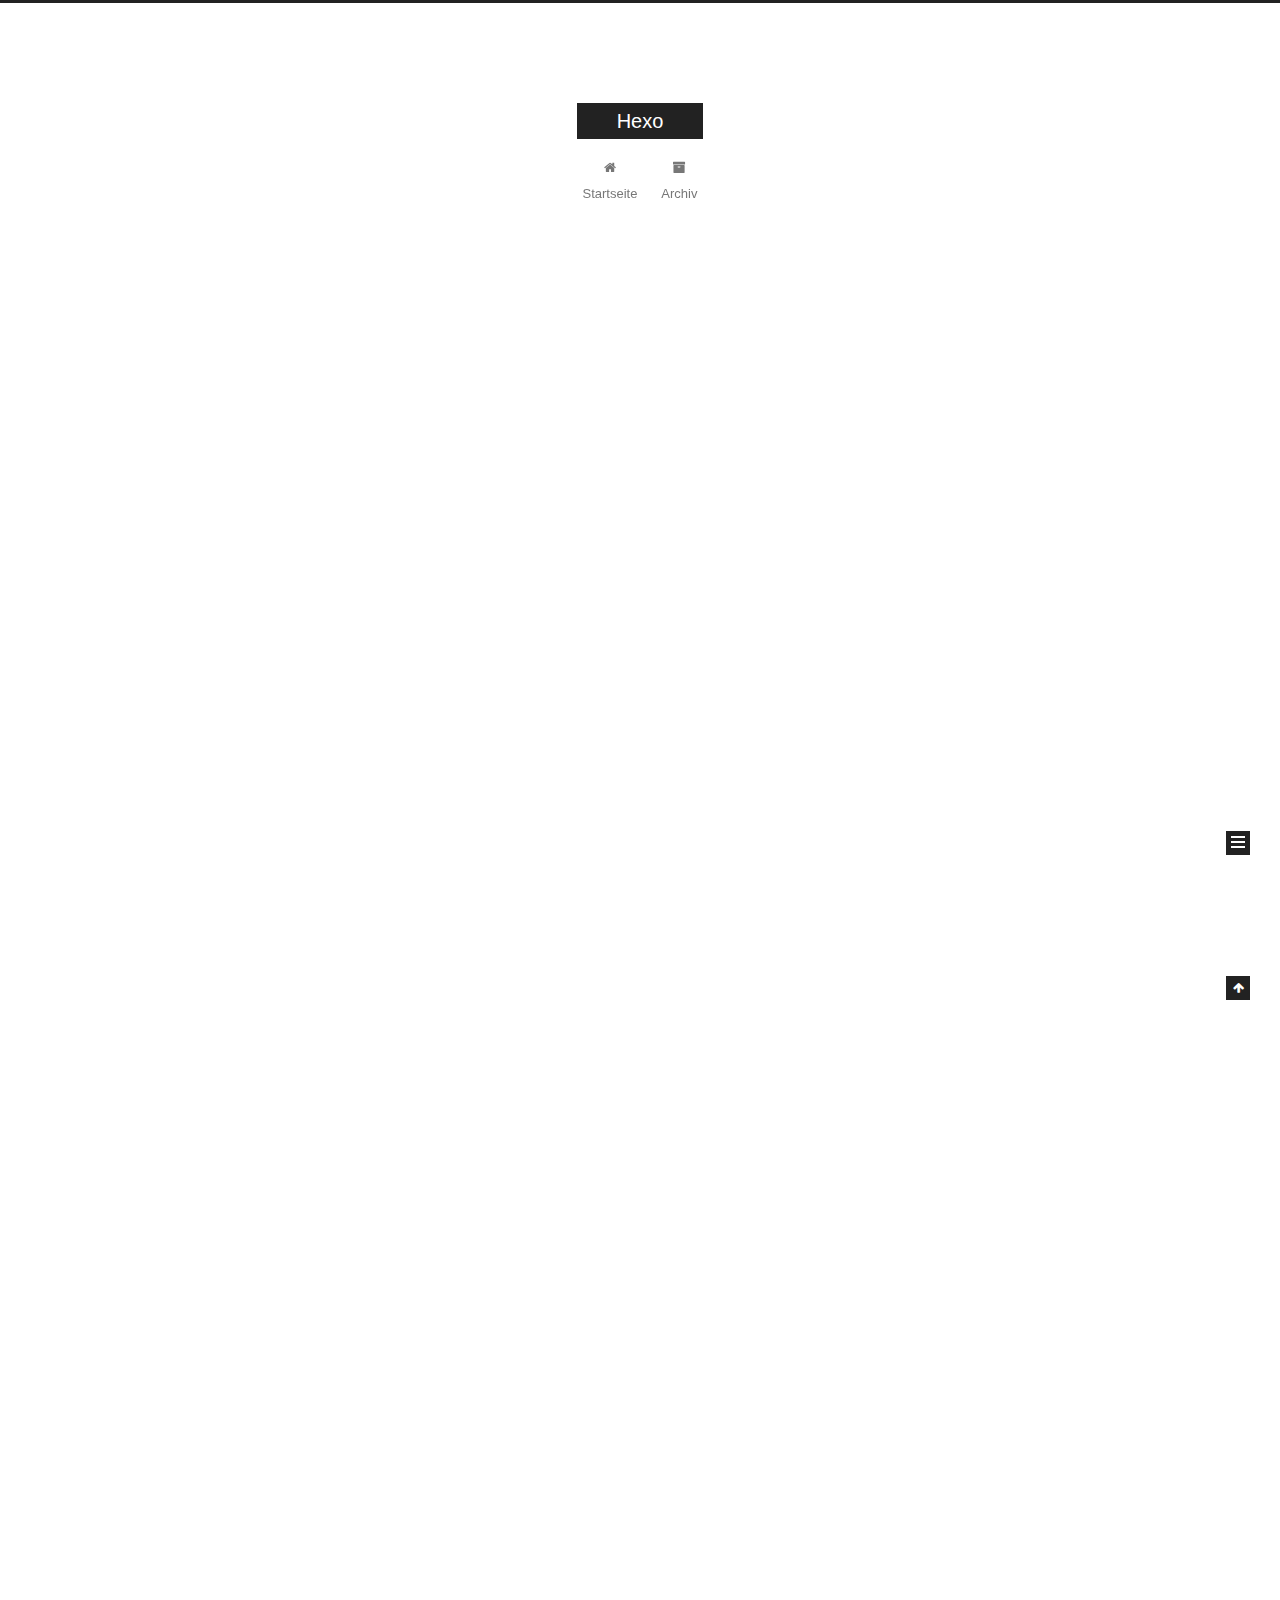
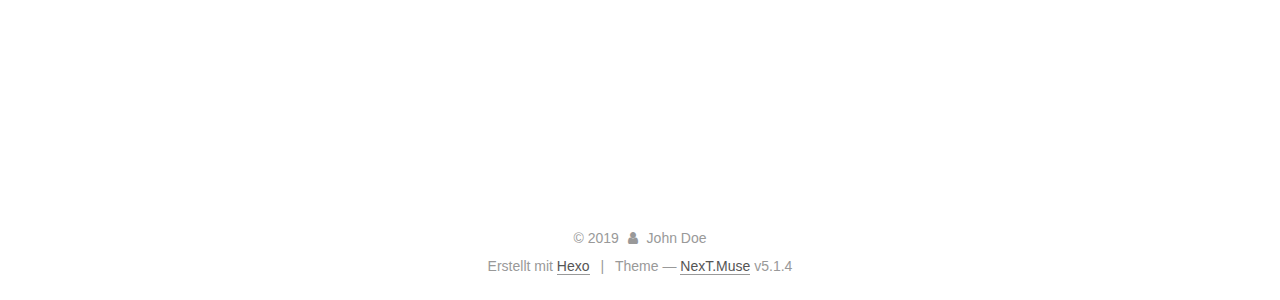
<file: index.html>
<!DOCTYPE html>



  


<html class="theme-next muse use-motion" lang="">
<head>
  <meta charset="UTF-8"/>
<meta http-equiv="X-UA-Compatible" content="IE=edge" />
<meta name="viewport" content="width=device-width, initial-scale=1, maximum-scale=1"/>
<meta name="theme-color" content="#222">









<meta http-equiv="Cache-Control" content="no-transform" />
<meta http-equiv="Cache-Control" content="no-siteapp" />
















  
  
  <link href="/lib/fancybox/source/jquery.fancybox.css?v=2.1.5" rel="stylesheet" type="text/css" />







<link href="/lib/font-awesome/css/font-awesome.min.css?v=4.6.2" rel="stylesheet" type="text/css" />

<link href="/css/main.css?v=5.1.4" rel="stylesheet" type="text/css" />


  <link rel="apple-touch-icon" sizes="180x180" href="/images/apple-touch-icon-next.png?v=5.1.4">


  <link rel="icon" type="image/png" sizes="32x32" href="/images/favicon-32x32-next.png?v=5.1.4">


  <link rel="icon" type="image/png" sizes="16x16" href="/images/favicon-16x16-next.png?v=5.1.4">


  <link rel="mask-icon" href="/images/logo.svg?v=5.1.4" color="#222">





  <meta name="keywords" content="Hexo, NexT" />










<meta property="og:type" content="website">
<meta property="og:title" content="Hexo">
<meta property="og:url" content="http://yoursite.com/index.html">
<meta property="og:site_name" content="Hexo">
<meta name="twitter:card" content="summary">
<meta name="twitter:title" content="Hexo">



<script type="text/javascript" id="hexo.configurations">
  var NexT = window.NexT || {};
  var CONFIG = {
    root: '/',
    scheme: 'Muse',
    version: '5.1.4',
    sidebar: {"position":"left","display":"post","offset":12,"b2t":false,"scrollpercent":false,"onmobile":false},
    fancybox: true,
    tabs: true,
    motion: {"enable":true,"async":false,"transition":{"post_block":"fadeIn","post_header":"slideDownIn","post_body":"slideDownIn","coll_header":"slideLeftIn","sidebar":"slideUpIn"}},
    duoshuo: {
      userId: '0',
      author: 'Author'
    },
    algolia: {
      applicationID: '',
      apiKey: '',
      indexName: '',
      hits: {"per_page":10},
      labels: {"input_placeholder":"Search for Posts","hits_empty":"We didn't find any results for the search: ${query}","hits_stats":"${hits} results found in ${time} ms"}
    }
  };
</script>



  <link rel="canonical" href="http://yoursite.com/"/>





  <title>Hexo</title>
  








</head>

<body itemscope itemtype="http://schema.org/WebPage" lang="">

  
  
    
  

  <div class="container sidebar-position-left 
  page-home">
    <div class="headband"></div>

    <header id="header" class="header" itemscope itemtype="http://schema.org/WPHeader">
      <div class="header-inner"><div class="site-brand-wrapper">
  <div class="site-meta ">
    

    <div class="custom-logo-site-title">
      <a href="/"  class="brand" rel="start">
        <span class="logo-line-before"><i></i></span>
        <span class="site-title">Hexo</span>
        <span class="logo-line-after"><i></i></span>
      </a>
    </div>
      
        <p class="site-subtitle"></p>
      
  </div>

  <div class="site-nav-toggle">
    <button>
      <span class="btn-bar"></span>
      <span class="btn-bar"></span>
      <span class="btn-bar"></span>
    </button>
  </div>
</div>

<nav class="site-nav">
  

  
    <ul id="menu" class="menu">
      
        
        <li class="menu-item menu-item-home">
          <a href="/" rel="section">
            
              <i class="menu-item-icon fa fa-fw fa-home"></i> <br />
            
            Startseite
          </a>
        </li>
      
        
        <li class="menu-item menu-item-archives">
          <a href="/archives/" rel="section">
            
              <i class="menu-item-icon fa fa-fw fa-archive"></i> <br />
            
            Archiv
          </a>
        </li>
      

      
    </ul>
  

  
</nav>



 </div>
    </header>

    <main id="main" class="main">
      <div class="main-inner">
        <div class="content-wrap">
          <div id="content" class="content">
            
  <section id="posts" class="posts-expand">
    
      

  

  
  
  

  <article class="post post-type-normal" itemscope itemtype="http://schema.org/Article">
  
  
  
  <div class="post-block">
    <link itemprop="mainEntityOfPage" href="http://yoursite.com/2019/12/13/博客名字/">

    <span hidden itemprop="author" itemscope itemtype="http://schema.org/Person">
      <meta itemprop="name" content="John Doe">
      <meta itemprop="description" content="">
      <meta itemprop="image" content="/images/avatar.gif">
    </span>

    <span hidden itemprop="publisher" itemscope itemtype="http://schema.org/Organization">
      <meta itemprop="name" content="Hexo">
    </span>

    
      <header class="post-header">

        
        
          <h1 class="post-title" itemprop="name headline">
                
                <a class="post-title-link" href="/2019/12/13/博客名字/" itemprop="url">博客名字</a></h1>
        

        <div class="post-meta">
          <span class="post-time">
            
              <span class="post-meta-item-icon">
                <i class="fa fa-calendar-o"></i>
              </span>
              
                <span class="post-meta-item-text">Veröffentlicht am</span>
              
              <time title="Post created" itemprop="dateCreated datePublished" datetime="2019-12-13T16:36:09+08:00">
                2019-12-13
              </time>
            

            

            
          </span>

          

          
            
          

          
          

          

          

          

        </div>
      </header>
    

    
    
    
    <div class="post-body" itemprop="articleBody">

      
      

      
        
          
            <h1 id="C厂冲冲冲"><a href="#C厂冲冲冲" class="headerlink" title="C厂冲冲冲"></a>C厂冲冲冲</h1>
          
        
      
    </div>
    
    
    

    

    

    

    <footer class="post-footer">
      

      

      

      
      
        <div class="post-eof"></div>
      
    </footer>
  </div>
  
  
  
  </article>


    
      

  

  
  
  

  <article class="post post-type-normal" itemscope itemtype="http://schema.org/Article">
  
  
  
  <div class="post-block">
    <link itemprop="mainEntityOfPage" href="http://yoursite.com/2018/03/22/test-my-site/">

    <span hidden itemprop="author" itemscope itemtype="http://schema.org/Person">
      <meta itemprop="name" content="John Doe">
      <meta itemprop="description" content="">
      <meta itemprop="image" content="/images/avatar.gif">
    </span>

    <span hidden itemprop="publisher" itemscope itemtype="http://schema.org/Organization">
      <meta itemprop="name" content="Hexo">
    </span>

    
      <header class="post-header">

        
        
          <h1 class="post-title" itemprop="name headline">
                
                <a class="post-title-link" href="/2018/03/22/test-my-site/" itemprop="url">test_my_site</a></h1>
        

        <div class="post-meta">
          <span class="post-time">
            
              <span class="post-meta-item-icon">
                <i class="fa fa-calendar-o"></i>
              </span>
              
                <span class="post-meta-item-text">Veröffentlicht am</span>
              
              <time title="Post created" itemprop="dateCreated datePublished" datetime="2018-03-22T18:06:59+08:00">
                2018-03-22
              </time>
            

            

            
          </span>

          

          
            
          

          
          

          

          

          

        </div>
      </header>
    

    
    
    
    <div class="post-body" itemprop="articleBody">

      
      

      
        
          
            
          
        
      
    </div>
    
    
    

    

    

    

    <footer class="post-footer">
      

      

      

      
      
        <div class="post-eof"></div>
      
    </footer>
  </div>
  
  
  
  </article>


    
      

  

  
  
  

  <article class="post post-type-normal" itemscope itemtype="http://schema.org/Article">
  
  
  
  <div class="post-block">
    <link itemprop="mainEntityOfPage" href="http://yoursite.com/2018/03/22/hello-world/">

    <span hidden itemprop="author" itemscope itemtype="http://schema.org/Person">
      <meta itemprop="name" content="John Doe">
      <meta itemprop="description" content="">
      <meta itemprop="image" content="/images/avatar.gif">
    </span>

    <span hidden itemprop="publisher" itemscope itemtype="http://schema.org/Organization">
      <meta itemprop="name" content="Hexo">
    </span>

    
      <header class="post-header">

        
        
          <h1 class="post-title" itemprop="name headline">
                
                <a class="post-title-link" href="/2018/03/22/hello-world/" itemprop="url">Hello World</a></h1>
        

        <div class="post-meta">
          <span class="post-time">
            
              <span class="post-meta-item-icon">
                <i class="fa fa-calendar-o"></i>
              </span>
              
                <span class="post-meta-item-text">Veröffentlicht am</span>
              
              <time title="Post created" itemprop="dateCreated datePublished" datetime="2018-03-22T17:29:22+08:00">
                2018-03-22
              </time>
            

            

            
          </span>

          

          
            
          

          
          

          

          

          

        </div>
      </header>
    

    
    
    
    <div class="post-body" itemprop="articleBody">

      
      

      
        
          
            <p>Welcome to <a href="https://hexo.io/" target="_blank" rel="noopener">Hexo</a>! This is your very first post. Check <a href="https://hexo.io/docs/" target="_blank" rel="noopener">documentation</a> for more info. If you get any problems when using Hexo, you can find the answer in <a href="https://hexo.io/docs/troubleshooting.html" target="_blank" rel="noopener">troubleshooting</a> or you can ask me on <a href="https://github.com/hexojs/hexo/issues" target="_blank" rel="noopener">GitHub</a>.</p>
<h2 id="Quick-Start"><a href="#Quick-Start" class="headerlink" title="Quick Start"></a>Quick Start</h2><h3 id="Create-a-new-post"><a href="#Create-a-new-post" class="headerlink" title="Create a new post"></a>Create a new post</h3><figure class="highlight bash"><table><tr><td class="gutter"><pre><span class="line">1</span><br></pre></td><td class="code"><pre><span class="line">$ hexo new <span class="string">"My New Post"</span></span><br></pre></td></tr></table></figure>
<p>More info: <a href="https://hexo.io/docs/writing.html" target="_blank" rel="noopener">Writing</a></p>
<h3 id="Run-server"><a href="#Run-server" class="headerlink" title="Run server"></a>Run server</h3><figure class="highlight bash"><table><tr><td class="gutter"><pre><span class="line">1</span><br></pre></td><td class="code"><pre><span class="line">$ hexo server</span><br></pre></td></tr></table></figure>
<p>More info: <a href="https://hexo.io/docs/server.html" target="_blank" rel="noopener">Server</a></p>
<h3 id="Generate-static-files"><a href="#Generate-static-files" class="headerlink" title="Generate static files"></a>Generate static files</h3><figure class="highlight bash"><table><tr><td class="gutter"><pre><span class="line">1</span><br></pre></td><td class="code"><pre><span class="line">$ hexo generate</span><br></pre></td></tr></table></figure>
<p>More info: <a href="https://hexo.io/docs/generating.html" target="_blank" rel="noopener">Generating</a></p>
<h3 id="Deploy-to-remote-sites"><a href="#Deploy-to-remote-sites" class="headerlink" title="Deploy to remote sites"></a>Deploy to remote sites</h3><figure class="highlight bash"><table><tr><td class="gutter"><pre><span class="line">1</span><br></pre></td><td class="code"><pre><span class="line">$ hexo deploy</span><br></pre></td></tr></table></figure>
<p>More info: <a href="https://hexo.io/docs/deployment.html" target="_blank" rel="noopener">Deployment</a></p>

          
        
      
    </div>
    
    
    

    

    

    

    <footer class="post-footer">
      

      

      

      
      
        <div class="post-eof"></div>
      
    </footer>
  </div>
  
  
  
  </article>


    
  </section>

  


          </div>
          


          

        </div>
        
          
  
  <div class="sidebar-toggle">
    <div class="sidebar-toggle-line-wrap">
      <span class="sidebar-toggle-line sidebar-toggle-line-first"></span>
      <span class="sidebar-toggle-line sidebar-toggle-line-middle"></span>
      <span class="sidebar-toggle-line sidebar-toggle-line-last"></span>
    </div>
  </div>

  <aside id="sidebar" class="sidebar">
    
    <div class="sidebar-inner">

      

      

      <section class="site-overview-wrap sidebar-panel sidebar-panel-active">
        <div class="site-overview">
          <div class="site-author motion-element" itemprop="author" itemscope itemtype="http://schema.org/Person">
            
              <p class="site-author-name" itemprop="name">John Doe</p>
              <p class="site-description motion-element" itemprop="description"></p>
          </div>

          <nav class="site-state motion-element">

            
              <div class="site-state-item site-state-posts">
              
                <a href="/archives/">
              
                  <span class="site-state-item-count">3</span>
                  <span class="site-state-item-name">Artikel</span>
                </a>
              </div>
            

            

            

          </nav>

          

          

          
          

          
          
<br>

<iframe frameborder="no" border="0" marginwidth="0" marginheight="0" width=330 height=86 src="//music.163.com/outchain/player?type=2&id=35847388&auto=1&height=66"></iframe>

          

        </div>
      </section>

      

      

    </div>
  </aside>


        
      </div>
    </main>

    <footer id="footer" class="footer">
      <div class="footer-inner">
        <div class="copyright">&copy; <span itemprop="copyrightYear">2019</span>
  <span class="with-love">
    <i class="fa fa-user"></i>
  </span>
  <span class="author" itemprop="copyrightHolder">John Doe</span>

  
</div>


  <div class="powered-by">Erstellt mit  <a class="theme-link" target="_blank" href="https://hexo.io">Hexo</a></div>



  <span class="post-meta-divider">|</span>



  <div class="theme-info">Theme &mdash; <a class="theme-link" target="_blank" href="https://github.com/iissnan/hexo-theme-next">NexT.Muse</a> v5.1.4</div>




        







        
      </div>
    </footer>

    
      <div class="back-to-top">
        <i class="fa fa-arrow-up"></i>
        
      </div>
    

    

  </div>

  

<script type="text/javascript">
  if (Object.prototype.toString.call(window.Promise) !== '[object Function]') {
    window.Promise = null;
  }
</script>









  












  
  
    <script type="text/javascript" src="/lib/jquery/index.js?v=2.1.3"></script>
  

  
  
    <script type="text/javascript" src="/lib/fastclick/lib/fastclick.min.js?v=1.0.6"></script>
  

  
  
    <script type="text/javascript" src="/lib/jquery_lazyload/jquery.lazyload.js?v=1.9.7"></script>
  

  
  
    <script type="text/javascript" src="/lib/velocity/velocity.min.js?v=1.2.1"></script>
  

  
  
    <script type="text/javascript" src="/lib/velocity/velocity.ui.min.js?v=1.2.1"></script>
  

  
  
    <script type="text/javascript" src="/lib/fancybox/source/jquery.fancybox.pack.js?v=2.1.5"></script>
  


  


  <script type="text/javascript" src="/js/src/utils.js?v=5.1.4"></script>

  <script type="text/javascript" src="/js/src/motion.js?v=5.1.4"></script>



  
  

  

  


  <script type="text/javascript" src="/js/src/bootstrap.js?v=5.1.4"></script>



  


  




	





  





  












  





  

  

  

  
  

  

  

  

</body>
</html>
</file>
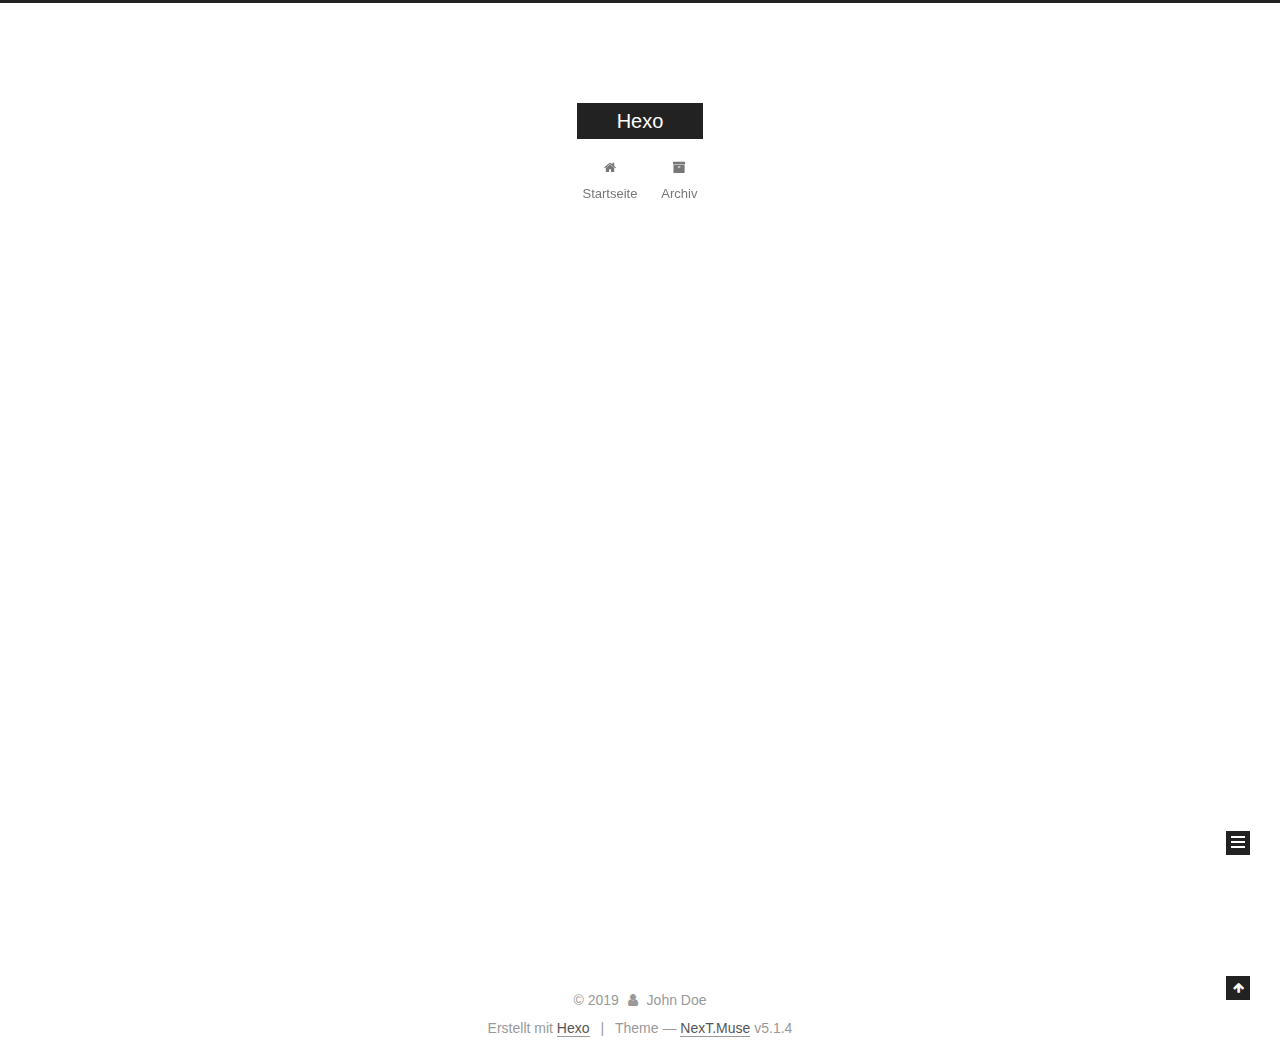
<file: archives/index.html>
<!DOCTYPE html>



  


<html class="theme-next muse use-motion" lang="">
<head>
  <meta charset="UTF-8"/>
<meta http-equiv="X-UA-Compatible" content="IE=edge" />
<meta name="viewport" content="width=device-width, initial-scale=1, maximum-scale=1"/>
<meta name="theme-color" content="#222">









<meta http-equiv="Cache-Control" content="no-transform" />
<meta http-equiv="Cache-Control" content="no-siteapp" />
















  
  
  <link href="/lib/fancybox/source/jquery.fancybox.css?v=2.1.5" rel="stylesheet" type="text/css" />







<link href="/lib/font-awesome/css/font-awesome.min.css?v=4.6.2" rel="stylesheet" type="text/css" />

<link href="/css/main.css?v=5.1.4" rel="stylesheet" type="text/css" />


  <link rel="apple-touch-icon" sizes="180x180" href="/images/apple-touch-icon-next.png?v=5.1.4">


  <link rel="icon" type="image/png" sizes="32x32" href="/images/favicon-32x32-next.png?v=5.1.4">


  <link rel="icon" type="image/png" sizes="16x16" href="/images/favicon-16x16-next.png?v=5.1.4">


  <link rel="mask-icon" href="/images/logo.svg?v=5.1.4" color="#222">





  <meta name="keywords" content="Hexo, NexT" />










<meta property="og:type" content="website">
<meta property="og:title" content="Hexo">
<meta property="og:url" content="http://yoursite.com/archives/index.html">
<meta property="og:site_name" content="Hexo">
<meta name="twitter:card" content="summary">
<meta name="twitter:title" content="Hexo">



<script type="text/javascript" id="hexo.configurations">
  var NexT = window.NexT || {};
  var CONFIG = {
    root: '/',
    scheme: 'Muse',
    version: '5.1.4',
    sidebar: {"position":"left","display":"post","offset":12,"b2t":false,"scrollpercent":false,"onmobile":false},
    fancybox: true,
    tabs: true,
    motion: {"enable":true,"async":false,"transition":{"post_block":"fadeIn","post_header":"slideDownIn","post_body":"slideDownIn","coll_header":"slideLeftIn","sidebar":"slideUpIn"}},
    duoshuo: {
      userId: '0',
      author: 'Author'
    },
    algolia: {
      applicationID: '',
      apiKey: '',
      indexName: '',
      hits: {"per_page":10},
      labels: {"input_placeholder":"Search for Posts","hits_empty":"We didn't find any results for the search: ${query}","hits_stats":"${hits} results found in ${time} ms"}
    }
  };
</script>



  <link rel="canonical" href="http://yoursite.com/archives/"/>





  <title>Archiv | Hexo</title>
  








</head>

<body itemscope itemtype="http://schema.org/WebPage" lang="">

  
  
    
  

  <div class="container sidebar-position-left page-archive">
    <div class="headband"></div>

    <header id="header" class="header" itemscope itemtype="http://schema.org/WPHeader">
      <div class="header-inner"><div class="site-brand-wrapper">
  <div class="site-meta ">
    

    <div class="custom-logo-site-title">
      <a href="/"  class="brand" rel="start">
        <span class="logo-line-before"><i></i></span>
        <span class="site-title">Hexo</span>
        <span class="logo-line-after"><i></i></span>
      </a>
    </div>
      
        <p class="site-subtitle"></p>
      
  </div>

  <div class="site-nav-toggle">
    <button>
      <span class="btn-bar"></span>
      <span class="btn-bar"></span>
      <span class="btn-bar"></span>
    </button>
  </div>
</div>

<nav class="site-nav">
  

  
    <ul id="menu" class="menu">
      
        
        <li class="menu-item menu-item-home">
          <a href="/" rel="section">
            
              <i class="menu-item-icon fa fa-fw fa-home"></i> <br />
            
            Startseite
          </a>
        </li>
      
        
        <li class="menu-item menu-item-archives">
          <a href="/archives/" rel="section">
            
              <i class="menu-item-icon fa fa-fw fa-archive"></i> <br />
            
            Archiv
          </a>
        </li>
      

      
    </ul>
  

  
</nav>



 </div>
    </header>

    <main id="main" class="main">
      <div class="main-inner">
        <div class="content-wrap">
          <div id="content" class="content">
            

  
  
  
  <div class="post-block archive">
    <div id="posts" class="posts-collapse">
      <span class="archive-move-on"></span>

      <span class="archive-page-counter">
        
        
        
          
        
        Öhm..! Insgesamt 4 Artikel. Bleib dran.
      </span>

      

        
        
        

        
          
          <div class="collection-title">
            <h1 class="archive-year" id="archive-year-2019">2019</h1>
          </div>
        
        

        

  <article class="post post-type-normal" itemscope itemtype="http://schema.org/Article">
    <header class="post-header">

      <h2 class="post-title">
        
            <a class="post-title-link" href="/2019/12/14/To-HX/" itemprop="url">
              
                <span itemprop="name">To HX</span>
              
            </a>
        
      </h2>

      <div class="post-meta">
        <time class="post-time" itemprop="dateCreated"
              datetime="2019-12-14T22:07:29+08:00"
              content="2019-12-14" >
          12-14
        </time>
      </div>

    </header>
  </article>



      

        
        
        

        
        

        

  <article class="post post-type-normal" itemscope itemtype="http://schema.org/Article">
    <header class="post-header">

      <h2 class="post-title">
        
            <a class="post-title-link" href="/2019/12/13/博客名字/" itemprop="url">
              
                <span itemprop="name">博客名字</span>
              
            </a>
        
      </h2>

      <div class="post-meta">
        <time class="post-time" itemprop="dateCreated"
              datetime="2019-12-13T16:36:09+08:00"
              content="2019-12-13" >
          12-13
        </time>
      </div>

    </header>
  </article>



      

        
        
        

        
          
          <div class="collection-title">
            <h1 class="archive-year" id="archive-year-2018">2018</h1>
          </div>
        
        

        

  <article class="post post-type-normal" itemscope itemtype="http://schema.org/Article">
    <header class="post-header">

      <h2 class="post-title">
        
            <a class="post-title-link" href="/2018/03/22/test-my-site/" itemprop="url">
              
                <span itemprop="name">test_my_site</span>
              
            </a>
        
      </h2>

      <div class="post-meta">
        <time class="post-time" itemprop="dateCreated"
              datetime="2018-03-22T18:06:59+08:00"
              content="2018-03-22" >
          03-22
        </time>
      </div>

    </header>
  </article>



      

        
        
        

        
        

        

  <article class="post post-type-normal" itemscope itemtype="http://schema.org/Article">
    <header class="post-header">

      <h2 class="post-title">
        
            <a class="post-title-link" href="/2018/03/22/hello-world/" itemprop="url">
              
                <span itemprop="name">Hello World</span>
              
            </a>
        
      </h2>

      <div class="post-meta">
        <time class="post-time" itemprop="dateCreated"
              datetime="2018-03-22T17:29:22+08:00"
              content="2018-03-22" >
          03-22
        </time>
      </div>

    </header>
  </article>



      

    </div>
  </div>
  
  
  

  



          </div>
          


          

        </div>
        
          
  
  <div class="sidebar-toggle">
    <div class="sidebar-toggle-line-wrap">
      <span class="sidebar-toggle-line sidebar-toggle-line-first"></span>
      <span class="sidebar-toggle-line sidebar-toggle-line-middle"></span>
      <span class="sidebar-toggle-line sidebar-toggle-line-last"></span>
    </div>
  </div>

  <aside id="sidebar" class="sidebar">
    
    <div class="sidebar-inner">

      

      

      <section class="site-overview-wrap sidebar-panel sidebar-panel-active">
        <div class="site-overview">
          <div class="site-author motion-element" itemprop="author" itemscope itemtype="http://schema.org/Person">
            
              <p class="site-author-name" itemprop="name">John Doe</p>
              <p class="site-description motion-element" itemprop="description"></p>
          </div>

          <nav class="site-state motion-element">

            
              <div class="site-state-item site-state-posts">
              
                <a href="/archives/">
              
                  <span class="site-state-item-count">4</span>
                  <span class="site-state-item-name">Artikel</span>
                </a>
              </div>
            

            

            

          </nav>

          

          

          
          

          
          
<br>

<iframe frameborder="no" border="0" marginwidth="0" marginheight="0" width=330 height=86 src="//music.163.com/outchain/player?type=2&id=35847388&auto=1&height=66"></iframe>

          

        </div>
      </section>

      

      

    </div>
  </aside>


        
      </div>
    </main>

    <footer id="footer" class="footer">
      <div class="footer-inner">
        <div class="copyright">&copy; <span itemprop="copyrightYear">2019</span>
  <span class="with-love">
    <i class="fa fa-user"></i>
  </span>
  <span class="author" itemprop="copyrightHolder">John Doe</span>

  
</div>


  <div class="powered-by">Erstellt mit  <a class="theme-link" target="_blank" href="https://hexo.io">Hexo</a></div>



  <span class="post-meta-divider">|</span>



  <div class="theme-info">Theme &mdash; <a class="theme-link" target="_blank" href="https://github.com/iissnan/hexo-theme-next">NexT.Muse</a> v5.1.4</div>




        







        
      </div>
    </footer>

    
      <div class="back-to-top">
        <i class="fa fa-arrow-up"></i>
        
      </div>
    

    

  </div>

  

<script type="text/javascript">
  if (Object.prototype.toString.call(window.Promise) !== '[object Function]') {
    window.Promise = null;
  }
</script>









  












  
  
    <script type="text/javascript" src="/lib/jquery/index.js?v=2.1.3"></script>
  

  
  
    <script type="text/javascript" src="/lib/fastclick/lib/fastclick.min.js?v=1.0.6"></script>
  

  
  
    <script type="text/javascript" src="/lib/jquery_lazyload/jquery.lazyload.js?v=1.9.7"></script>
  

  
  
    <script type="text/javascript" src="/lib/velocity/velocity.min.js?v=1.2.1"></script>
  

  
  
    <script type="text/javascript" src="/lib/velocity/velocity.ui.min.js?v=1.2.1"></script>
  

  
  
    <script type="text/javascript" src="/lib/fancybox/source/jquery.fancybox.pack.js?v=2.1.5"></script>
  


  


  <script type="text/javascript" src="/js/src/utils.js?v=5.1.4"></script>

  <script type="text/javascript" src="/js/src/motion.js?v=5.1.4"></script>



  
  

  

  


  <script type="text/javascript" src="/js/src/bootstrap.js?v=5.1.4"></script>



  


  




	





  





  












  





  

  

  

  
  

  

  

  

</body>
</html>
</file>
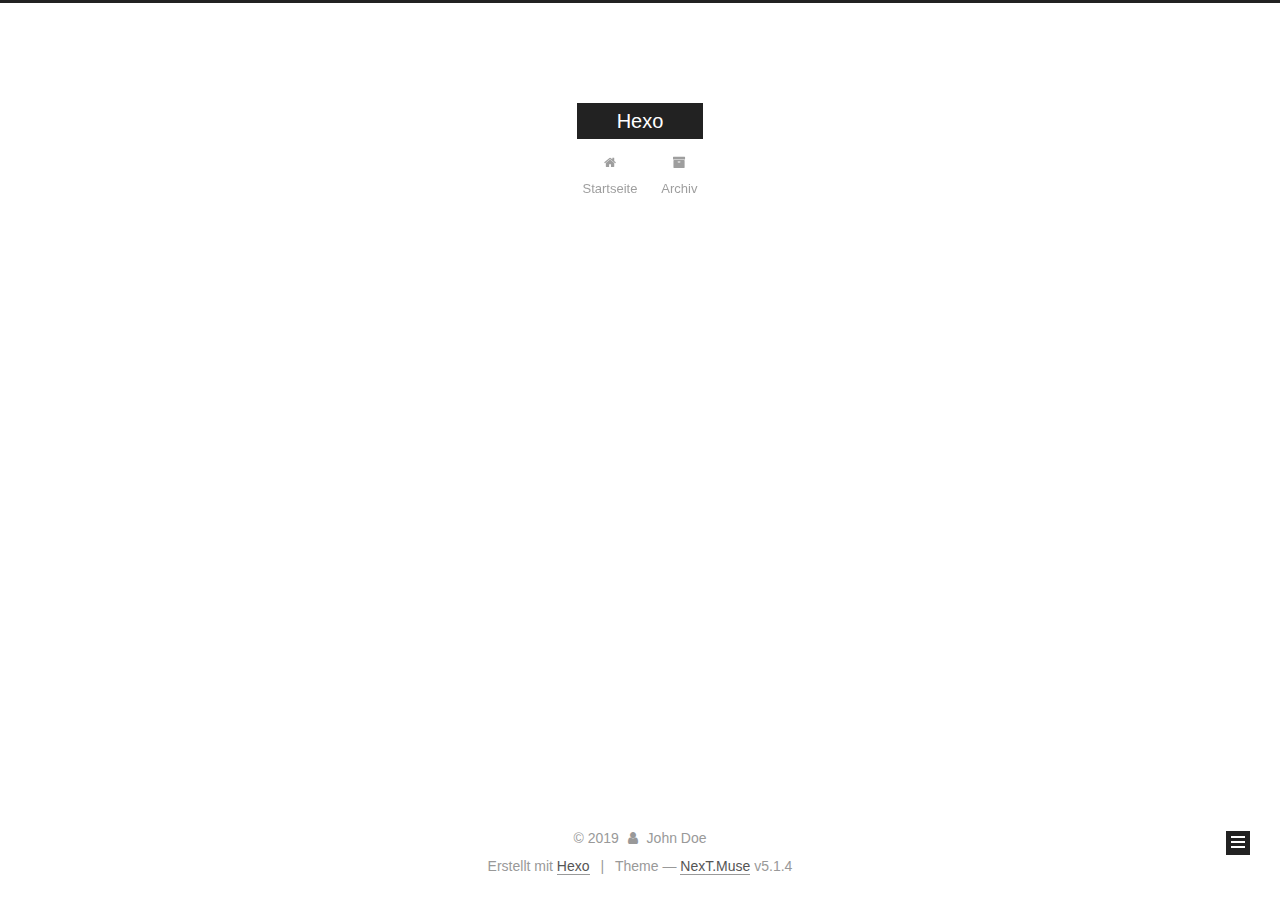
<file: archives/2018/index.html>
<!DOCTYPE html>



  


<html class="theme-next muse use-motion" lang="">
<head>
  <meta charset="UTF-8"/>
<meta http-equiv="X-UA-Compatible" content="IE=edge" />
<meta name="viewport" content="width=device-width, initial-scale=1, maximum-scale=1"/>
<meta name="theme-color" content="#222">









<meta http-equiv="Cache-Control" content="no-transform" />
<meta http-equiv="Cache-Control" content="no-siteapp" />
















  
  
  <link href="/lib/fancybox/source/jquery.fancybox.css?v=2.1.5" rel="stylesheet" type="text/css" />







<link href="/lib/font-awesome/css/font-awesome.min.css?v=4.6.2" rel="stylesheet" type="text/css" />

<link href="/css/main.css?v=5.1.4" rel="stylesheet" type="text/css" />


  <link rel="apple-touch-icon" sizes="180x180" href="/images/apple-touch-icon-next.png?v=5.1.4">


  <link rel="icon" type="image/png" sizes="32x32" href="/images/favicon-32x32-next.png?v=5.1.4">


  <link rel="icon" type="image/png" sizes="16x16" href="/images/favicon-16x16-next.png?v=5.1.4">


  <link rel="mask-icon" href="/images/logo.svg?v=5.1.4" color="#222">





  <meta name="keywords" content="Hexo, NexT" />










<meta property="og:type" content="website">
<meta property="og:title" content="Hexo">
<meta property="og:url" content="http://yoursite.com/archives/2018/index.html">
<meta property="og:site_name" content="Hexo">
<meta name="twitter:card" content="summary">
<meta name="twitter:title" content="Hexo">



<script type="text/javascript" id="hexo.configurations">
  var NexT = window.NexT || {};
  var CONFIG = {
    root: '/',
    scheme: 'Muse',
    version: '5.1.4',
    sidebar: {"position":"left","display":"post","offset":12,"b2t":false,"scrollpercent":false,"onmobile":false},
    fancybox: true,
    tabs: true,
    motion: {"enable":true,"async":false,"transition":{"post_block":"fadeIn","post_header":"slideDownIn","post_body":"slideDownIn","coll_header":"slideLeftIn","sidebar":"slideUpIn"}},
    duoshuo: {
      userId: '0',
      author: 'Author'
    },
    algolia: {
      applicationID: '',
      apiKey: '',
      indexName: '',
      hits: {"per_page":10},
      labels: {"input_placeholder":"Search for Posts","hits_empty":"We didn't find any results for the search: ${query}","hits_stats":"${hits} results found in ${time} ms"}
    }
  };
</script>



  <link rel="canonical" href="http://yoursite.com/archives/2018/"/>





  <title>Archiv | Hexo</title>
  








</head>

<body itemscope itemtype="http://schema.org/WebPage" lang="">

  
  
    
  

  <div class="container sidebar-position-left page-archive">
    <div class="headband"></div>

    <header id="header" class="header" itemscope itemtype="http://schema.org/WPHeader">
      <div class="header-inner"><div class="site-brand-wrapper">
  <div class="site-meta ">
    

    <div class="custom-logo-site-title">
      <a href="/"  class="brand" rel="start">
        <span class="logo-line-before"><i></i></span>
        <span class="site-title">Hexo</span>
        <span class="logo-line-after"><i></i></span>
      </a>
    </div>
      
        <p class="site-subtitle"></p>
      
  </div>

  <div class="site-nav-toggle">
    <button>
      <span class="btn-bar"></span>
      <span class="btn-bar"></span>
      <span class="btn-bar"></span>
    </button>
  </div>
</div>

<nav class="site-nav">
  

  
    <ul id="menu" class="menu">
      
        
        <li class="menu-item menu-item-home">
          <a href="/" rel="section">
            
              <i class="menu-item-icon fa fa-fw fa-home"></i> <br />
            
            Startseite
          </a>
        </li>
      
        
        <li class="menu-item menu-item-archives">
          <a href="/archives/" rel="section">
            
              <i class="menu-item-icon fa fa-fw fa-archive"></i> <br />
            
            Archiv
          </a>
        </li>
      

      
    </ul>
  

  
</nav>



 </div>
    </header>

    <main id="main" class="main">
      <div class="main-inner">
        <div class="content-wrap">
          <div id="content" class="content">
            

  
  
  
  <div class="post-block archive">
    <div id="posts" class="posts-collapse">
      <span class="archive-move-on"></span>

      <span class="archive-page-counter">
        
        
        
          
        
        Öhm..! Insgesamt 4 Artikel. Bleib dran.
      </span>

      

        
        
        

        
          
          <div class="collection-title">
            <h1 class="archive-year" id="archive-year-2018">2018</h1>
          </div>
        
        

        

  <article class="post post-type-normal" itemscope itemtype="http://schema.org/Article">
    <header class="post-header">

      <h2 class="post-title">
        
            <a class="post-title-link" href="/2018/03/22/test-my-site/" itemprop="url">
              
                <span itemprop="name">test_my_site</span>
              
            </a>
        
      </h2>

      <div class="post-meta">
        <time class="post-time" itemprop="dateCreated"
              datetime="2018-03-22T18:06:59+08:00"
              content="2018-03-22" >
          03-22
        </time>
      </div>

    </header>
  </article>



      

        
        
        

        
        

        

  <article class="post post-type-normal" itemscope itemtype="http://schema.org/Article">
    <header class="post-header">

      <h2 class="post-title">
        
            <a class="post-title-link" href="/2018/03/22/hello-world/" itemprop="url">
              
                <span itemprop="name">Hello World</span>
              
            </a>
        
      </h2>

      <div class="post-meta">
        <time class="post-time" itemprop="dateCreated"
              datetime="2018-03-22T17:29:22+08:00"
              content="2018-03-22" >
          03-22
        </time>
      </div>

    </header>
  </article>



      

    </div>
  </div>
  
  
  

  



          </div>
          


          

        </div>
        
          
  
  <div class="sidebar-toggle">
    <div class="sidebar-toggle-line-wrap">
      <span class="sidebar-toggle-line sidebar-toggle-line-first"></span>
      <span class="sidebar-toggle-line sidebar-toggle-line-middle"></span>
      <span class="sidebar-toggle-line sidebar-toggle-line-last"></span>
    </div>
  </div>

  <aside id="sidebar" class="sidebar">
    
    <div class="sidebar-inner">

      

      

      <section class="site-overview-wrap sidebar-panel sidebar-panel-active">
        <div class="site-overview">
          <div class="site-author motion-element" itemprop="author" itemscope itemtype="http://schema.org/Person">
            
              <p class="site-author-name" itemprop="name">John Doe</p>
              <p class="site-description motion-element" itemprop="description"></p>
          </div>

          <nav class="site-state motion-element">

            
              <div class="site-state-item site-state-posts">
              
                <a href="/archives/">
              
                  <span class="site-state-item-count">4</span>
                  <span class="site-state-item-name">Artikel</span>
                </a>
              </div>
            

            

            

          </nav>

          

          

          
          

          
          
<br>

<iframe frameborder="no" border="0" marginwidth="0" marginheight="0" width=330 height=86 src="//music.163.com/outchain/player?type=2&id=35847388&auto=1&height=66"></iframe>

          

        </div>
      </section>

      

      

    </div>
  </aside>


        
      </div>
    </main>

    <footer id="footer" class="footer">
      <div class="footer-inner">
        <div class="copyright">&copy; <span itemprop="copyrightYear">2019</span>
  <span class="with-love">
    <i class="fa fa-user"></i>
  </span>
  <span class="author" itemprop="copyrightHolder">John Doe</span>

  
</div>


  <div class="powered-by">Erstellt mit  <a class="theme-link" target="_blank" href="https://hexo.io">Hexo</a></div>



  <span class="post-meta-divider">|</span>



  <div class="theme-info">Theme &mdash; <a class="theme-link" target="_blank" href="https://github.com/iissnan/hexo-theme-next">NexT.Muse</a> v5.1.4</div>




        







        
      </div>
    </footer>

    
      <div class="back-to-top">
        <i class="fa fa-arrow-up"></i>
        
      </div>
    

    

  </div>

  

<script type="text/javascript">
  if (Object.prototype.toString.call(window.Promise) !== '[object Function]') {
    window.Promise = null;
  }
</script>









  












  
  
    <script type="text/javascript" src="/lib/jquery/index.js?v=2.1.3"></script>
  

  
  
    <script type="text/javascript" src="/lib/fastclick/lib/fastclick.min.js?v=1.0.6"></script>
  

  
  
    <script type="text/javascript" src="/lib/jquery_lazyload/jquery.lazyload.js?v=1.9.7"></script>
  

  
  
    <script type="text/javascript" src="/lib/velocity/velocity.min.js?v=1.2.1"></script>
  

  
  
    <script type="text/javascript" src="/lib/velocity/velocity.ui.min.js?v=1.2.1"></script>
  

  
  
    <script type="text/javascript" src="/lib/fancybox/source/jquery.fancybox.pack.js?v=2.1.5"></script>
  


  


  <script type="text/javascript" src="/js/src/utils.js?v=5.1.4"></script>

  <script type="text/javascript" src="/js/src/motion.js?v=5.1.4"></script>



  
  

  

  


  <script type="text/javascript" src="/js/src/bootstrap.js?v=5.1.4"></script>



  


  




	





  





  












  





  

  

  

  
  

  

  

  

</body>
</html>
</file>
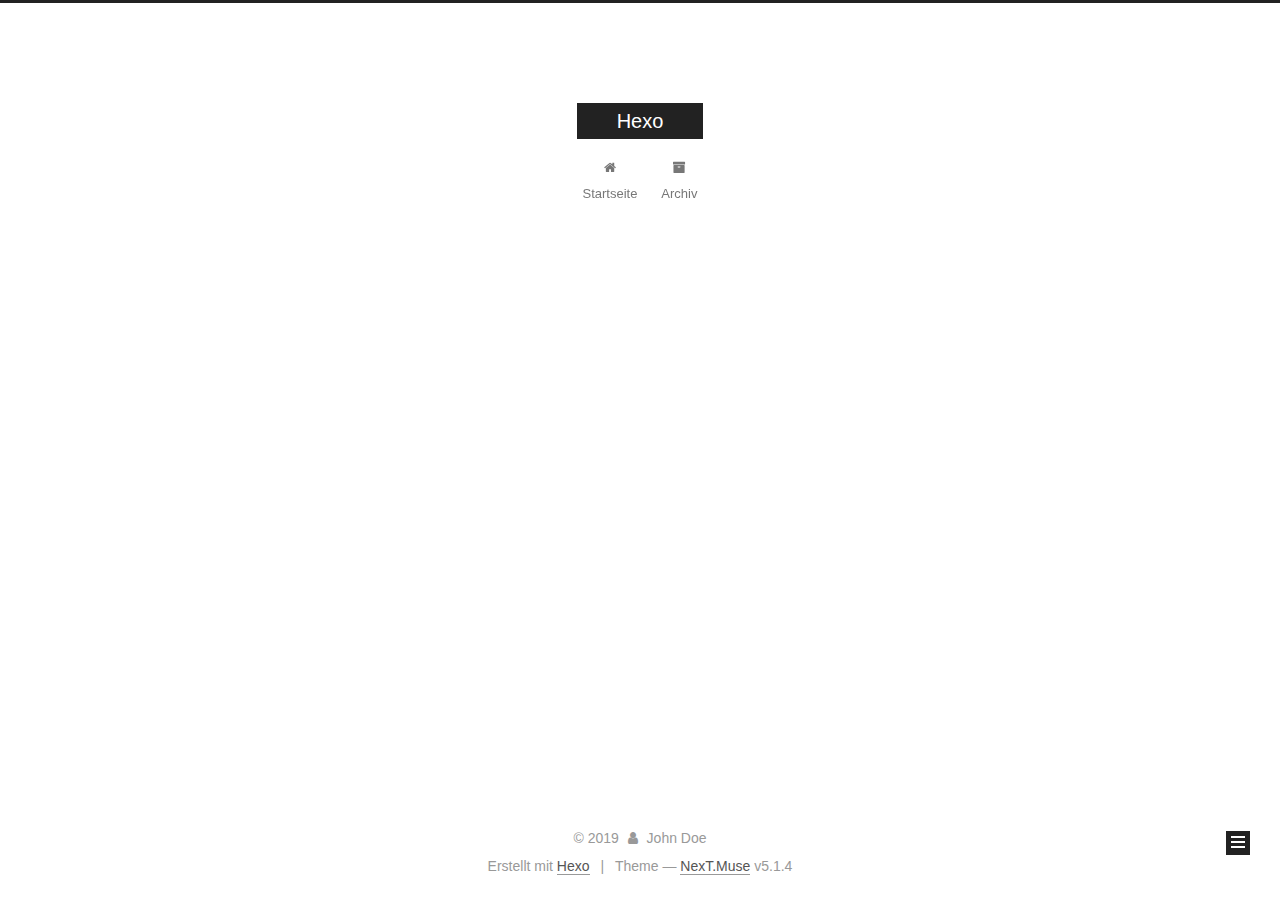
<file: archives/2019/index.html>
<!DOCTYPE html>



  


<html class="theme-next muse use-motion" lang="">
<head>
  <meta charset="UTF-8"/>
<meta http-equiv="X-UA-Compatible" content="IE=edge" />
<meta name="viewport" content="width=device-width, initial-scale=1, maximum-scale=1"/>
<meta name="theme-color" content="#222">









<meta http-equiv="Cache-Control" content="no-transform" />
<meta http-equiv="Cache-Control" content="no-siteapp" />
















  
  
  <link href="/lib/fancybox/source/jquery.fancybox.css?v=2.1.5" rel="stylesheet" type="text/css" />







<link href="/lib/font-awesome/css/font-awesome.min.css?v=4.6.2" rel="stylesheet" type="text/css" />

<link href="/css/main.css?v=5.1.4" rel="stylesheet" type="text/css" />


  <link rel="apple-touch-icon" sizes="180x180" href="/images/apple-touch-icon-next.png?v=5.1.4">


  <link rel="icon" type="image/png" sizes="32x32" href="/images/favicon-32x32-next.png?v=5.1.4">


  <link rel="icon" type="image/png" sizes="16x16" href="/images/favicon-16x16-next.png?v=5.1.4">


  <link rel="mask-icon" href="/images/logo.svg?v=5.1.4" color="#222">





  <meta name="keywords" content="Hexo, NexT" />










<meta property="og:type" content="website">
<meta property="og:title" content="Hexo">
<meta property="og:url" content="http://yoursite.com/archives/2019/index.html">
<meta property="og:site_name" content="Hexo">
<meta name="twitter:card" content="summary">
<meta name="twitter:title" content="Hexo">



<script type="text/javascript" id="hexo.configurations">
  var NexT = window.NexT || {};
  var CONFIG = {
    root: '/',
    scheme: 'Muse',
    version: '5.1.4',
    sidebar: {"position":"left","display":"post","offset":12,"b2t":false,"scrollpercent":false,"onmobile":false},
    fancybox: true,
    tabs: true,
    motion: {"enable":true,"async":false,"transition":{"post_block":"fadeIn","post_header":"slideDownIn","post_body":"slideDownIn","coll_header":"slideLeftIn","sidebar":"slideUpIn"}},
    duoshuo: {
      userId: '0',
      author: 'Author'
    },
    algolia: {
      applicationID: '',
      apiKey: '',
      indexName: '',
      hits: {"per_page":10},
      labels: {"input_placeholder":"Search for Posts","hits_empty":"We didn't find any results for the search: ${query}","hits_stats":"${hits} results found in ${time} ms"}
    }
  };
</script>



  <link rel="canonical" href="http://yoursite.com/archives/2019/"/>





  <title>Archiv | Hexo</title>
  








</head>

<body itemscope itemtype="http://schema.org/WebPage" lang="">

  
  
    
  

  <div class="container sidebar-position-left page-archive">
    <div class="headband"></div>

    <header id="header" class="header" itemscope itemtype="http://schema.org/WPHeader">
      <div class="header-inner"><div class="site-brand-wrapper">
  <div class="site-meta ">
    

    <div class="custom-logo-site-title">
      <a href="/"  class="brand" rel="start">
        <span class="logo-line-before"><i></i></span>
        <span class="site-title">Hexo</span>
        <span class="logo-line-after"><i></i></span>
      </a>
    </div>
      
        <p class="site-subtitle"></p>
      
  </div>

  <div class="site-nav-toggle">
    <button>
      <span class="btn-bar"></span>
      <span class="btn-bar"></span>
      <span class="btn-bar"></span>
    </button>
  </div>
</div>

<nav class="site-nav">
  

  
    <ul id="menu" class="menu">
      
        
        <li class="menu-item menu-item-home">
          <a href="/" rel="section">
            
              <i class="menu-item-icon fa fa-fw fa-home"></i> <br />
            
            Startseite
          </a>
        </li>
      
        
        <li class="menu-item menu-item-archives">
          <a href="/archives/" rel="section">
            
              <i class="menu-item-icon fa fa-fw fa-archive"></i> <br />
            
            Archiv
          </a>
        </li>
      

      
    </ul>
  

  
</nav>



 </div>
    </header>

    <main id="main" class="main">
      <div class="main-inner">
        <div class="content-wrap">
          <div id="content" class="content">
            

  
  
  
  <div class="post-block archive">
    <div id="posts" class="posts-collapse">
      <span class="archive-move-on"></span>

      <span class="archive-page-counter">
        
        
        
          
        
        Öhm..! Insgesamt 4 Artikel. Bleib dran.
      </span>

      

        
        
        

        
          
          <div class="collection-title">
            <h1 class="archive-year" id="archive-year-2019">2019</h1>
          </div>
        
        

        

  <article class="post post-type-normal" itemscope itemtype="http://schema.org/Article">
    <header class="post-header">

      <h2 class="post-title">
        
            <a class="post-title-link" href="/2019/12/14/To-HX/" itemprop="url">
              
                <span itemprop="name">To HX</span>
              
            </a>
        
      </h2>

      <div class="post-meta">
        <time class="post-time" itemprop="dateCreated"
              datetime="2019-12-14T22:07:29+08:00"
              content="2019-12-14" >
          12-14
        </time>
      </div>

    </header>
  </article>



      

        
        
        

        
        

        

  <article class="post post-type-normal" itemscope itemtype="http://schema.org/Article">
    <header class="post-header">

      <h2 class="post-title">
        
            <a class="post-title-link" href="/2019/12/13/博客名字/" itemprop="url">
              
                <span itemprop="name">博客名字</span>
              
            </a>
        
      </h2>

      <div class="post-meta">
        <time class="post-time" itemprop="dateCreated"
              datetime="2019-12-13T16:36:09+08:00"
              content="2019-12-13" >
          12-13
        </time>
      </div>

    </header>
  </article>



      

    </div>
  </div>
  
  
  

  



          </div>
          


          

        </div>
        
          
  
  <div class="sidebar-toggle">
    <div class="sidebar-toggle-line-wrap">
      <span class="sidebar-toggle-line sidebar-toggle-line-first"></span>
      <span class="sidebar-toggle-line sidebar-toggle-line-middle"></span>
      <span class="sidebar-toggle-line sidebar-toggle-line-last"></span>
    </div>
  </div>

  <aside id="sidebar" class="sidebar">
    
    <div class="sidebar-inner">

      

      

      <section class="site-overview-wrap sidebar-panel sidebar-panel-active">
        <div class="site-overview">
          <div class="site-author motion-element" itemprop="author" itemscope itemtype="http://schema.org/Person">
            
              <p class="site-author-name" itemprop="name">John Doe</p>
              <p class="site-description motion-element" itemprop="description"></p>
          </div>

          <nav class="site-state motion-element">

            
              <div class="site-state-item site-state-posts">
              
                <a href="/archives/">
              
                  <span class="site-state-item-count">4</span>
                  <span class="site-state-item-name">Artikel</span>
                </a>
              </div>
            

            

            

          </nav>

          

          

          
          

          
          
<br>

<iframe frameborder="no" border="0" marginwidth="0" marginheight="0" width=330 height=86 src="//music.163.com/outchain/player?type=2&id=35847388&auto=1&height=66"></iframe>

          

        </div>
      </section>

      

      

    </div>
  </aside>


        
      </div>
    </main>

    <footer id="footer" class="footer">
      <div class="footer-inner">
        <div class="copyright">&copy; <span itemprop="copyrightYear">2019</span>
  <span class="with-love">
    <i class="fa fa-user"></i>
  </span>
  <span class="author" itemprop="copyrightHolder">John Doe</span>

  
</div>


  <div class="powered-by">Erstellt mit  <a class="theme-link" target="_blank" href="https://hexo.io">Hexo</a></div>



  <span class="post-meta-divider">|</span>



  <div class="theme-info">Theme &mdash; <a class="theme-link" target="_blank" href="https://github.com/iissnan/hexo-theme-next">NexT.Muse</a> v5.1.4</div>




        







        
      </div>
    </footer>

    
      <div class="back-to-top">
        <i class="fa fa-arrow-up"></i>
        
      </div>
    

    

  </div>

  

<script type="text/javascript">
  if (Object.prototype.toString.call(window.Promise) !== '[object Function]') {
    window.Promise = null;
  }
</script>









  












  
  
    <script type="text/javascript" src="/lib/jquery/index.js?v=2.1.3"></script>
  

  
  
    <script type="text/javascript" src="/lib/fastclick/lib/fastclick.min.js?v=1.0.6"></script>
  

  
  
    <script type="text/javascript" src="/lib/jquery_lazyload/jquery.lazyload.js?v=1.9.7"></script>
  

  
  
    <script type="text/javascript" src="/lib/velocity/velocity.min.js?v=1.2.1"></script>
  

  
  
    <script type="text/javascript" src="/lib/velocity/velocity.ui.min.js?v=1.2.1"></script>
  

  
  
    <script type="text/javascript" src="/lib/fancybox/source/jquery.fancybox.pack.js?v=2.1.5"></script>
  


  


  <script type="text/javascript" src="/js/src/utils.js?v=5.1.4"></script>

  <script type="text/javascript" src="/js/src/motion.js?v=5.1.4"></script>



  
  

  

  


  <script type="text/javascript" src="/js/src/bootstrap.js?v=5.1.4"></script>



  


  




	





  





  












  





  

  

  

  
  

  

  

  

</body>
</html>
</file>
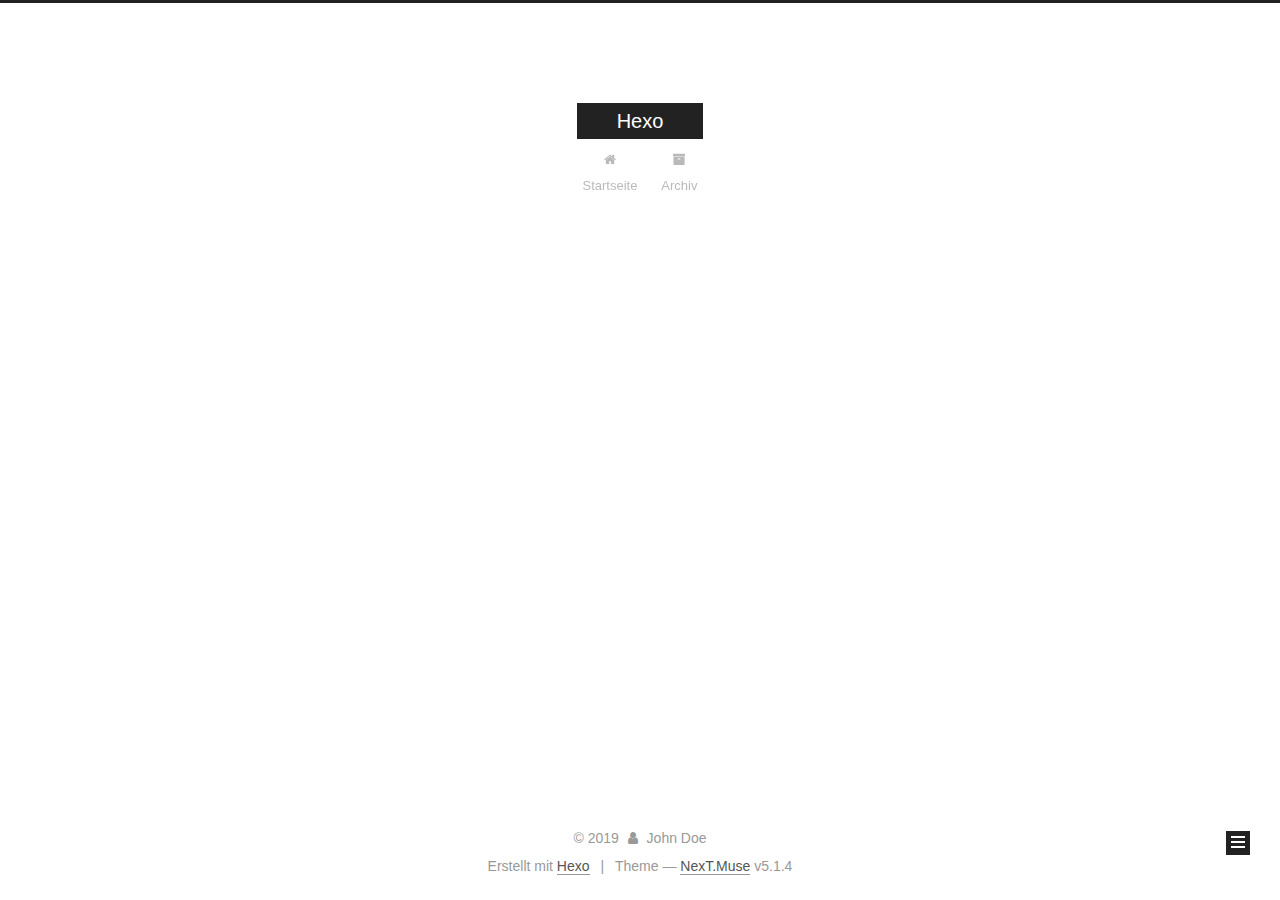
<file: archives/2018/03/index.html>
<!DOCTYPE html>



  


<html class="theme-next muse use-motion" lang="">
<head>
  <meta charset="UTF-8"/>
<meta http-equiv="X-UA-Compatible" content="IE=edge" />
<meta name="viewport" content="width=device-width, initial-scale=1, maximum-scale=1"/>
<meta name="theme-color" content="#222">









<meta http-equiv="Cache-Control" content="no-transform" />
<meta http-equiv="Cache-Control" content="no-siteapp" />
















  
  
  <link href="/lib/fancybox/source/jquery.fancybox.css?v=2.1.5" rel="stylesheet" type="text/css" />







<link href="/lib/font-awesome/css/font-awesome.min.css?v=4.6.2" rel="stylesheet" type="text/css" />

<link href="/css/main.css?v=5.1.4" rel="stylesheet" type="text/css" />


  <link rel="apple-touch-icon" sizes="180x180" href="/images/apple-touch-icon-next.png?v=5.1.4">


  <link rel="icon" type="image/png" sizes="32x32" href="/images/favicon-32x32-next.png?v=5.1.4">


  <link rel="icon" type="image/png" sizes="16x16" href="/images/favicon-16x16-next.png?v=5.1.4">


  <link rel="mask-icon" href="/images/logo.svg?v=5.1.4" color="#222">





  <meta name="keywords" content="Hexo, NexT" />










<meta property="og:type" content="website">
<meta property="og:title" content="Hexo">
<meta property="og:url" content="http://yoursite.com/archives/2018/03/index.html">
<meta property="og:site_name" content="Hexo">
<meta name="twitter:card" content="summary">
<meta name="twitter:title" content="Hexo">



<script type="text/javascript" id="hexo.configurations">
  var NexT = window.NexT || {};
  var CONFIG = {
    root: '/',
    scheme: 'Muse',
    version: '5.1.4',
    sidebar: {"position":"left","display":"post","offset":12,"b2t":false,"scrollpercent":false,"onmobile":false},
    fancybox: true,
    tabs: true,
    motion: {"enable":true,"async":false,"transition":{"post_block":"fadeIn","post_header":"slideDownIn","post_body":"slideDownIn","coll_header":"slideLeftIn","sidebar":"slideUpIn"}},
    duoshuo: {
      userId: '0',
      author: 'Author'
    },
    algolia: {
      applicationID: '',
      apiKey: '',
      indexName: '',
      hits: {"per_page":10},
      labels: {"input_placeholder":"Search for Posts","hits_empty":"We didn't find any results for the search: ${query}","hits_stats":"${hits} results found in ${time} ms"}
    }
  };
</script>



  <link rel="canonical" href="http://yoursite.com/archives/2018/03/"/>





  <title>Archiv | Hexo</title>
  








</head>

<body itemscope itemtype="http://schema.org/WebPage" lang="">

  
  
    
  

  <div class="container sidebar-position-left page-archive">
    <div class="headband"></div>

    <header id="header" class="header" itemscope itemtype="http://schema.org/WPHeader">
      <div class="header-inner"><div class="site-brand-wrapper">
  <div class="site-meta ">
    

    <div class="custom-logo-site-title">
      <a href="/"  class="brand" rel="start">
        <span class="logo-line-before"><i></i></span>
        <span class="site-title">Hexo</span>
        <span class="logo-line-after"><i></i></span>
      </a>
    </div>
      
        <p class="site-subtitle"></p>
      
  </div>

  <div class="site-nav-toggle">
    <button>
      <span class="btn-bar"></span>
      <span class="btn-bar"></span>
      <span class="btn-bar"></span>
    </button>
  </div>
</div>

<nav class="site-nav">
  

  
    <ul id="menu" class="menu">
      
        
        <li class="menu-item menu-item-home">
          <a href="/" rel="section">
            
              <i class="menu-item-icon fa fa-fw fa-home"></i> <br />
            
            Startseite
          </a>
        </li>
      
        
        <li class="menu-item menu-item-archives">
          <a href="/archives/" rel="section">
            
              <i class="menu-item-icon fa fa-fw fa-archive"></i> <br />
            
            Archiv
          </a>
        </li>
      

      
    </ul>
  

  
</nav>



 </div>
    </header>

    <main id="main" class="main">
      <div class="main-inner">
        <div class="content-wrap">
          <div id="content" class="content">
            

  
  
  
  <div class="post-block archive">
    <div id="posts" class="posts-collapse">
      <span class="archive-move-on"></span>

      <span class="archive-page-counter">
        
        
        
          
        
        Öhm..! Insgesamt 4 Artikel. Bleib dran.
      </span>

      

        
        
        

        
          
          <div class="collection-title">
            <h1 class="archive-year" id="archive-year-2018">2018</h1>
          </div>
        
        

        

  <article class="post post-type-normal" itemscope itemtype="http://schema.org/Article">
    <header class="post-header">

      <h2 class="post-title">
        
            <a class="post-title-link" href="/2018/03/22/test-my-site/" itemprop="url">
              
                <span itemprop="name">test_my_site</span>
              
            </a>
        
      </h2>

      <div class="post-meta">
        <time class="post-time" itemprop="dateCreated"
              datetime="2018-03-22T18:06:59+08:00"
              content="2018-03-22" >
          03-22
        </time>
      </div>

    </header>
  </article>



      

        
        
        

        
        

        

  <article class="post post-type-normal" itemscope itemtype="http://schema.org/Article">
    <header class="post-header">

      <h2 class="post-title">
        
            <a class="post-title-link" href="/2018/03/22/hello-world/" itemprop="url">
              
                <span itemprop="name">Hello World</span>
              
            </a>
        
      </h2>

      <div class="post-meta">
        <time class="post-time" itemprop="dateCreated"
              datetime="2018-03-22T17:29:22+08:00"
              content="2018-03-22" >
          03-22
        </time>
      </div>

    </header>
  </article>



      

    </div>
  </div>
  
  
  

  



          </div>
          


          

        </div>
        
          
  
  <div class="sidebar-toggle">
    <div class="sidebar-toggle-line-wrap">
      <span class="sidebar-toggle-line sidebar-toggle-line-first"></span>
      <span class="sidebar-toggle-line sidebar-toggle-line-middle"></span>
      <span class="sidebar-toggle-line sidebar-toggle-line-last"></span>
    </div>
  </div>

  <aside id="sidebar" class="sidebar">
    
    <div class="sidebar-inner">

      

      

      <section class="site-overview-wrap sidebar-panel sidebar-panel-active">
        <div class="site-overview">
          <div class="site-author motion-element" itemprop="author" itemscope itemtype="http://schema.org/Person">
            
              <p class="site-author-name" itemprop="name">John Doe</p>
              <p class="site-description motion-element" itemprop="description"></p>
          </div>

          <nav class="site-state motion-element">

            
              <div class="site-state-item site-state-posts">
              
                <a href="/archives/">
              
                  <span class="site-state-item-count">4</span>
                  <span class="site-state-item-name">Artikel</span>
                </a>
              </div>
            

            

            

          </nav>

          

          

          
          

          
          
<br>

<iframe frameborder="no" border="0" marginwidth="0" marginheight="0" width=330 height=86 src="//music.163.com/outchain/player?type=2&id=35847388&auto=1&height=66"></iframe>

          

        </div>
      </section>

      

      

    </div>
  </aside>


        
      </div>
    </main>

    <footer id="footer" class="footer">
      <div class="footer-inner">
        <div class="copyright">&copy; <span itemprop="copyrightYear">2019</span>
  <span class="with-love">
    <i class="fa fa-user"></i>
  </span>
  <span class="author" itemprop="copyrightHolder">John Doe</span>

  
</div>


  <div class="powered-by">Erstellt mit  <a class="theme-link" target="_blank" href="https://hexo.io">Hexo</a></div>



  <span class="post-meta-divider">|</span>



  <div class="theme-info">Theme &mdash; <a class="theme-link" target="_blank" href="https://github.com/iissnan/hexo-theme-next">NexT.Muse</a> v5.1.4</div>




        







        
      </div>
    </footer>

    
      <div class="back-to-top">
        <i class="fa fa-arrow-up"></i>
        
      </div>
    

    

  </div>

  

<script type="text/javascript">
  if (Object.prototype.toString.call(window.Promise) !== '[object Function]') {
    window.Promise = null;
  }
</script>









  












  
  
    <script type="text/javascript" src="/lib/jquery/index.js?v=2.1.3"></script>
  

  
  
    <script type="text/javascript" src="/lib/fastclick/lib/fastclick.min.js?v=1.0.6"></script>
  

  
  
    <script type="text/javascript" src="/lib/jquery_lazyload/jquery.lazyload.js?v=1.9.7"></script>
  

  
  
    <script type="text/javascript" src="/lib/velocity/velocity.min.js?v=1.2.1"></script>
  

  
  
    <script type="text/javascript" src="/lib/velocity/velocity.ui.min.js?v=1.2.1"></script>
  

  
  
    <script type="text/javascript" src="/lib/fancybox/source/jquery.fancybox.pack.js?v=2.1.5"></script>
  


  


  <script type="text/javascript" src="/js/src/utils.js?v=5.1.4"></script>

  <script type="text/javascript" src="/js/src/motion.js?v=5.1.4"></script>



  
  

  

  


  <script type="text/javascript" src="/js/src/bootstrap.js?v=5.1.4"></script>



  


  




	





  





  












  





  

  

  

  
  

  

  

  

</body>
</html>
</file>
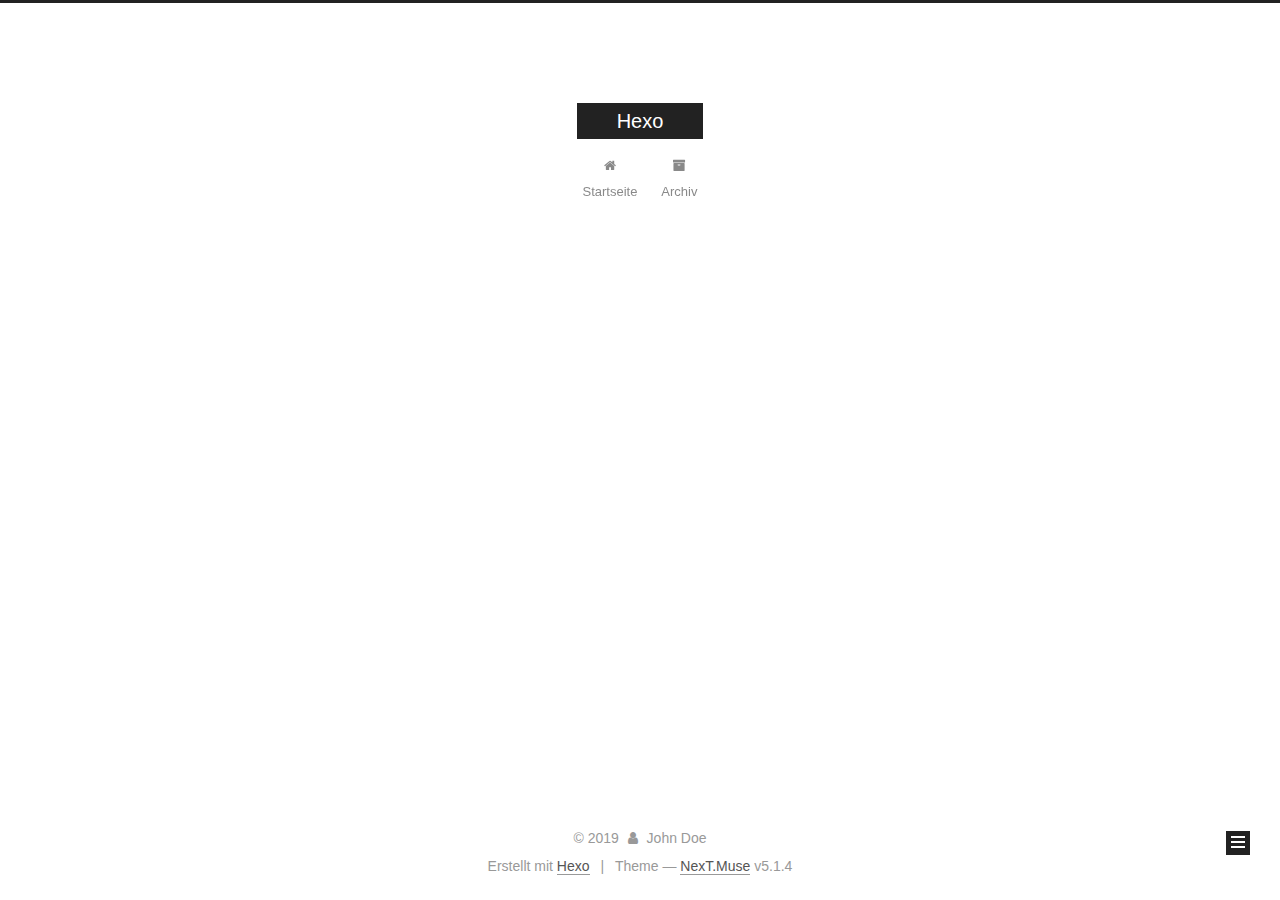
<file: archives/2019/12/index.html>
<!DOCTYPE html>



  


<html class="theme-next muse use-motion" lang="">
<head>
  <meta charset="UTF-8"/>
<meta http-equiv="X-UA-Compatible" content="IE=edge" />
<meta name="viewport" content="width=device-width, initial-scale=1, maximum-scale=1"/>
<meta name="theme-color" content="#222">









<meta http-equiv="Cache-Control" content="no-transform" />
<meta http-equiv="Cache-Control" content="no-siteapp" />
















  
  
  <link href="/lib/fancybox/source/jquery.fancybox.css?v=2.1.5" rel="stylesheet" type="text/css" />







<link href="/lib/font-awesome/css/font-awesome.min.css?v=4.6.2" rel="stylesheet" type="text/css" />

<link href="/css/main.css?v=5.1.4" rel="stylesheet" type="text/css" />


  <link rel="apple-touch-icon" sizes="180x180" href="/images/apple-touch-icon-next.png?v=5.1.4">


  <link rel="icon" type="image/png" sizes="32x32" href="/images/favicon-32x32-next.png?v=5.1.4">


  <link rel="icon" type="image/png" sizes="16x16" href="/images/favicon-16x16-next.png?v=5.1.4">


  <link rel="mask-icon" href="/images/logo.svg?v=5.1.4" color="#222">





  <meta name="keywords" content="Hexo, NexT" />










<meta property="og:type" content="website">
<meta property="og:title" content="Hexo">
<meta property="og:url" content="http://yoursite.com/archives/2019/12/index.html">
<meta property="og:site_name" content="Hexo">
<meta name="twitter:card" content="summary">
<meta name="twitter:title" content="Hexo">



<script type="text/javascript" id="hexo.configurations">
  var NexT = window.NexT || {};
  var CONFIG = {
    root: '/',
    scheme: 'Muse',
    version: '5.1.4',
    sidebar: {"position":"left","display":"post","offset":12,"b2t":false,"scrollpercent":false,"onmobile":false},
    fancybox: true,
    tabs: true,
    motion: {"enable":true,"async":false,"transition":{"post_block":"fadeIn","post_header":"slideDownIn","post_body":"slideDownIn","coll_header":"slideLeftIn","sidebar":"slideUpIn"}},
    duoshuo: {
      userId: '0',
      author: 'Author'
    },
    algolia: {
      applicationID: '',
      apiKey: '',
      indexName: '',
      hits: {"per_page":10},
      labels: {"input_placeholder":"Search for Posts","hits_empty":"We didn't find any results for the search: ${query}","hits_stats":"${hits} results found in ${time} ms"}
    }
  };
</script>



  <link rel="canonical" href="http://yoursite.com/archives/2019/12/"/>





  <title>Archiv | Hexo</title>
  








</head>

<body itemscope itemtype="http://schema.org/WebPage" lang="">

  
  
    
  

  <div class="container sidebar-position-left page-archive">
    <div class="headband"></div>

    <header id="header" class="header" itemscope itemtype="http://schema.org/WPHeader">
      <div class="header-inner"><div class="site-brand-wrapper">
  <div class="site-meta ">
    

    <div class="custom-logo-site-title">
      <a href="/"  class="brand" rel="start">
        <span class="logo-line-before"><i></i></span>
        <span class="site-title">Hexo</span>
        <span class="logo-line-after"><i></i></span>
      </a>
    </div>
      
        <p class="site-subtitle"></p>
      
  </div>

  <div class="site-nav-toggle">
    <button>
      <span class="btn-bar"></span>
      <span class="btn-bar"></span>
      <span class="btn-bar"></span>
    </button>
  </div>
</div>

<nav class="site-nav">
  

  
    <ul id="menu" class="menu">
      
        
        <li class="menu-item menu-item-home">
          <a href="/" rel="section">
            
              <i class="menu-item-icon fa fa-fw fa-home"></i> <br />
            
            Startseite
          </a>
        </li>
      
        
        <li class="menu-item menu-item-archives">
          <a href="/archives/" rel="section">
            
              <i class="menu-item-icon fa fa-fw fa-archive"></i> <br />
            
            Archiv
          </a>
        </li>
      

      
    </ul>
  

  
</nav>



 </div>
    </header>

    <main id="main" class="main">
      <div class="main-inner">
        <div class="content-wrap">
          <div id="content" class="content">
            

  
  
  
  <div class="post-block archive">
    <div id="posts" class="posts-collapse">
      <span class="archive-move-on"></span>

      <span class="archive-page-counter">
        
        
        
          
        
        Öhm..! Insgesamt 4 Artikel. Bleib dran.
      </span>

      

        
        
        

        
          
          <div class="collection-title">
            <h1 class="archive-year" id="archive-year-2019">2019</h1>
          </div>
        
        

        

  <article class="post post-type-normal" itemscope itemtype="http://schema.org/Article">
    <header class="post-header">

      <h2 class="post-title">
        
            <a class="post-title-link" href="/2019/12/14/To-HX/" itemprop="url">
              
                <span itemprop="name">To HX</span>
              
            </a>
        
      </h2>

      <div class="post-meta">
        <time class="post-time" itemprop="dateCreated"
              datetime="2019-12-14T22:07:29+08:00"
              content="2019-12-14" >
          12-14
        </time>
      </div>

    </header>
  </article>



      

        
        
        

        
        

        

  <article class="post post-type-normal" itemscope itemtype="http://schema.org/Article">
    <header class="post-header">

      <h2 class="post-title">
        
            <a class="post-title-link" href="/2019/12/13/博客名字/" itemprop="url">
              
                <span itemprop="name">博客名字</span>
              
            </a>
        
      </h2>

      <div class="post-meta">
        <time class="post-time" itemprop="dateCreated"
              datetime="2019-12-13T16:36:09+08:00"
              content="2019-12-13" >
          12-13
        </time>
      </div>

    </header>
  </article>



      

    </div>
  </div>
  
  
  

  



          </div>
          


          

        </div>
        
          
  
  <div class="sidebar-toggle">
    <div class="sidebar-toggle-line-wrap">
      <span class="sidebar-toggle-line sidebar-toggle-line-first"></span>
      <span class="sidebar-toggle-line sidebar-toggle-line-middle"></span>
      <span class="sidebar-toggle-line sidebar-toggle-line-last"></span>
    </div>
  </div>

  <aside id="sidebar" class="sidebar">
    
    <div class="sidebar-inner">

      

      

      <section class="site-overview-wrap sidebar-panel sidebar-panel-active">
        <div class="site-overview">
          <div class="site-author motion-element" itemprop="author" itemscope itemtype="http://schema.org/Person">
            
              <p class="site-author-name" itemprop="name">John Doe</p>
              <p class="site-description motion-element" itemprop="description"></p>
          </div>

          <nav class="site-state motion-element">

            
              <div class="site-state-item site-state-posts">
              
                <a href="/archives/">
              
                  <span class="site-state-item-count">4</span>
                  <span class="site-state-item-name">Artikel</span>
                </a>
              </div>
            

            

            

          </nav>

          

          

          
          

          
          
<br>

<iframe frameborder="no" border="0" marginwidth="0" marginheight="0" width=330 height=86 src="//music.163.com/outchain/player?type=2&id=35847388&auto=1&height=66"></iframe>

          

        </div>
      </section>

      

      

    </div>
  </aside>


        
      </div>
    </main>

    <footer id="footer" class="footer">
      <div class="footer-inner">
        <div class="copyright">&copy; <span itemprop="copyrightYear">2019</span>
  <span class="with-love">
    <i class="fa fa-user"></i>
  </span>
  <span class="author" itemprop="copyrightHolder">John Doe</span>

  
</div>


  <div class="powered-by">Erstellt mit  <a class="theme-link" target="_blank" href="https://hexo.io">Hexo</a></div>



  <span class="post-meta-divider">|</span>



  <div class="theme-info">Theme &mdash; <a class="theme-link" target="_blank" href="https://github.com/iissnan/hexo-theme-next">NexT.Muse</a> v5.1.4</div>




        







        
      </div>
    </footer>

    
      <div class="back-to-top">
        <i class="fa fa-arrow-up"></i>
        
      </div>
    

    

  </div>

  

<script type="text/javascript">
  if (Object.prototype.toString.call(window.Promise) !== '[object Function]') {
    window.Promise = null;
  }
</script>









  












  
  
    <script type="text/javascript" src="/lib/jquery/index.js?v=2.1.3"></script>
  

  
  
    <script type="text/javascript" src="/lib/fastclick/lib/fastclick.min.js?v=1.0.6"></script>
  

  
  
    <script type="text/javascript" src="/lib/jquery_lazyload/jquery.lazyload.js?v=1.9.7"></script>
  

  
  
    <script type="text/javascript" src="/lib/velocity/velocity.min.js?v=1.2.1"></script>
  

  
  
    <script type="text/javascript" src="/lib/velocity/velocity.ui.min.js?v=1.2.1"></script>
  

  
  
    <script type="text/javascript" src="/lib/fancybox/source/jquery.fancybox.pack.js?v=2.1.5"></script>
  


  


  <script type="text/javascript" src="/js/src/utils.js?v=5.1.4"></script>

  <script type="text/javascript" src="/js/src/motion.js?v=5.1.4"></script>



  
  

  

  


  <script type="text/javascript" src="/js/src/bootstrap.js?v=5.1.4"></script>



  


  




	





  





  












  





  

  

  

  
  

  

  

  

</body>
</html>
</file>
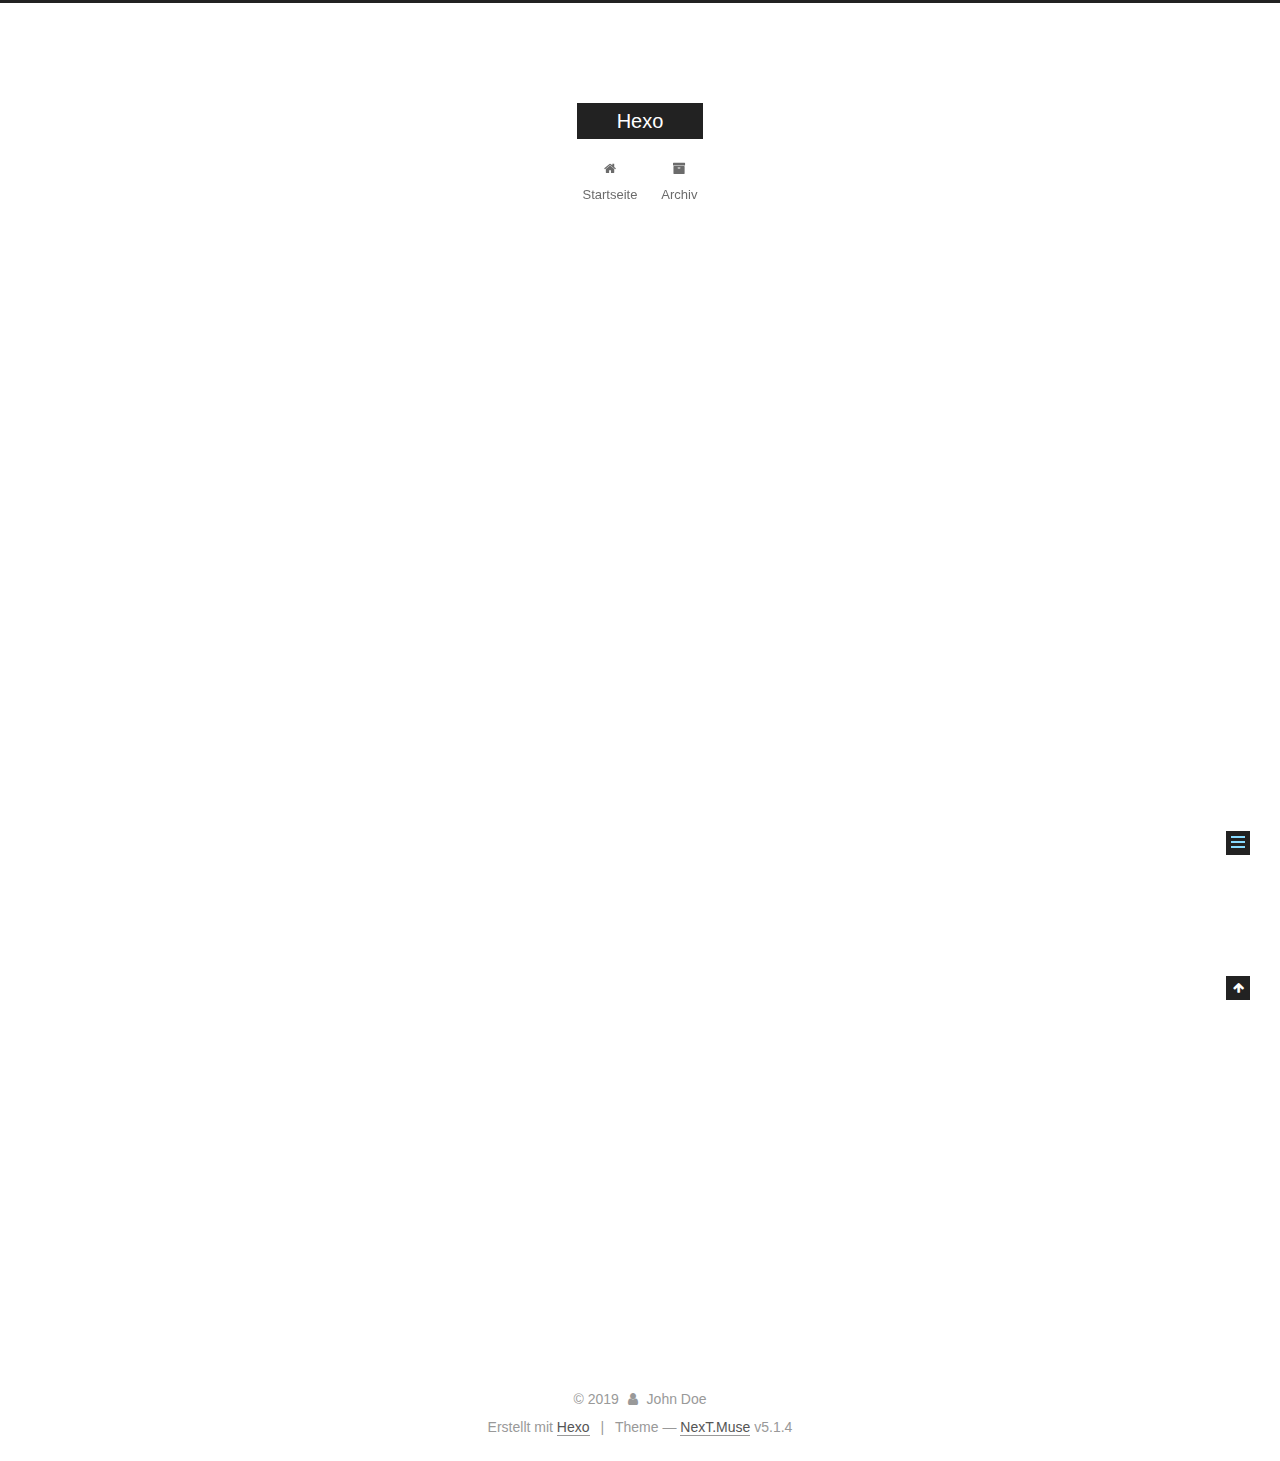
<file: 2018/03/22/hello-world/index.html>
<!DOCTYPE html>



  


<html class="theme-next muse use-motion" lang="">
<head>
  <meta charset="UTF-8"/>
<meta http-equiv="X-UA-Compatible" content="IE=edge" />
<meta name="viewport" content="width=device-width, initial-scale=1, maximum-scale=1"/>
<meta name="theme-color" content="#222">









<meta http-equiv="Cache-Control" content="no-transform" />
<meta http-equiv="Cache-Control" content="no-siteapp" />
















  
  
  <link href="/lib/fancybox/source/jquery.fancybox.css?v=2.1.5" rel="stylesheet" type="text/css" />







<link href="/lib/font-awesome/css/font-awesome.min.css?v=4.6.2" rel="stylesheet" type="text/css" />

<link href="/css/main.css?v=5.1.4" rel="stylesheet" type="text/css" />


  <link rel="apple-touch-icon" sizes="180x180" href="/images/apple-touch-icon-next.png?v=5.1.4">


  <link rel="icon" type="image/png" sizes="32x32" href="/images/favicon-32x32-next.png?v=5.1.4">


  <link rel="icon" type="image/png" sizes="16x16" href="/images/favicon-16x16-next.png?v=5.1.4">


  <link rel="mask-icon" href="/images/logo.svg?v=5.1.4" color="#222">





  <meta name="keywords" content="Hexo, NexT" />










<meta name="description" content="Welcome to Hexo! This is your very first post. Check documentation for more info. If you get any problems when using Hexo, you can find the answer in troubleshooting or you can ask me on GitHub. Quick">
<meta property="og:type" content="article">
<meta property="og:title" content="Hello World">
<meta property="og:url" content="http://yoursite.com/2018/03/22/hello-world/index.html">
<meta property="og:site_name" content="Hexo">
<meta property="og:description" content="Welcome to Hexo! This is your very first post. Check documentation for more info. If you get any problems when using Hexo, you can find the answer in troubleshooting or you can ask me on GitHub. Quick">
<meta property="og:updated_time" content="2018-03-22T09:29:22.599Z">
<meta name="twitter:card" content="summary">
<meta name="twitter:title" content="Hello World">
<meta name="twitter:description" content="Welcome to Hexo! This is your very first post. Check documentation for more info. If you get any problems when using Hexo, you can find the answer in troubleshooting or you can ask me on GitHub. Quick">



<script type="text/javascript" id="hexo.configurations">
  var NexT = window.NexT || {};
  var CONFIG = {
    root: '/',
    scheme: 'Muse',
    version: '5.1.4',
    sidebar: {"position":"left","display":"post","offset":12,"b2t":false,"scrollpercent":false,"onmobile":false},
    fancybox: true,
    tabs: true,
    motion: {"enable":true,"async":false,"transition":{"post_block":"fadeIn","post_header":"slideDownIn","post_body":"slideDownIn","coll_header":"slideLeftIn","sidebar":"slideUpIn"}},
    duoshuo: {
      userId: '0',
      author: 'Author'
    },
    algolia: {
      applicationID: '',
      apiKey: '',
      indexName: '',
      hits: {"per_page":10},
      labels: {"input_placeholder":"Search for Posts","hits_empty":"We didn't find any results for the search: ${query}","hits_stats":"${hits} results found in ${time} ms"}
    }
  };
</script>



  <link rel="canonical" href="http://yoursite.com/2018/03/22/hello-world/"/>





  <title>Hello World | Hexo</title>
  








</head>

<body itemscope itemtype="http://schema.org/WebPage" lang="">

  
  
    
  

  <div class="container sidebar-position-left page-post-detail">
    <div class="headband"></div>

    <header id="header" class="header" itemscope itemtype="http://schema.org/WPHeader">
      <div class="header-inner"><div class="site-brand-wrapper">
  <div class="site-meta ">
    

    <div class="custom-logo-site-title">
      <a href="/"  class="brand" rel="start">
        <span class="logo-line-before"><i></i></span>
        <span class="site-title">Hexo</span>
        <span class="logo-line-after"><i></i></span>
      </a>
    </div>
      
        <p class="site-subtitle"></p>
      
  </div>

  <div class="site-nav-toggle">
    <button>
      <span class="btn-bar"></span>
      <span class="btn-bar"></span>
      <span class="btn-bar"></span>
    </button>
  </div>
</div>

<nav class="site-nav">
  

  
    <ul id="menu" class="menu">
      
        
        <li class="menu-item menu-item-home">
          <a href="/" rel="section">
            
              <i class="menu-item-icon fa fa-fw fa-home"></i> <br />
            
            Startseite
          </a>
        </li>
      
        
        <li class="menu-item menu-item-archives">
          <a href="/archives/" rel="section">
            
              <i class="menu-item-icon fa fa-fw fa-archive"></i> <br />
            
            Archiv
          </a>
        </li>
      

      
    </ul>
  

  
</nav>



 </div>
    </header>

    <main id="main" class="main">
      <div class="main-inner">
        <div class="content-wrap">
          <div id="content" class="content">
            

  <div id="posts" class="posts-expand">
    

  

  
  
  

  <article class="post post-type-normal" itemscope itemtype="http://schema.org/Article">
  
  
  
  <div class="post-block">
    <link itemprop="mainEntityOfPage" href="http://yoursite.com/2018/03/22/hello-world/">

    <span hidden itemprop="author" itemscope itemtype="http://schema.org/Person">
      <meta itemprop="name" content="John Doe">
      <meta itemprop="description" content="">
      <meta itemprop="image" content="/images/avatar.gif">
    </span>

    <span hidden itemprop="publisher" itemscope itemtype="http://schema.org/Organization">
      <meta itemprop="name" content="Hexo">
    </span>

    
      <header class="post-header">

        
        
          <h1 class="post-title" itemprop="name headline">Hello World</h1>
        

        <div class="post-meta">
          <span class="post-time">
            
              <span class="post-meta-item-icon">
                <i class="fa fa-calendar-o"></i>
              </span>
              
                <span class="post-meta-item-text">Veröffentlicht am</span>
              
              <time title="Post created" itemprop="dateCreated datePublished" datetime="2018-03-22T17:29:22+08:00">
                2018-03-22
              </time>
            

            

            
          </span>

          

          
            
          

          
          

          

          

          

        </div>
      </header>
    

    
    
    
    <div class="post-body" itemprop="articleBody">

      
      

      
        <p>Welcome to <a href="https://hexo.io/" target="_blank" rel="noopener">Hexo</a>! This is your very first post. Check <a href="https://hexo.io/docs/" target="_blank" rel="noopener">documentation</a> for more info. If you get any problems when using Hexo, you can find the answer in <a href="https://hexo.io/docs/troubleshooting.html" target="_blank" rel="noopener">troubleshooting</a> or you can ask me on <a href="https://github.com/hexojs/hexo/issues" target="_blank" rel="noopener">GitHub</a>.</p>
<h2 id="Quick-Start"><a href="#Quick-Start" class="headerlink" title="Quick Start"></a>Quick Start</h2><h3 id="Create-a-new-post"><a href="#Create-a-new-post" class="headerlink" title="Create a new post"></a>Create a new post</h3><figure class="highlight bash"><table><tr><td class="gutter"><pre><span class="line">1</span><br></pre></td><td class="code"><pre><span class="line">$ hexo new <span class="string">"My New Post"</span></span><br></pre></td></tr></table></figure>
<p>More info: <a href="https://hexo.io/docs/writing.html" target="_blank" rel="noopener">Writing</a></p>
<h3 id="Run-server"><a href="#Run-server" class="headerlink" title="Run server"></a>Run server</h3><figure class="highlight bash"><table><tr><td class="gutter"><pre><span class="line">1</span><br></pre></td><td class="code"><pre><span class="line">$ hexo server</span><br></pre></td></tr></table></figure>
<p>More info: <a href="https://hexo.io/docs/server.html" target="_blank" rel="noopener">Server</a></p>
<h3 id="Generate-static-files"><a href="#Generate-static-files" class="headerlink" title="Generate static files"></a>Generate static files</h3><figure class="highlight bash"><table><tr><td class="gutter"><pre><span class="line">1</span><br></pre></td><td class="code"><pre><span class="line">$ hexo generate</span><br></pre></td></tr></table></figure>
<p>More info: <a href="https://hexo.io/docs/generating.html" target="_blank" rel="noopener">Generating</a></p>
<h3 id="Deploy-to-remote-sites"><a href="#Deploy-to-remote-sites" class="headerlink" title="Deploy to remote sites"></a>Deploy to remote sites</h3><figure class="highlight bash"><table><tr><td class="gutter"><pre><span class="line">1</span><br></pre></td><td class="code"><pre><span class="line">$ hexo deploy</span><br></pre></td></tr></table></figure>
<p>More info: <a href="https://hexo.io/docs/deployment.html" target="_blank" rel="noopener">Deployment</a></p>

      
    </div>
    
    
    

    

    

    

    <footer class="post-footer">
      

      
      
      

      
        <div class="post-nav">
          <div class="post-nav-next post-nav-item">
            
          </div>

          <span class="post-nav-divider"></span>

          <div class="post-nav-prev post-nav-item">
            
              <a href="/2018/03/22/test-my-site/" rel="prev" title="test_my_site">
                test_my_site <i class="fa fa-chevron-right"></i>
              </a>
            
          </div>
        </div>
      

      
      
    </footer>
  </div>
  
  
  
  </article>



    <div class="post-spread">
      
    </div>
  </div>


          </div>
          


          

  



        </div>
        
          
  
  <div class="sidebar-toggle">
    <div class="sidebar-toggle-line-wrap">
      <span class="sidebar-toggle-line sidebar-toggle-line-first"></span>
      <span class="sidebar-toggle-line sidebar-toggle-line-middle"></span>
      <span class="sidebar-toggle-line sidebar-toggle-line-last"></span>
    </div>
  </div>

  <aside id="sidebar" class="sidebar">
    
    <div class="sidebar-inner">

      

      
        <ul class="sidebar-nav motion-element">
          <li class="sidebar-nav-toc sidebar-nav-active" data-target="post-toc-wrap">
            Inhaltsverzeichnis
          </li>
          <li class="sidebar-nav-overview" data-target="site-overview-wrap">
            Übersicht
          </li>
        </ul>
      

      <section class="site-overview-wrap sidebar-panel">
        <div class="site-overview">
          <div class="site-author motion-element" itemprop="author" itemscope itemtype="http://schema.org/Person">
            
              <p class="site-author-name" itemprop="name">John Doe</p>
              <p class="site-description motion-element" itemprop="description"></p>
          </div>

          <nav class="site-state motion-element">

            
              <div class="site-state-item site-state-posts">
              
                <a href="/archives/">
              
                  <span class="site-state-item-count">4</span>
                  <span class="site-state-item-name">Artikel</span>
                </a>
              </div>
            

            

            

          </nav>

          

          

          
          

          
          
<br>

<iframe frameborder="no" border="0" marginwidth="0" marginheight="0" width=330 height=86 src="//music.163.com/outchain/player?type=2&id=35847388&auto=1&height=66"></iframe>

          

        </div>
      </section>

      
      <!--noindex-->
        <section class="post-toc-wrap motion-element sidebar-panel sidebar-panel-active">
          <div class="post-toc">

            
              
            

            
              <div class="post-toc-content"><ol class="nav"><li class="nav-item nav-level-2"><a class="nav-link" href="#Quick-Start"><span class="nav-number">1.</span> <span class="nav-text">Quick Start</span></a><ol class="nav-child"><li class="nav-item nav-level-3"><a class="nav-link" href="#Create-a-new-post"><span class="nav-number">1.1.</span> <span class="nav-text">Create a new post</span></a></li><li class="nav-item nav-level-3"><a class="nav-link" href="#Run-server"><span class="nav-number">1.2.</span> <span class="nav-text">Run server</span></a></li><li class="nav-item nav-level-3"><a class="nav-link" href="#Generate-static-files"><span class="nav-number">1.3.</span> <span class="nav-text">Generate static files</span></a></li><li class="nav-item nav-level-3"><a class="nav-link" href="#Deploy-to-remote-sites"><span class="nav-number">1.4.</span> <span class="nav-text">Deploy to remote sites</span></a></li></ol></li></ol></div>
            

          </div>
        </section>
      <!--/noindex-->
      

      

    </div>
  </aside>


        
      </div>
    </main>

    <footer id="footer" class="footer">
      <div class="footer-inner">
        <div class="copyright">&copy; <span itemprop="copyrightYear">2019</span>
  <span class="with-love">
    <i class="fa fa-user"></i>
  </span>
  <span class="author" itemprop="copyrightHolder">John Doe</span>

  
</div>


  <div class="powered-by">Erstellt mit  <a class="theme-link" target="_blank" href="https://hexo.io">Hexo</a></div>



  <span class="post-meta-divider">|</span>



  <div class="theme-info">Theme &mdash; <a class="theme-link" target="_blank" href="https://github.com/iissnan/hexo-theme-next">NexT.Muse</a> v5.1.4</div>




        







        
      </div>
    </footer>

    
      <div class="back-to-top">
        <i class="fa fa-arrow-up"></i>
        
      </div>
    

    

  </div>

  

<script type="text/javascript">
  if (Object.prototype.toString.call(window.Promise) !== '[object Function]') {
    window.Promise = null;
  }
</script>









  












  
  
    <script type="text/javascript" src="/lib/jquery/index.js?v=2.1.3"></script>
  

  
  
    <script type="text/javascript" src="/lib/fastclick/lib/fastclick.min.js?v=1.0.6"></script>
  

  
  
    <script type="text/javascript" src="/lib/jquery_lazyload/jquery.lazyload.js?v=1.9.7"></script>
  

  
  
    <script type="text/javascript" src="/lib/velocity/velocity.min.js?v=1.2.1"></script>
  

  
  
    <script type="text/javascript" src="/lib/velocity/velocity.ui.min.js?v=1.2.1"></script>
  

  
  
    <script type="text/javascript" src="/lib/fancybox/source/jquery.fancybox.pack.js?v=2.1.5"></script>
  


  


  <script type="text/javascript" src="/js/src/utils.js?v=5.1.4"></script>

  <script type="text/javascript" src="/js/src/motion.js?v=5.1.4"></script>



  
  

  
  <script type="text/javascript" src="/js/src/scrollspy.js?v=5.1.4"></script>
<script type="text/javascript" src="/js/src/post-details.js?v=5.1.4"></script>



  


  <script type="text/javascript" src="/js/src/bootstrap.js?v=5.1.4"></script>



  


  




	





  





  












  





  

  

  

  
  

  

  

  

</body>
</html>
</file>
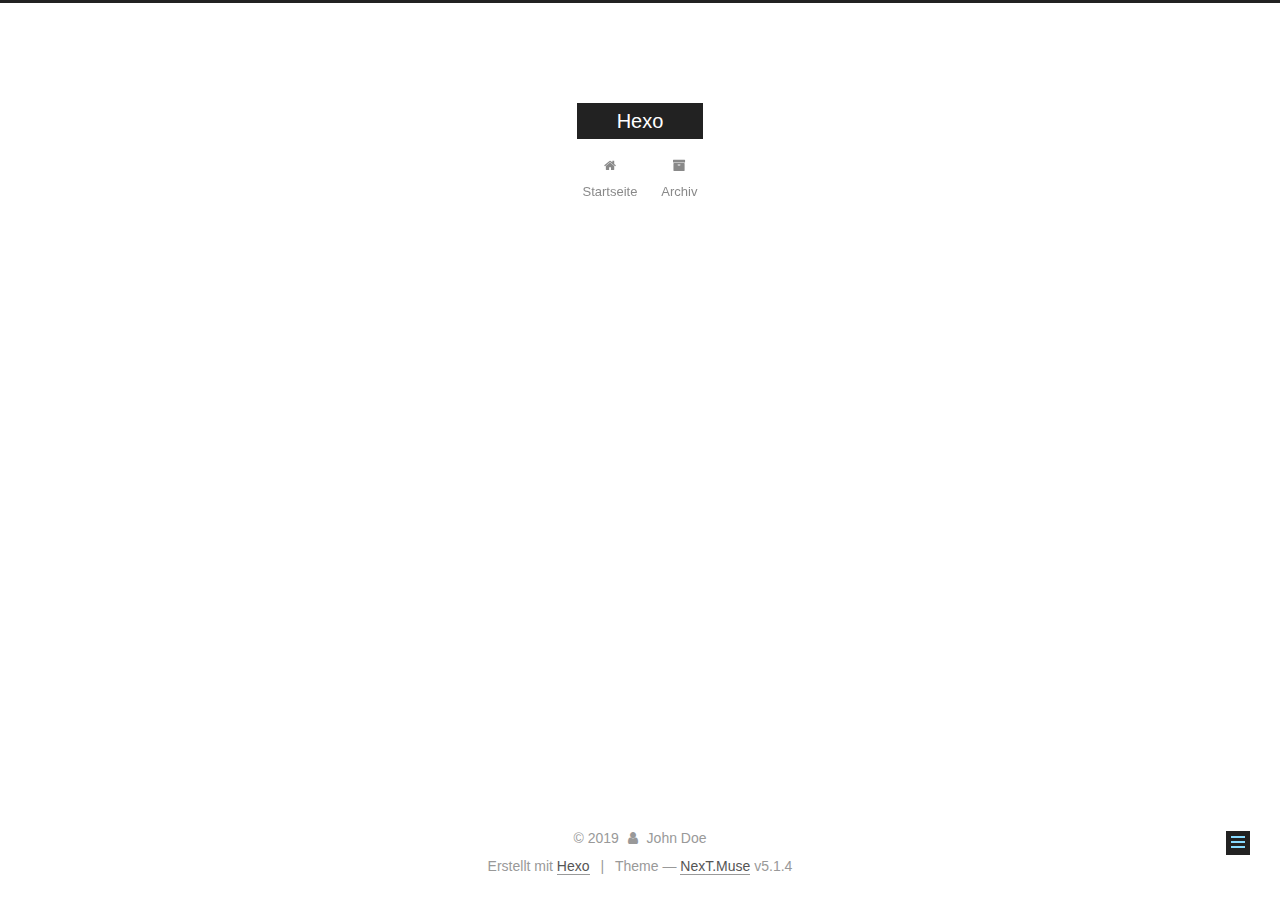
<file: 2018/03/22/test-my-site/index.html>
<!DOCTYPE html>



  


<html class="theme-next muse use-motion" lang="">
<head>
  <meta charset="UTF-8"/>
<meta http-equiv="X-UA-Compatible" content="IE=edge" />
<meta name="viewport" content="width=device-width, initial-scale=1, maximum-scale=1"/>
<meta name="theme-color" content="#222">









<meta http-equiv="Cache-Control" content="no-transform" />
<meta http-equiv="Cache-Control" content="no-siteapp" />
















  
  
  <link href="/lib/fancybox/source/jquery.fancybox.css?v=2.1.5" rel="stylesheet" type="text/css" />







<link href="/lib/font-awesome/css/font-awesome.min.css?v=4.6.2" rel="stylesheet" type="text/css" />

<link href="/css/main.css?v=5.1.4" rel="stylesheet" type="text/css" />


  <link rel="apple-touch-icon" sizes="180x180" href="/images/apple-touch-icon-next.png?v=5.1.4">


  <link rel="icon" type="image/png" sizes="32x32" href="/images/favicon-32x32-next.png?v=5.1.4">


  <link rel="icon" type="image/png" sizes="16x16" href="/images/favicon-16x16-next.png?v=5.1.4">


  <link rel="mask-icon" href="/images/logo.svg?v=5.1.4" color="#222">





  <meta name="keywords" content="Hexo, NexT" />










<meta property="og:type" content="article">
<meta property="og:title" content="test_my_site">
<meta property="og:url" content="http://yoursite.com/2018/03/22/test-my-site/index.html">
<meta property="og:site_name" content="Hexo">
<meta property="og:updated_time" content="2018-03-22T10:06:59.361Z">
<meta name="twitter:card" content="summary">
<meta name="twitter:title" content="test_my_site">



<script type="text/javascript" id="hexo.configurations">
  var NexT = window.NexT || {};
  var CONFIG = {
    root: '/',
    scheme: 'Muse',
    version: '5.1.4',
    sidebar: {"position":"left","display":"post","offset":12,"b2t":false,"scrollpercent":false,"onmobile":false},
    fancybox: true,
    tabs: true,
    motion: {"enable":true,"async":false,"transition":{"post_block":"fadeIn","post_header":"slideDownIn","post_body":"slideDownIn","coll_header":"slideLeftIn","sidebar":"slideUpIn"}},
    duoshuo: {
      userId: '0',
      author: 'Author'
    },
    algolia: {
      applicationID: '',
      apiKey: '',
      indexName: '',
      hits: {"per_page":10},
      labels: {"input_placeholder":"Search for Posts","hits_empty":"We didn't find any results for the search: ${query}","hits_stats":"${hits} results found in ${time} ms"}
    }
  };
</script>



  <link rel="canonical" href="http://yoursite.com/2018/03/22/test-my-site/"/>





  <title>test_my_site | Hexo</title>
  








</head>

<body itemscope itemtype="http://schema.org/WebPage" lang="">

  
  
    
  

  <div class="container sidebar-position-left page-post-detail">
    <div class="headband"></div>

    <header id="header" class="header" itemscope itemtype="http://schema.org/WPHeader">
      <div class="header-inner"><div class="site-brand-wrapper">
  <div class="site-meta ">
    

    <div class="custom-logo-site-title">
      <a href="/"  class="brand" rel="start">
        <span class="logo-line-before"><i></i></span>
        <span class="site-title">Hexo</span>
        <span class="logo-line-after"><i></i></span>
      </a>
    </div>
      
        <p class="site-subtitle"></p>
      
  </div>

  <div class="site-nav-toggle">
    <button>
      <span class="btn-bar"></span>
      <span class="btn-bar"></span>
      <span class="btn-bar"></span>
    </button>
  </div>
</div>

<nav class="site-nav">
  

  
    <ul id="menu" class="menu">
      
        
        <li class="menu-item menu-item-home">
          <a href="/" rel="section">
            
              <i class="menu-item-icon fa fa-fw fa-home"></i> <br />
            
            Startseite
          </a>
        </li>
      
        
        <li class="menu-item menu-item-archives">
          <a href="/archives/" rel="section">
            
              <i class="menu-item-icon fa fa-fw fa-archive"></i> <br />
            
            Archiv
          </a>
        </li>
      

      
    </ul>
  

  
</nav>



 </div>
    </header>

    <main id="main" class="main">
      <div class="main-inner">
        <div class="content-wrap">
          <div id="content" class="content">
            

  <div id="posts" class="posts-expand">
    

  

  
  
  

  <article class="post post-type-normal" itemscope itemtype="http://schema.org/Article">
  
  
  
  <div class="post-block">
    <link itemprop="mainEntityOfPage" href="http://yoursite.com/2018/03/22/test-my-site/">

    <span hidden itemprop="author" itemscope itemtype="http://schema.org/Person">
      <meta itemprop="name" content="John Doe">
      <meta itemprop="description" content="">
      <meta itemprop="image" content="/images/avatar.gif">
    </span>

    <span hidden itemprop="publisher" itemscope itemtype="http://schema.org/Organization">
      <meta itemprop="name" content="Hexo">
    </span>

    
      <header class="post-header">

        
        
          <h1 class="post-title" itemprop="name headline">test_my_site</h1>
        

        <div class="post-meta">
          <span class="post-time">
            
              <span class="post-meta-item-icon">
                <i class="fa fa-calendar-o"></i>
              </span>
              
                <span class="post-meta-item-text">Veröffentlicht am</span>
              
              <time title="Post created" itemprop="dateCreated datePublished" datetime="2018-03-22T18:06:59+08:00">
                2018-03-22
              </time>
            

            

            
          </span>

          

          
            
          

          
          

          

          

          

        </div>
      </header>
    

    
    
    
    <div class="post-body" itemprop="articleBody">

      
      

      
        
      
    </div>
    
    
    

    

    

    

    <footer class="post-footer">
      

      
      
      

      
        <div class="post-nav">
          <div class="post-nav-next post-nav-item">
            
              <a href="/2018/03/22/hello-world/" rel="next" title="Hello World">
                <i class="fa fa-chevron-left"></i> Hello World
              </a>
            
          </div>

          <span class="post-nav-divider"></span>

          <div class="post-nav-prev post-nav-item">
            
              <a href="/2019/12/13/博客名字/" rel="prev" title="博客名字">
                博客名字 <i class="fa fa-chevron-right"></i>
              </a>
            
          </div>
        </div>
      

      
      
    </footer>
  </div>
  
  
  
  </article>



    <div class="post-spread">
      
    </div>
  </div>


          </div>
          


          

  



        </div>
        
          
  
  <div class="sidebar-toggle">
    <div class="sidebar-toggle-line-wrap">
      <span class="sidebar-toggle-line sidebar-toggle-line-first"></span>
      <span class="sidebar-toggle-line sidebar-toggle-line-middle"></span>
      <span class="sidebar-toggle-line sidebar-toggle-line-last"></span>
    </div>
  </div>

  <aside id="sidebar" class="sidebar">
    
    <div class="sidebar-inner">

      

      

      <section class="site-overview-wrap sidebar-panel sidebar-panel-active">
        <div class="site-overview">
          <div class="site-author motion-element" itemprop="author" itemscope itemtype="http://schema.org/Person">
            
              <p class="site-author-name" itemprop="name">John Doe</p>
              <p class="site-description motion-element" itemprop="description"></p>
          </div>

          <nav class="site-state motion-element">

            
              <div class="site-state-item site-state-posts">
              
                <a href="/archives/">
              
                  <span class="site-state-item-count">4</span>
                  <span class="site-state-item-name">Artikel</span>
                </a>
              </div>
            

            

            

          </nav>

          

          

          
          

          
          
<br>

<iframe frameborder="no" border="0" marginwidth="0" marginheight="0" width=330 height=86 src="//music.163.com/outchain/player?type=2&id=35847388&auto=1&height=66"></iframe>

          

        </div>
      </section>

      

      

    </div>
  </aside>


        
      </div>
    </main>

    <footer id="footer" class="footer">
      <div class="footer-inner">
        <div class="copyright">&copy; <span itemprop="copyrightYear">2019</span>
  <span class="with-love">
    <i class="fa fa-user"></i>
  </span>
  <span class="author" itemprop="copyrightHolder">John Doe</span>

  
</div>


  <div class="powered-by">Erstellt mit  <a class="theme-link" target="_blank" href="https://hexo.io">Hexo</a></div>



  <span class="post-meta-divider">|</span>



  <div class="theme-info">Theme &mdash; <a class="theme-link" target="_blank" href="https://github.com/iissnan/hexo-theme-next">NexT.Muse</a> v5.1.4</div>




        







        
      </div>
    </footer>

    
      <div class="back-to-top">
        <i class="fa fa-arrow-up"></i>
        
      </div>
    

    

  </div>

  

<script type="text/javascript">
  if (Object.prototype.toString.call(window.Promise) !== '[object Function]') {
    window.Promise = null;
  }
</script>









  












  
  
    <script type="text/javascript" src="/lib/jquery/index.js?v=2.1.3"></script>
  

  
  
    <script type="text/javascript" src="/lib/fastclick/lib/fastclick.min.js?v=1.0.6"></script>
  

  
  
    <script type="text/javascript" src="/lib/jquery_lazyload/jquery.lazyload.js?v=1.9.7"></script>
  

  
  
    <script type="text/javascript" src="/lib/velocity/velocity.min.js?v=1.2.1"></script>
  

  
  
    <script type="text/javascript" src="/lib/velocity/velocity.ui.min.js?v=1.2.1"></script>
  

  
  
    <script type="text/javascript" src="/lib/fancybox/source/jquery.fancybox.pack.js?v=2.1.5"></script>
  


  


  <script type="text/javascript" src="/js/src/utils.js?v=5.1.4"></script>

  <script type="text/javascript" src="/js/src/motion.js?v=5.1.4"></script>



  
  

  
  <script type="text/javascript" src="/js/src/scrollspy.js?v=5.1.4"></script>
<script type="text/javascript" src="/js/src/post-details.js?v=5.1.4"></script>



  


  <script type="text/javascript" src="/js/src/bootstrap.js?v=5.1.4"></script>



  


  




	





  





  












  





  

  

  

  
  

  

  

  

</body>
</html>
</file>
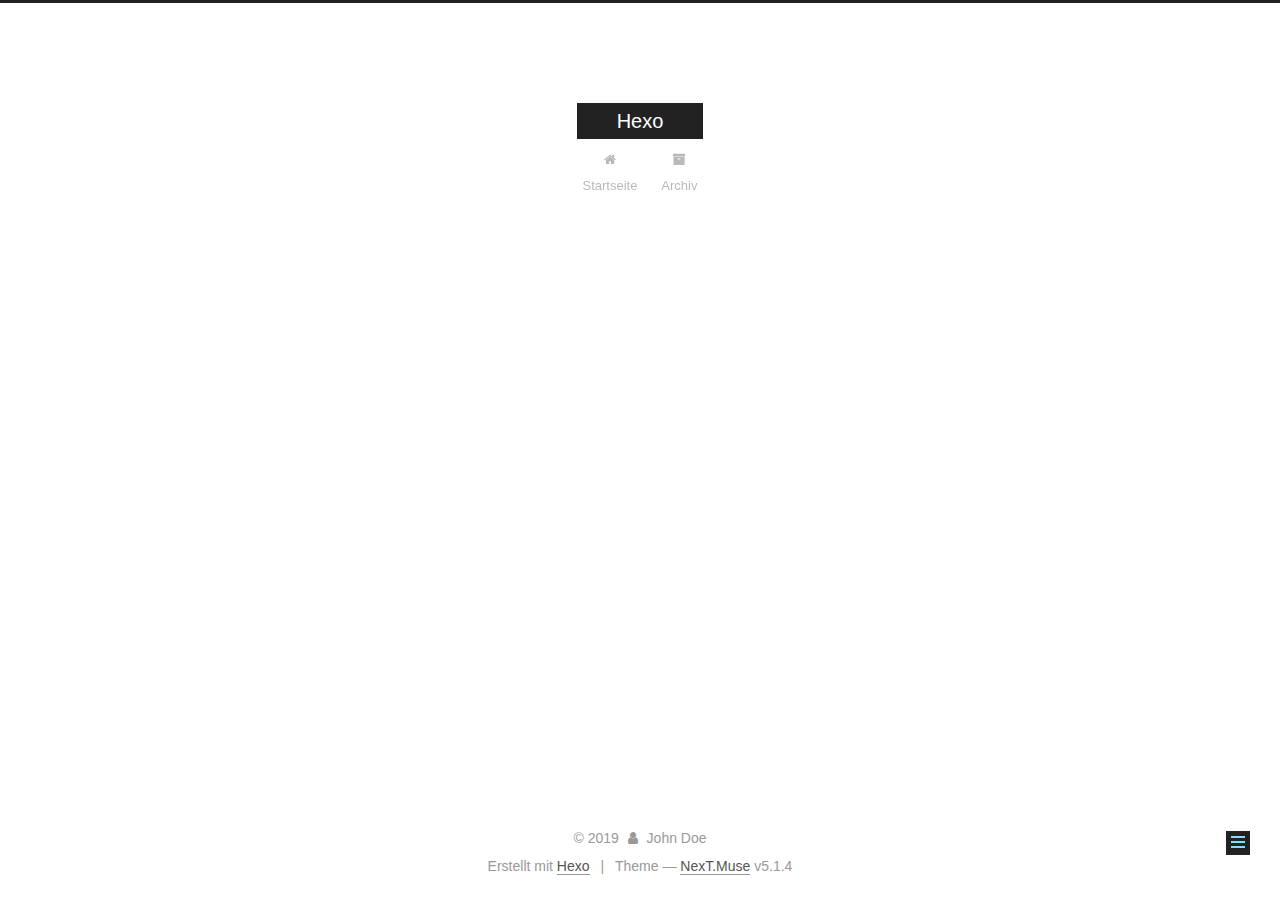
<file: 2019/12/13/博客名字/index.html>
<!DOCTYPE html>



  


<html class="theme-next muse use-motion" lang="">
<head>
  <meta charset="UTF-8"/>
<meta http-equiv="X-UA-Compatible" content="IE=edge" />
<meta name="viewport" content="width=device-width, initial-scale=1, maximum-scale=1"/>
<meta name="theme-color" content="#222">









<meta http-equiv="Cache-Control" content="no-transform" />
<meta http-equiv="Cache-Control" content="no-siteapp" />
















  
  
  <link href="/lib/fancybox/source/jquery.fancybox.css?v=2.1.5" rel="stylesheet" type="text/css" />







<link href="/lib/font-awesome/css/font-awesome.min.css?v=4.6.2" rel="stylesheet" type="text/css" />

<link href="/css/main.css?v=5.1.4" rel="stylesheet" type="text/css" />


  <link rel="apple-touch-icon" sizes="180x180" href="/images/apple-touch-icon-next.png?v=5.1.4">


  <link rel="icon" type="image/png" sizes="32x32" href="/images/favicon-32x32-next.png?v=5.1.4">


  <link rel="icon" type="image/png" sizes="16x16" href="/images/favicon-16x16-next.png?v=5.1.4">


  <link rel="mask-icon" href="/images/logo.svg?v=5.1.4" color="#222">





  <meta name="keywords" content="Hexo, NexT" />










<meta name="description" content="C厂冲冲冲">
<meta property="og:type" content="article">
<meta property="og:title" content="博客名字">
<meta property="og:url" content="http://yoursite.com/2019/12/13/博客名字/index.html">
<meta property="og:site_name" content="Hexo">
<meta property="og:description" content="C厂冲冲冲">
<meta property="og:updated_time" content="2019-12-14T13:59:36.820Z">
<meta name="twitter:card" content="summary">
<meta name="twitter:title" content="博客名字">
<meta name="twitter:description" content="C厂冲冲冲">



<script type="text/javascript" id="hexo.configurations">
  var NexT = window.NexT || {};
  var CONFIG = {
    root: '/',
    scheme: 'Muse',
    version: '5.1.4',
    sidebar: {"position":"left","display":"post","offset":12,"b2t":false,"scrollpercent":false,"onmobile":false},
    fancybox: true,
    tabs: true,
    motion: {"enable":true,"async":false,"transition":{"post_block":"fadeIn","post_header":"slideDownIn","post_body":"slideDownIn","coll_header":"slideLeftIn","sidebar":"slideUpIn"}},
    duoshuo: {
      userId: '0',
      author: 'Author'
    },
    algolia: {
      applicationID: '',
      apiKey: '',
      indexName: '',
      hits: {"per_page":10},
      labels: {"input_placeholder":"Search for Posts","hits_empty":"We didn't find any results for the search: ${query}","hits_stats":"${hits} results found in ${time} ms"}
    }
  };
</script>



  <link rel="canonical" href="http://yoursite.com/2019/12/13/博客名字/"/>





  <title>博客名字 | Hexo</title>
  








</head>

<body itemscope itemtype="http://schema.org/WebPage" lang="">

  
  
    
  

  <div class="container sidebar-position-left page-post-detail">
    <div class="headband"></div>

    <header id="header" class="header" itemscope itemtype="http://schema.org/WPHeader">
      <div class="header-inner"><div class="site-brand-wrapper">
  <div class="site-meta ">
    

    <div class="custom-logo-site-title">
      <a href="/"  class="brand" rel="start">
        <span class="logo-line-before"><i></i></span>
        <span class="site-title">Hexo</span>
        <span class="logo-line-after"><i></i></span>
      </a>
    </div>
      
        <p class="site-subtitle"></p>
      
  </div>

  <div class="site-nav-toggle">
    <button>
      <span class="btn-bar"></span>
      <span class="btn-bar"></span>
      <span class="btn-bar"></span>
    </button>
  </div>
</div>

<nav class="site-nav">
  

  
    <ul id="menu" class="menu">
      
        
        <li class="menu-item menu-item-home">
          <a href="/" rel="section">
            
              <i class="menu-item-icon fa fa-fw fa-home"></i> <br />
            
            Startseite
          </a>
        </li>
      
        
        <li class="menu-item menu-item-archives">
          <a href="/archives/" rel="section">
            
              <i class="menu-item-icon fa fa-fw fa-archive"></i> <br />
            
            Archiv
          </a>
        </li>
      

      
    </ul>
  

  
</nav>



 </div>
    </header>

    <main id="main" class="main">
      <div class="main-inner">
        <div class="content-wrap">
          <div id="content" class="content">
            

  <div id="posts" class="posts-expand">
    

  

  
  
  

  <article class="post post-type-normal" itemscope itemtype="http://schema.org/Article">
  
  
  
  <div class="post-block">
    <link itemprop="mainEntityOfPage" href="http://yoursite.com/2019/12/13/博客名字/">

    <span hidden itemprop="author" itemscope itemtype="http://schema.org/Person">
      <meta itemprop="name" content="John Doe">
      <meta itemprop="description" content="">
      <meta itemprop="image" content="/images/avatar.gif">
    </span>

    <span hidden itemprop="publisher" itemscope itemtype="http://schema.org/Organization">
      <meta itemprop="name" content="Hexo">
    </span>

    
      <header class="post-header">

        
        
          <h1 class="post-title" itemprop="name headline">博客名字</h1>
        

        <div class="post-meta">
          <span class="post-time">
            
              <span class="post-meta-item-icon">
                <i class="fa fa-calendar-o"></i>
              </span>
              
                <span class="post-meta-item-text">Veröffentlicht am</span>
              
              <time title="Post created" itemprop="dateCreated datePublished" datetime="2019-12-13T16:36:09+08:00">
                2019-12-13
              </time>
            

            

            
          </span>

          

          
            
          

          
          

          

          

          

        </div>
      </header>
    

    
    
    
    <div class="post-body" itemprop="articleBody">

      
      

      
        <h1 id="C厂冲冲冲"><a href="#C厂冲冲冲" class="headerlink" title="C厂冲冲冲"></a>C厂冲冲冲</h1>
      
    </div>
    
    
    

    

    

    

    <footer class="post-footer">
      

      
      
      

      
        <div class="post-nav">
          <div class="post-nav-next post-nav-item">
            
              <a href="/2018/03/22/test-my-site/" rel="next" title="test_my_site">
                <i class="fa fa-chevron-left"></i> test_my_site
              </a>
            
          </div>

          <span class="post-nav-divider"></span>

          <div class="post-nav-prev post-nav-item">
            
              <a href="/2019/12/14/To-HX/" rel="prev" title="To HX">
                To HX <i class="fa fa-chevron-right"></i>
              </a>
            
          </div>
        </div>
      

      
      
    </footer>
  </div>
  
  
  
  </article>



    <div class="post-spread">
      
    </div>
  </div>


          </div>
          


          

  



        </div>
        
          
  
  <div class="sidebar-toggle">
    <div class="sidebar-toggle-line-wrap">
      <span class="sidebar-toggle-line sidebar-toggle-line-first"></span>
      <span class="sidebar-toggle-line sidebar-toggle-line-middle"></span>
      <span class="sidebar-toggle-line sidebar-toggle-line-last"></span>
    </div>
  </div>

  <aside id="sidebar" class="sidebar">
    
    <div class="sidebar-inner">

      

      
        <ul class="sidebar-nav motion-element">
          <li class="sidebar-nav-toc sidebar-nav-active" data-target="post-toc-wrap">
            Inhaltsverzeichnis
          </li>
          <li class="sidebar-nav-overview" data-target="site-overview-wrap">
            Übersicht
          </li>
        </ul>
      

      <section class="site-overview-wrap sidebar-panel">
        <div class="site-overview">
          <div class="site-author motion-element" itemprop="author" itemscope itemtype="http://schema.org/Person">
            
              <p class="site-author-name" itemprop="name">John Doe</p>
              <p class="site-description motion-element" itemprop="description"></p>
          </div>

          <nav class="site-state motion-element">

            
              <div class="site-state-item site-state-posts">
              
                <a href="/archives/">
              
                  <span class="site-state-item-count">4</span>
                  <span class="site-state-item-name">Artikel</span>
                </a>
              </div>
            

            

            

          </nav>

          

          

          
          

          
          
<br>

<iframe frameborder="no" border="0" marginwidth="0" marginheight="0" width=330 height=86 src="//music.163.com/outchain/player?type=2&id=35847388&auto=1&height=66"></iframe>

          

        </div>
      </section>

      
      <!--noindex-->
        <section class="post-toc-wrap motion-element sidebar-panel sidebar-panel-active">
          <div class="post-toc">

            
              
            

            
              <div class="post-toc-content"><ol class="nav"><li class="nav-item nav-level-1"><a class="nav-link" href="#C厂冲冲冲"><span class="nav-number">1.</span> <span class="nav-text">C厂冲冲冲</span></a></li></ol></div>
            

          </div>
        </section>
      <!--/noindex-->
      

      

    </div>
  </aside>


        
      </div>
    </main>

    <footer id="footer" class="footer">
      <div class="footer-inner">
        <div class="copyright">&copy; <span itemprop="copyrightYear">2019</span>
  <span class="with-love">
    <i class="fa fa-user"></i>
  </span>
  <span class="author" itemprop="copyrightHolder">John Doe</span>

  
</div>


  <div class="powered-by">Erstellt mit  <a class="theme-link" target="_blank" href="https://hexo.io">Hexo</a></div>



  <span class="post-meta-divider">|</span>



  <div class="theme-info">Theme &mdash; <a class="theme-link" target="_blank" href="https://github.com/iissnan/hexo-theme-next">NexT.Muse</a> v5.1.4</div>




        







        
      </div>
    </footer>

    
      <div class="back-to-top">
        <i class="fa fa-arrow-up"></i>
        
      </div>
    

    

  </div>

  

<script type="text/javascript">
  if (Object.prototype.toString.call(window.Promise) !== '[object Function]') {
    window.Promise = null;
  }
</script>









  












  
  
    <script type="text/javascript" src="/lib/jquery/index.js?v=2.1.3"></script>
  

  
  
    <script type="text/javascript" src="/lib/fastclick/lib/fastclick.min.js?v=1.0.6"></script>
  

  
  
    <script type="text/javascript" src="/lib/jquery_lazyload/jquery.lazyload.js?v=1.9.7"></script>
  

  
  
    <script type="text/javascript" src="/lib/velocity/velocity.min.js?v=1.2.1"></script>
  

  
  
    <script type="text/javascript" src="/lib/velocity/velocity.ui.min.js?v=1.2.1"></script>
  

  
  
    <script type="text/javascript" src="/lib/fancybox/source/jquery.fancybox.pack.js?v=2.1.5"></script>
  


  


  <script type="text/javascript" src="/js/src/utils.js?v=5.1.4"></script>

  <script type="text/javascript" src="/js/src/motion.js?v=5.1.4"></script>



  
  

  
  <script type="text/javascript" src="/js/src/scrollspy.js?v=5.1.4"></script>
<script type="text/javascript" src="/js/src/post-details.js?v=5.1.4"></script>



  


  <script type="text/javascript" src="/js/src/bootstrap.js?v=5.1.4"></script>



  


  




	





  





  












  





  

  

  

  
  

  

  

  

</body>
</html>
</file>
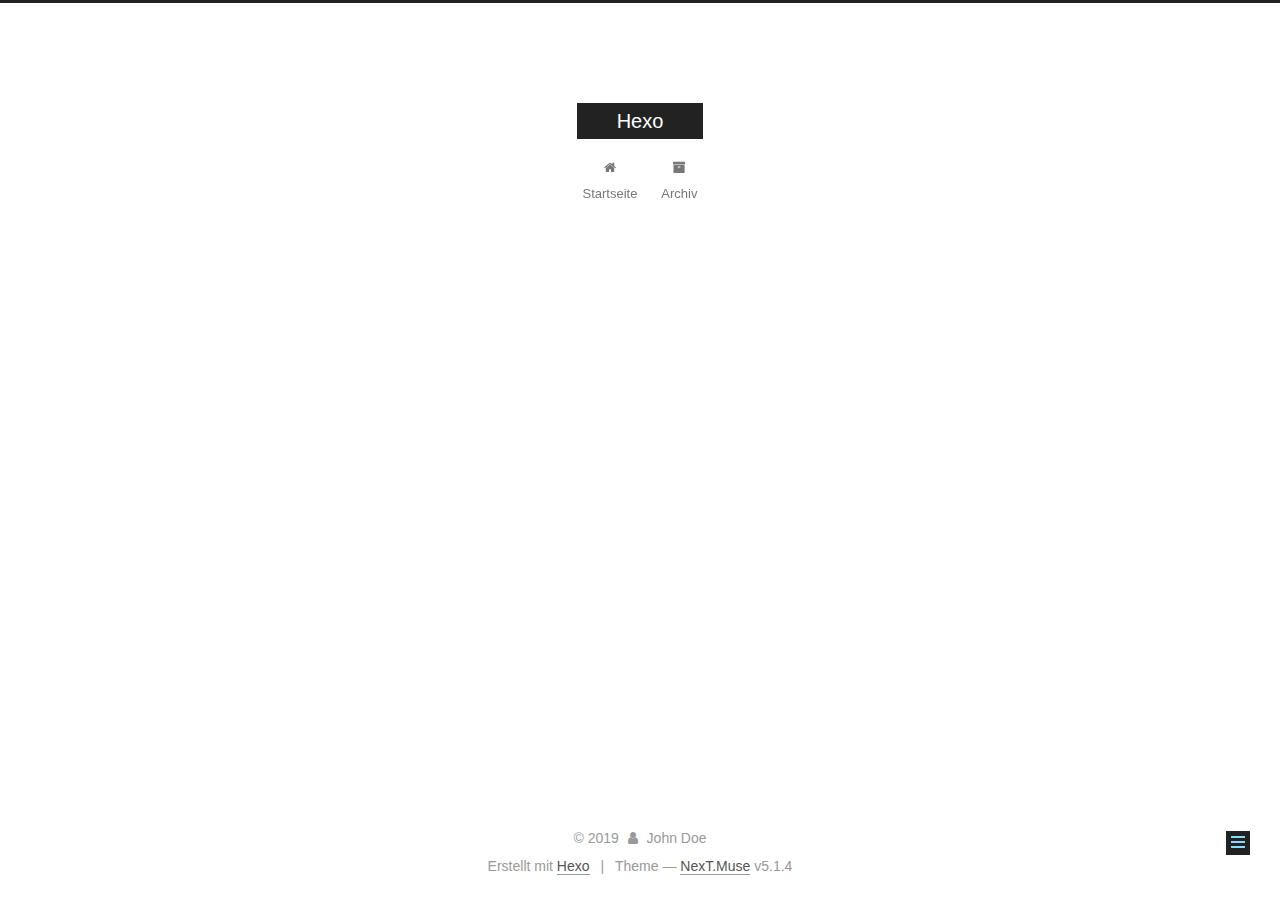
<file: 2019/12/14/To-HX/index.html>
<!DOCTYPE html>



  


<html class="theme-next muse use-motion" lang="">
<head>
  <meta charset="UTF-8"/>
<meta http-equiv="X-UA-Compatible" content="IE=edge" />
<meta name="viewport" content="width=device-width, initial-scale=1, maximum-scale=1"/>
<meta name="theme-color" content="#222">









<meta http-equiv="Cache-Control" content="no-transform" />
<meta http-equiv="Cache-Control" content="no-siteapp" />
















  
  
  <link href="/lib/fancybox/source/jquery.fancybox.css?v=2.1.5" rel="stylesheet" type="text/css" />







<link href="/lib/font-awesome/css/font-awesome.min.css?v=4.6.2" rel="stylesheet" type="text/css" />

<link href="/css/main.css?v=5.1.4" rel="stylesheet" type="text/css" />


  <link rel="apple-touch-icon" sizes="180x180" href="/images/apple-touch-icon-next.png?v=5.1.4">


  <link rel="icon" type="image/png" sizes="32x32" href="/images/favicon-32x32-next.png?v=5.1.4">


  <link rel="icon" type="image/png" sizes="16x16" href="/images/favicon-16x16-next.png?v=5.1.4">


  <link rel="mask-icon" href="/images/logo.svg?v=5.1.4" color="#222">





  <meta name="keywords" content="Hexo, NexT" />










<meta name="description" content="I LOVE YOU">
<meta property="og:type" content="article">
<meta property="og:title" content="To HX">
<meta property="og:url" content="http://yoursite.com/2019/12/14/To-HX/index.html">
<meta property="og:site_name" content="Hexo">
<meta property="og:description" content="I LOVE YOU">
<meta property="og:updated_time" content="2019-12-14T14:08:49.769Z">
<meta name="twitter:card" content="summary">
<meta name="twitter:title" content="To HX">
<meta name="twitter:description" content="I LOVE YOU">



<script type="text/javascript" id="hexo.configurations">
  var NexT = window.NexT || {};
  var CONFIG = {
    root: '/',
    scheme: 'Muse',
    version: '5.1.4',
    sidebar: {"position":"left","display":"post","offset":12,"b2t":false,"scrollpercent":false,"onmobile":false},
    fancybox: true,
    tabs: true,
    motion: {"enable":true,"async":false,"transition":{"post_block":"fadeIn","post_header":"slideDownIn","post_body":"slideDownIn","coll_header":"slideLeftIn","sidebar":"slideUpIn"}},
    duoshuo: {
      userId: '0',
      author: 'Author'
    },
    algolia: {
      applicationID: '',
      apiKey: '',
      indexName: '',
      hits: {"per_page":10},
      labels: {"input_placeholder":"Search for Posts","hits_empty":"We didn't find any results for the search: ${query}","hits_stats":"${hits} results found in ${time} ms"}
    }
  };
</script>



  <link rel="canonical" href="http://yoursite.com/2019/12/14/To-HX/"/>





  <title>To HX | Hexo</title>
  








</head>

<body itemscope itemtype="http://schema.org/WebPage" lang="">

  
  
    
  

  <div class="container sidebar-position-left page-post-detail">
    <div class="headband"></div>

    <header id="header" class="header" itemscope itemtype="http://schema.org/WPHeader">
      <div class="header-inner"><div class="site-brand-wrapper">
  <div class="site-meta ">
    

    <div class="custom-logo-site-title">
      <a href="/"  class="brand" rel="start">
        <span class="logo-line-before"><i></i></span>
        <span class="site-title">Hexo</span>
        <span class="logo-line-after"><i></i></span>
      </a>
    </div>
      
        <p class="site-subtitle"></p>
      
  </div>

  <div class="site-nav-toggle">
    <button>
      <span class="btn-bar"></span>
      <span class="btn-bar"></span>
      <span class="btn-bar"></span>
    </button>
  </div>
</div>

<nav class="site-nav">
  

  
    <ul id="menu" class="menu">
      
        
        <li class="menu-item menu-item-home">
          <a href="/" rel="section">
            
              <i class="menu-item-icon fa fa-fw fa-home"></i> <br />
            
            Startseite
          </a>
        </li>
      
        
        <li class="menu-item menu-item-archives">
          <a href="/archives/" rel="section">
            
              <i class="menu-item-icon fa fa-fw fa-archive"></i> <br />
            
            Archiv
          </a>
        </li>
      

      
    </ul>
  

  
</nav>



 </div>
    </header>

    <main id="main" class="main">
      <div class="main-inner">
        <div class="content-wrap">
          <div id="content" class="content">
            

  <div id="posts" class="posts-expand">
    

  

  
  
  

  <article class="post post-type-normal" itemscope itemtype="http://schema.org/Article">
  
  
  
  <div class="post-block">
    <link itemprop="mainEntityOfPage" href="http://yoursite.com/2019/12/14/To-HX/">

    <span hidden itemprop="author" itemscope itemtype="http://schema.org/Person">
      <meta itemprop="name" content="John Doe">
      <meta itemprop="description" content="">
      <meta itemprop="image" content="/images/avatar.gif">
    </span>

    <span hidden itemprop="publisher" itemscope itemtype="http://schema.org/Organization">
      <meta itemprop="name" content="Hexo">
    </span>

    
      <header class="post-header">

        
        
          <h1 class="post-title" itemprop="name headline">To HX</h1>
        

        <div class="post-meta">
          <span class="post-time">
            
              <span class="post-meta-item-icon">
                <i class="fa fa-calendar-o"></i>
              </span>
              
                <span class="post-meta-item-text">Veröffentlicht am</span>
              
              <time title="Post created" itemprop="dateCreated datePublished" datetime="2019-12-14T22:07:29+08:00">
                2019-12-14
              </time>
            

            

            
          </span>

          

          
            
          

          
          

          

          

          

        </div>
      </header>
    

    
    
    
    <div class="post-body" itemprop="articleBody">

      
      

      
        <p>I LOVE YOU</p>

      
    </div>
    
    
    

    

    

    

    <footer class="post-footer">
      

      
      
      

      
        <div class="post-nav">
          <div class="post-nav-next post-nav-item">
            
              <a href="/2019/12/13/博客名字/" rel="next" title="博客名字">
                <i class="fa fa-chevron-left"></i> 博客名字
              </a>
            
          </div>

          <span class="post-nav-divider"></span>

          <div class="post-nav-prev post-nav-item">
            
          </div>
        </div>
      

      
      
    </footer>
  </div>
  
  
  
  </article>



    <div class="post-spread">
      
    </div>
  </div>


          </div>
          


          

  



        </div>
        
          
  
  <div class="sidebar-toggle">
    <div class="sidebar-toggle-line-wrap">
      <span class="sidebar-toggle-line sidebar-toggle-line-first"></span>
      <span class="sidebar-toggle-line sidebar-toggle-line-middle"></span>
      <span class="sidebar-toggle-line sidebar-toggle-line-last"></span>
    </div>
  </div>

  <aside id="sidebar" class="sidebar">
    
    <div class="sidebar-inner">

      

      

      <section class="site-overview-wrap sidebar-panel sidebar-panel-active">
        <div class="site-overview">
          <div class="site-author motion-element" itemprop="author" itemscope itemtype="http://schema.org/Person">
            
              <p class="site-author-name" itemprop="name">John Doe</p>
              <p class="site-description motion-element" itemprop="description"></p>
          </div>

          <nav class="site-state motion-element">

            
              <div class="site-state-item site-state-posts">
              
                <a href="/archives/">
              
                  <span class="site-state-item-count">4</span>
                  <span class="site-state-item-name">Artikel</span>
                </a>
              </div>
            

            

            

          </nav>

          

          

          
          

          
          
<br>

<iframe frameborder="no" border="0" marginwidth="0" marginheight="0" width=330 height=86 src="//music.163.com/outchain/player?type=2&id=35847388&auto=1&height=66"></iframe>

          

        </div>
      </section>

      

      

    </div>
  </aside>


        
      </div>
    </main>

    <footer id="footer" class="footer">
      <div class="footer-inner">
        <div class="copyright">&copy; <span itemprop="copyrightYear">2019</span>
  <span class="with-love">
    <i class="fa fa-user"></i>
  </span>
  <span class="author" itemprop="copyrightHolder">John Doe</span>

  
</div>


  <div class="powered-by">Erstellt mit  <a class="theme-link" target="_blank" href="https://hexo.io">Hexo</a></div>



  <span class="post-meta-divider">|</span>



  <div class="theme-info">Theme &mdash; <a class="theme-link" target="_blank" href="https://github.com/iissnan/hexo-theme-next">NexT.Muse</a> v5.1.4</div>




        







        
      </div>
    </footer>

    
      <div class="back-to-top">
        <i class="fa fa-arrow-up"></i>
        
      </div>
    

    

  </div>

  

<script type="text/javascript">
  if (Object.prototype.toString.call(window.Promise) !== '[object Function]') {
    window.Promise = null;
  }
</script>









  












  
  
    <script type="text/javascript" src="/lib/jquery/index.js?v=2.1.3"></script>
  

  
  
    <script type="text/javascript" src="/lib/fastclick/lib/fastclick.min.js?v=1.0.6"></script>
  

  
  
    <script type="text/javascript" src="/lib/jquery_lazyload/jquery.lazyload.js?v=1.9.7"></script>
  

  
  
    <script type="text/javascript" src="/lib/velocity/velocity.min.js?v=1.2.1"></script>
  

  
  
    <script type="text/javascript" src="/lib/velocity/velocity.ui.min.js?v=1.2.1"></script>
  

  
  
    <script type="text/javascript" src="/lib/fancybox/source/jquery.fancybox.pack.js?v=2.1.5"></script>
  


  


  <script type="text/javascript" src="/js/src/utils.js?v=5.1.4"></script>

  <script type="text/javascript" src="/js/src/motion.js?v=5.1.4"></script>



  
  

  
  <script type="text/javascript" src="/js/src/scrollspy.js?v=5.1.4"></script>
<script type="text/javascript" src="/js/src/post-details.js?v=5.1.4"></script>



  


  <script type="text/javascript" src="/js/src/bootstrap.js?v=5.1.4"></script>



  


  




	





  





  












  





  

  

  

  
  

  

  

  

</body>
</html>
</file>
<file: css/main.css>
/* normalize.css v3.0.2 | MIT License | git.io/normalize */
html {
  font-family: sans-serif; /* 1 */
  -ms-text-size-adjust: 100%; /* 2 */
  -webkit-text-size-adjust: 100%; /* 2 */
}
body {
  margin: 0;
}
article,
aside,
details,
figcaption,
figure,
footer,
header,
hgroup,
main,
menu,
nav,
section,
summary {
  display: block;
}
audio,
canvas,
progress,
video {
  display: inline-block; /* 1 */
  vertical-align: baseline; /* 2 */
}
audio:not([controls]) {
  display: none;
  height: 0;
}
[hidden],
template {
  display: none;
}
a {
  background-color: transparent;
}
a:active,
a:hover {
  outline: 0;
}
abbr[title] {
  border-bottom: 1px dotted;
}
b,
strong {
  font-weight: bold;
}
dfn {
  font-style: italic;
}
h1 {
  font-size: 2em;
  margin: 0.67em 0;
}
mark {
  background: #ff0;
  color: #000;
}
small {
  font-size: 80%;
}
sub,
sup {
  font-size: 75%;
  line-height: 0;
  position: relative;
  vertical-align: baseline;
}
sup {
  top: -0.5em;
}
sub {
  bottom: -0.25em;
}
img {
  border: 0;
}
svg:not(:root) {
  overflow: hidden;
}
figure {
  margin: 1em 40px;
}
hr {
  -moz-box-sizing: content-box;
  box-sizing: content-box;
  height: 0;
}
pre {
  overflow: auto;
}
code,
kbd,
pre,
samp {
  font-family: monospace, monospace;
  font-size: 1em;
}
button,
input,
optgroup,
select,
textarea {
  color: inherit; /* 1 */
  font: inherit; /* 2 */
  margin: 0; /* 3 */
}
button {
  overflow: visible;
}
button,
select {
  text-transform: none;
}
button,
html input[type="button"],
input[type="reset"],
input[type="submit"] {
  -webkit-appearance: button; /* 2 */
  cursor: pointer; /* 3 */
}
button[disabled],
html input[disabled] {
  cursor: default;
}
button::-moz-focus-inner,
input::-moz-focus-inner {
  border: 0;
  padding: 0;
}
input {
  line-height: normal;
}
input[type="checkbox"],
input[type="radio"] {
  box-sizing: border-box; /* 1 */
  padding: 0; /* 2 */
}
input[type="number"]::-webkit-inner-spin-button,
input[type="number"]::-webkit-outer-spin-button {
  height: auto;
}
input[type="search"] {
  -webkit-appearance: textfield; /* 1 */
  -moz-box-sizing: content-box;
  -webkit-box-sizing: content-box; /* 2 */
  box-sizing: content-box;
}
input[type="search"]::-webkit-search-cancel-button,
input[type="search"]::-webkit-search-decoration {
  -webkit-appearance: none;
}
fieldset {
  border: 1px solid #c0c0c0;
  margin: 0 2px;
  padding: 0.35em 0.625em 0.75em;
}
legend {
  border: 0; /* 1 */
  padding: 0; /* 2 */
}
textarea {
  overflow: auto;
}
optgroup {
  font-weight: bold;
}
table {
  border-collapse: collapse;
  border-spacing: 0;
}
td,
th {
  padding: 0;
}
::selection {
  background: #262a30;
  color: #fff;
}
body {
  position: relative;
  font-family: 'Lato', "PingFang SC", "Microsoft YaHei", sans-serif;
  font-size: 14px;
  line-height: 2;
  color: #555;
  background: #fff;
}
@media (max-width: 767px) {
  body {
    padding-right: 0 !important;
  }
}
@media (min-width: 768px) and (max-width: 991px) {
  body {
    padding-right: 0 !important;
  }
}
@media (min-width: 1600px) {
  body {
    font-size: 16px;
  }
}
h1,
h2,
h3,
h4,
h5,
h6 {
  margin: 0;
  padding: 0;
  font-weight: bold;
  line-height: 1.5;
  font-family: 'Lato', "PingFang SC", "Microsoft YaHei", sans-serif;
}
h2,
h3,
h4,
h5,
h6 {
  margin: 20px 0 15px;
}
h1 {
  font-size: 22px;
}
@media (max-width: 767px) {
  h1 {
    font-size: 18px;
  }
}
h2 {
  font-size: 20px;
}
@media (max-width: 767px) {
  h2 {
    font-size: 16px;
  }
}
h3 {
  font-size: 18px;
}
@media (max-width: 767px) {
  h3 {
    font-size: 14px;
  }
}
h4 {
  font-size: 16px;
}
@media (max-width: 767px) {
  h4 {
    font-size: 12px;
  }
}
h5 {
  font-size: 14px;
}
@media (max-width: 767px) {
  h5 {
    font-size: 10px;
  }
}
h6 {
  font-size: 12px;
}
@media (max-width: 767px) {
  h6 {
    font-size: 8px;
  }
}
p {
  margin: 0 0 20px 0;
}
a {
  color: #555;
  text-decoration: none;
  outline: none;
  border-bottom: 1px solid #999;
  word-wrap: break-word;
}
a:hover {
  color: #222;
  border-bottom-color: #222;
}
blockquote {
  margin: 0;
  padding: 0;
}
img {
  display: block;
  margin: auto;
  max-width: 100%;
  height: auto;
}
hr {
  margin: 40px 0;
  height: 3px;
  border: none;
  background-color: #ddd;
  background-image: repeating-linear-gradient(-45deg, #fff, #fff 4px, transparent 4px, transparent 8px);
}
blockquote {
  padding: 0 15px;
  color: #666;
  border-left: 4px solid #ddd;
}
blockquote cite::before {
  content: "-";
  padding: 0 5px;
}
dt {
  font-weight: 700;
}
dd {
  margin: 0;
  padding: 0;
}
kbd {
  border: 1px solid #ccc;
  border-radius: 0.2em;
  box-shadow: 0.1em 0.1em 0.2em rgba(0,0,0,0.1);
  background-color: #f9f9f9;
  font-family: inherit;
  background-image: -webkit-linear-gradient(top, #eee, #fff, #eee);
  padding: 0.1em 0.3em;
  white-space: nowrap;
}
.text-left {
  text-align: left;
}
.text-center {
  text-align: center;
}
.text-right {
  text-align: right;
}
.text-justify {
  text-align: justify;
}
.text-nowrap {
  white-space: nowrap;
}
.text-lowercase {
  text-transform: lowercase;
}
.text-uppercase {
  text-transform: uppercase;
}
.text-capitalize {
  text-transform: capitalize;
}
.center-block {
  display: block;
  margin-left: auto;
  margin-right: auto;
}
.clearfix:before,
.clearfix:after {
  content: " ";
  display: table;
}
.clearfix:after {
  clear: both;
}
.pullquote {
  width: 45%;
}
.pullquote.left {
  float: left;
  margin-left: 5px;
  margin-right: 10px;
}
.pullquote.right {
  float: right;
  margin-left: 10px;
  margin-right: 5px;
}
.affix.affix.affix {
  position: fixed;
}
.translation {
  margin-top: -20px;
  font-size: 14px;
  color: #999;
}
.scrollbar-measure {
  width: 100px;
  height: 100px;
  overflow: scroll;
  position: absolute;
  top: -9999px;
}
.use-motion .motion-element {
  opacity: 0;
}
table {
  margin: 20px 0;
  width: 100%;
  border-collapse: collapse;
  border-spacing: 0;
  border: 1px solid #ddd;
  font-size: 14px;
  table-layout: fixed;
  word-wrap: break-all;
}
table>tbody>tr:nth-of-type(odd) {
  background-color: #f9f9f9;
}
table>tbody>tr:hover {
  background-color: #f5f5f5;
}
caption,
th,
td {
  padding: 8px;
  text-align: left;
  vertical-align: middle;
  font-weight: normal;
}
th,
td {
  border-bottom: 3px solid #ddd;
  border-right: 1px solid #eee;
}
th {
  padding-bottom: 10px;
  font-weight: 700;
}
td {
  border-bottom-width: 1px;
}
html,
body {
  height: 100%;
}
.container {
  position: relative;
  min-height: 100%;
}
.header-inner {
  margin: 0 auto;
  padding: 100px 0 70px;
  width: 700px;
}
@media (min-width: 1600px) {
  .container .header-inner {
    width: 900px;
  }
}
.main {
  padding-bottom: 150px;
}
.main-inner {
  margin: 0 auto;
  width: 700px;
}
@media (min-width: 1600px) {
  .container .main-inner {
    width: 900px;
  }
}
.footer {
  position: absolute;
  left: 0;
  bottom: 0;
  width: 100%;
  min-height: 50px;
}
.footer-inner {
  box-sizing: border-box;
  margin: 20px auto;
  width: 700px;
}
@media (min-width: 1600px) {
  .container .footer-inner {
    width: 900px;
  }
}
pre,
.highlight {
  overflow: auto;
  margin: 20px 0;
  padding: 0;
  font-size: 13px;
  color: #4d4d4c;
  background: #f7f7f7;
  line-height: 1.6;
}
pre,
code {
  font-family: consolas, Menlo, "PingFang SC", "Microsoft YaHei", monospace;
}
code {
  padding: 2px 4px;
  word-wrap: break-word;
  color: #555;
  background: #eee;
  border-radius: 3px;
  font-size: 13px;
}
pre {
  padding: 10px;
}
pre code {
  padding: 0;
  color: #4d4d4c;
  background: none;
  text-shadow: none;
}
.highlight {
  border-radius: 1px;
}
.highlight pre {
  border: none;
  margin: 0;
  padding: 10px 0;
}
.highlight table {
  margin: 0;
  width: auto;
  border: none;
}
.highlight td {
  border: none;
  padding: 0;
}
.highlight figcaption {
  font-size: 1em;
  color: #4d4d4c;
  line-height: 1em;
  margin-bottom: 1em;
}
.highlight figcaption:before,
.highlight figcaption:after {
  content: " ";
  display: table;
}
.highlight figcaption:after {
  clear: both;
}
.highlight figcaption a {
  float: right;
  color: #4d4d4c;
}
.highlight figcaption a:hover {
  border-bottom-color: #4d4d4c;
}
.highlight .gutter pre {
  padding-left: 10px;
  padding-right: 10px;
  color: #869194;
  text-align: right;
  background-color: #eff2f3;
}
.highlight .code pre {
  width: 100%;
  padding-left: 10px;
  padding-right: 10px;
  background-color: #f7f7f7;
}
.highlight .line {
  height: 20px;
}
.gutter {
  -webkit-user-select: none;
  -moz-user-select: none;
  -ms-user-select: none;
  user-select: none;
}
.gist table {
  width: auto;
}
.gist table td {
  border: none;
}
pre .deletion {
  background: #fdd;
}
pre .addition {
  background: #dfd;
}
pre .meta {
  color: #8959a8;
}
pre .comment {
  color: #8e908c;
}
pre .variable,
pre .attribute,
pre .tag,
pre .regexp,
pre .ruby .constant,
pre .xml .tag .title,
pre .xml .pi,
pre .xml .doctype,
pre .html .doctype,
pre .css .id,
pre .css .class,
pre .css .pseudo {
  color: #c82829;
}
pre .number,
pre .preprocessor,
pre .built_in,
pre .literal,
pre .params,
pre .constant,
pre .command {
  color: #f5871f;
}
pre .ruby .class .title,
pre .css .rules .attribute,
pre .string,
pre .value,
pre .inheritance,
pre .header,
pre .ruby .symbol,
pre .xml .cdata,
pre .special,
pre .number,
pre .formula {
  color: #718c00;
}
pre .title,
pre .css .hexcolor {
  color: #3e999f;
}
pre .function,
pre .python .decorator,
pre .python .title,
pre .ruby .function .title,
pre .ruby .title .keyword,
pre .perl .sub,
pre .javascript .title,
pre .coffeescript .title {
  color: #4271ae;
}
pre .keyword,
pre .javascript .function {
  color: #8959a8;
}
.full-image.full-image.full-image.full-image {
  border: none;
  max-width: 100%;
  width: auto;
  margin: 20px auto 25px;
}
@media (min-width: 992px) {
  .full-image.full-image.full-image.full-image {
    max-width: none;
    width: 110%;
    margin: 25px -5%;
  }
}
.blockquote-center,
.page-home .post-type-quote blockquote,
.page-post-detail .post-type-quote blockquote {
  position: relative;
  margin: 40px 0;
  padding: 0;
  border-left: none;
  text-align: center;
}
.blockquote-center::before,
.page-home .post-type-quote blockquote::before,
.page-post-detail .post-type-quote blockquote::before,
.blockquote-center::after,
.page-home .post-type-quote blockquote::after,
.page-post-detail .post-type-quote blockquote::after {
  position: absolute;
  content: ' ';
  display: block;
  width: 100%;
  height: 24px;
  opacity: 0.2;
  background-repeat: no-repeat;
  background-position: 0 -6px;
  background-size: 22px 22px;
}
.blockquote-center::before,
.page-home .post-type-quote blockquote::before,
.page-post-detail .post-type-quote blockquote::before {
  top: -20px;
  background-image: url("../images/quote-l.svg");
  border-top: 1px solid #ccc;
}
.blockquote-center::after,
.page-home .post-type-quote blockquote::after,
.page-post-detail .post-type-quote blockquote::after {
  bottom: -20px;
  background-image: url("../images/quote-r.svg");
  border-bottom: 1px solid #ccc;
  background-position: 100% 8px;
}
.blockquote-center p,
.page-home .post-type-quote blockquote p,
.page-post-detail .post-type-quote blockquote p,
.blockquote-center div,
.page-home .post-type-quote blockquote div,
.page-post-detail .post-type-quote blockquote div {
  text-align: center;
}
.post .post-body .group-picture img {
  box-sizing: border-box;
  padding: 0 3px;
  border: none;
}
.post .group-picture-row {
  overflow: hidden;
  margin-top: 6px;
}
.post .group-picture-row:first-child {
  margin-top: 0;
}
.post .group-picture-column {
  float: left;
}
.page-post-detail .post-body .group-picture-column {
  float: none;
  margin-top: 10px;
  width: auto !important;
}
.page-post-detail .post-body .group-picture-column img {
  margin: 0 auto;
}
.page-archive .group-picture-container {
  overflow: hidden;
}
.page-archive .group-picture-row {
  float: left;
}
.page-archive .group-picture-row:first-child {
  margin-top: 6px;
}
.page-archive .group-picture-column {
  max-width: 150px;
  max-height: 150px;
}
.post-body .note {
  position: relative;
  padding: 15px;
  margin-bottom: 20px;
  border: 1px solid #eee;
  border-left-width: 5px;
  border-radius: 3px;
}
.post-body .note h2,
.post-body .note h3,
.post-body .note h4,
.post-body .note h5,
.post-body .note h6 {
  margin-top: 0;
  margin-bottom: 0;
  border-bottom: initial;
  padding-top: 0 !important;
}
.post-body .note p:first-child,
.post-body .note ul:first-child,
.post-body .note ol:first-child,
.post-body .note table:first-child,
.post-body .note pre:first-child,
.post-body .note blockquote:first-child {
  margin-top: 0;
}
.post-body .note p:last-child,
.post-body .note ul:last-child,
.post-body .note ol:last-child,
.post-body .note table:last-child,
.post-body .note pre:last-child,
.post-body .note blockquote:last-child {
  margin-bottom: 0;
}
.post-body .note.default {
  border-left-color: #777;
}
.post-body .note.default h2,
.post-body .note.default h3,
.post-body .note.default h4,
.post-body .note.default h5,
.post-body .note.default h6 {
  color: #777;
}
.post-body .note.primary {
  border-left-color: #6f42c1;
}
.post-body .note.primary h2,
.post-body .note.primary h3,
.post-body .note.primary h4,
.post-body .note.primary h5,
.post-body .note.primary h6 {
  color: #6f42c1;
}
.post-body .note.info {
  border-left-color: #428bca;
}
.post-body .note.info h2,
.post-body .note.info h3,
.post-body .note.info h4,
.post-body .note.info h5,
.post-body .note.info h6 {
  color: #428bca;
}
.post-body .note.success {
  border-left-color: #5cb85c;
}
.post-body .note.success h2,
.post-body .note.success h3,
.post-body .note.success h4,
.post-body .note.success h5,
.post-body .note.success h6 {
  color: #5cb85c;
}
.post-body .note.warning {
  border-left-color: #f0ad4e;
}
.post-body .note.warning h2,
.post-body .note.warning h3,
.post-body .note.warning h4,
.post-body .note.warning h5,
.post-body .note.warning h6 {
  color: #f0ad4e;
}
.post-body .note.danger {
  border-left-color: #d9534f;
}
.post-body .note.danger h2,
.post-body .note.danger h3,
.post-body .note.danger h4,
.post-body .note.danger h5,
.post-body .note.danger h6 {
  color: #d9534f;
}
.post-body .label {
  display: inline;
  padding: 0 2px;
  white-space: nowrap;
}
.post-body .label.default {
  background-color: #f0f0f0;
}
.post-body .label.primary {
  background-color: #efe6f7;
}
.post-body .label.info {
  background-color: #e5f2f8;
}
.post-body .label.success {
  background-color: #e7f4e9;
}
.post-body .label.warning {
  background-color: #fcf6e1;
}
.post-body .label.danger {
  background-color: #fae8eb;
}
.post-body .tabs {
  position: relative;
  display: block;
  margin-bottom: 20px;
  padding-top: 10px;
}
.post-body .tabs ul.nav-tabs {
  margin: 0;
  padding: 0;
  display: flex;
  margin-bottom: -1px;
}
@media (max-width: 413px) {
  .post-body .tabs ul.nav-tabs {
    display: block;
    margin-bottom: 5px;
  }
}
.post-body .tabs ul.nav-tabs li.tab {
  list-style-type: none !important;
  margin: 0 0.25em 0 0;
  border-top: 3px solid transparent;
  border-left: 1px solid transparent;
  border-right: 1px solid transparent;
}
@media (max-width: 413px) {
  .post-body .tabs ul.nav-tabs li.tab {
    margin: initial;
    border-top: 1px solid transparent;
    border-left: 3px solid transparent;
    border-right: 1px solid transparent;
    border-bottom: 1px solid transparent;
  }
}
.post-body .tabs ul.nav-tabs li.tab a {
  outline: 0;
  border-bottom: initial;
  display: block;
  line-height: 1.8em;
  padding: 0.25em 0.75em;
  transition-duration: 0.2s;
  transition-timing-function: ease-out;
  transition-delay: 0s;
}
.post-body .tabs ul.nav-tabs li.tab a i {
  width: 1.285714285714286em;
}
.post-body .tabs ul.nav-tabs li.tab.active {
  border-top: 3px solid #fc6423;
  border-left: 1px solid #ddd;
  border-right: 1px solid #ddd;
  background-color: #fff;
}
@media (max-width: 413px) {
  .post-body .tabs ul.nav-tabs li.tab.active {
    border-top: 1px solid #ddd;
    border-left: 3px solid #fc6423;
    border-right: 1px solid #ddd;
    border-bottom: 1px solid #ddd;
  }
}
.post-body .tabs ul.nav-tabs li.tab.active a {
  cursor: default;
  color: #555;
}
.post-body .tabs .tab-content {
  background-color: #fff;
}
.post-body .tabs .tab-content .tab-pane {
  border: 1px solid #ddd;
  padding: 20px 20px 0 20px;
}
.post-body .tabs .tab-content .tab-pane:not(.active) {
  display: none !important;
}
.post-body .tabs .tab-content .tab-pane.active {
  display: block !important;
}
.btn {
  display: inline-block;
  padding: 0 20px;
  font-size: 14px;
  color: #fff;
  background: #222;
  border: 2px solid #222;
  text-decoration: none;
  border-radius: 0;
  transition-property: background-color;
  transition-duration: 0.2s;
  transition-timing-function: ease-in-out;
  transition-delay: 0s;
  line-height: 2;
}
.btn:hover {
  border-color: #222;
  color: #222;
  background: #fff;
}
.btn +.btn {
  margin: 0 0 8px 8px;
}
.btn .fa-fw {
  width: 1.285714285714286em;
  text-align: left;
}
.btn-bar {
  display: block;
  width: 22px;
  height: 2px;
  background: #555;
  border-radius: 1px;
}
.btn-bar+.btn-bar {
  margin-top: 4px;
}
.pagination {
  margin: 120px 0 40px;
  text-align: center;
  border-top: 1px solid #eee;
}
.page-number-basic,
.pagination .prev,
.pagination .next,
.pagination .page-number,
.pagination .space {
  display: inline-block;
  position: relative;
  top: -1px;
  margin: 0 10px;
  padding: 0 11px;
}
@media (max-width: 767px) {
  .page-number-basic,
  .pagination .prev,
  .pagination .next,
  .pagination .page-number,
  .pagination .space {
    margin: 0 5px;
  }
}
.pagination .prev,
.pagination .next,
.pagination .page-number {
  border-bottom: 0;
  border-top: 1px solid #eee;
  transition-property: border-color;
  transition-duration: 0.2s;
  transition-timing-function: ease-in-out;
  transition-delay: 0s;
}
.pagination .prev:hover,
.pagination .next:hover,
.pagination .page-number:hover {
  border-top-color: #222;
}
.pagination .space {
  padding: 0;
  margin: 0;
}
.pagination .prev {
  margin-left: 0;
}
.pagination .next {
  margin-right: 0;
}
.pagination .page-number.current {
  color: #fff;
  background: #ccc;
  border-top-color: #ccc;
}
@media (max-width: 767px) {
  .pagination {
    border-top: none;
  }
  .pagination .prev,
  .pagination .next,
  .pagination .page-number {
    margin-bottom: 10px;
    border-top: 0;
    border-bottom: 1px solid #eee;
    padding: 0 10px;
  }
  .pagination .prev:hover,
  .pagination .next:hover,
  .pagination .page-number:hover {
    border-bottom-color: #222;
  }
}
.comments {
  margin: 60px 20px 0;
}
.tag-cloud {
  text-align: center;
}
.tag-cloud a {
  display: inline-block;
  margin: 10px;
}
.back-to-top {
  box-sizing: border-box;
  position: fixed;
  bottom: -100px;
  right: 30px;
  z-index: 1050;
  padding: 0 6px;
  width: 24px;
  background: #222;
  font-size: 12px;
  opacity: 1;
  color: #fff;
  cursor: pointer;
  text-align: center;
  -webkit-transform: translateZ(0);
  transition-property: bottom;
  transition-duration: 0.2s;
  transition-timing-function: ease-in-out;
  transition-delay: 0s;
}
@media (min-width: 768px) and (max-width: 991px) {
  .back-to-top {
    display: none !important;
  }
}
@media (max-width: 767px) {
  .back-to-top {
    display: none !important;
  }
}
.back-to-top.back-to-top-on {
  bottom: 19px;
}
.header {
  background: transparent;
}
.header-inner {
  position: relative;
}
.headband {
  height: 3px;
  background: #222;
}
.site-meta {
  margin: 0;
  text-align: center;
}
@media (max-width: 767px) {
  .site-meta {
    text-align: center;
  }
}
.brand {
  position: relative;
  display: inline-block;
  padding: 0 40px;
  color: #fff;
  background: #222;
  border-bottom: none;
}
.brand:hover {
  color: #fff;
}
.logo {
  display: inline-block;
  margin-right: 5px;
  line-height: 36px;
  vertical-align: top;
}
.site-title {
  display: inline-block;
  vertical-align: top;
  line-height: 36px;
  font-size: 20px;
  font-weight: normal;
  font-family: 'Lato', "PingFang SC", "Microsoft YaHei", sans-serif;
}
.site-subtitle {
  margin-top: 10px;
  font-size: 13px;
  color: #999;
}
.use-motion .brand {
  opacity: 0;
}
.use-motion .logo,
.use-motion .site-title,
.use-motion .site-subtitle {
  opacity: 0;
  position: relative;
  top: -10px;
}
.site-nav-toggle {
  display: none;
  position: absolute;
  top: 10px;
  left: 10px;
}
@media (max-width: 767px) {
  .site-nav-toggle {
    display: block;
  }
}
.site-nav-toggle button {
  margin-top: 2px;
  padding: 9px 10px;
  background: transparent;
  border: none;
}
@media (max-width: 767px) {
  .site-nav {
    display: none;
    margin: 0 -10px;
    padding: 0 10px;
    clear: both;
    border-top: 1px solid #ddd;
  }
}
@media (min-width: 768px) and (max-width: 991px) {
  .site-nav {
    display: block !important;
  }
}
@media (min-width: 992px) {
  .site-nav {
    display: block !important;
  }
}
.menu {
  margin-top: 20px;
  padding-left: 0;
  text-align: center;
}
.menu .menu-item {
  display: inline-block;
  margin: 0 10px;
  list-style: none;
}
@media screen and (max-width: 767px) {
  .menu .menu-item {
    margin-top: 10px;
  }
}
.menu .menu-item a {
  display: block;
  font-size: 13px;
  line-height: inherit;
  border-bottom: 1px solid transparent;
  transition-property: border-color;
  transition-duration: 0.2s;
  transition-timing-function: ease-in-out;
  transition-delay: 0s;
}
.menu .menu-item a:hover {
  border-bottom-color: #222;
}
.menu .menu-item .fa {
  margin-right: 5px;
}
.use-motion .menu-item {
  opacity: 0;
}
.post-body {
  font-family: 'Lato', "PingFang SC", "Microsoft YaHei", sans-serif;
}
@media (max-width: 767px) {
  .post-body {
    word-break: break-word;
  }
}
.post-body .fancybox img {
  display: block !important;
  margin: 0 auto;
  cursor: pointer;
  cursor: zoom-in;
  cursor: -webkit-zoom-in;
}
.post-body .image-caption,
.post-body .figure .caption {
  margin: -20px auto 15px;
  text-align: center;
  font-size: 14px;
  color: #999;
  font-weight: bold;
  line-height: 1;
}
.post-sticky-flag {
  display: inline-block;
  font-size: 16px;
  -ms-transform: rotate(30deg);
  -webkit-transform: rotate(30deg);
  -moz-transform: rotate(30deg);
  -ms-transform: rotate(30deg);
  -o-transform: rotate(30deg);
  transform: rotate(30deg);
}
.use-motion .post-block,
.use-motion .pagination,
.use-motion .comments {
  opacity: 0;
}
.use-motion .post-header {
  opacity: 0;
}
.use-motion .post-body {
  opacity: 0;
}
.use-motion .collection-title {
  opacity: 0;
}
.posts-expand {
  padding-top: 40px;
}
@media (max-width: 767px) {
  .posts-expand {
    margin: 0 20px;
  }
  .post-body pre .gutter pre {
    padding-right: 10px;
  }
  .post-body .highlight {
    margin-left: 0px;
    margin-right: 0px;
    padding: 0;
  }
  .post-body .highlight .gutter pre {
    padding-right: 10px;
  }
}
@media (min-width: 992px) {
  .posts-expand .post-body {
    text-align: justify;
  }
}
.posts-expand .post-body h2,
.posts-expand .post-body h3,
.posts-expand .post-body h4,
.posts-expand .post-body h5,
.posts-expand .post-body h6 {
  padding-top: 10px;
}
.posts-expand .post-body h2 .header-anchor,
.posts-expand .post-body h3 .header-anchor,
.posts-expand .post-body h4 .header-anchor,
.posts-expand .post-body h5 .header-anchor,
.posts-expand .post-body h6 .header-anchor {
  float: right;
  margin-left: 10px;
  color: #ccc;
  border-bottom-style: none;
  visibility: hidden;
}
.posts-expand .post-body h2 .header-anchor:hover,
.posts-expand .post-body h3 .header-anchor:hover,
.posts-expand .post-body h4 .header-anchor:hover,
.posts-expand .post-body h5 .header-anchor:hover,
.posts-expand .post-body h6 .header-anchor:hover {
  color: inherit;
}
.posts-expand .post-body h2:hover .header-anchor,
.posts-expand .post-body h3:hover .header-anchor,
.posts-expand .post-body h4:hover .header-anchor,
.posts-expand .post-body h5:hover .header-anchor,
.posts-expand .post-body h6:hover .header-anchor {
  visibility: visible;
}
.posts-expand .post-body ul li {
  list-style: circle;
}
.posts-expand .post-body img {
  box-sizing: border-box;
  margin: auto;
  padding: 3px;
  border: 1px solid #ddd;
}
.posts-expand .post-body .fancybox img {
  margin: 0 auto 25px;
}
@media (max-width: 767px) {
  .posts-collapse {
    margin: 0 20px;
  }
  .posts-collapse .post-title,
  .posts-collapse .post-meta {
    display: block;
    width: auto;
    text-align: left;
  }
}
.posts-collapse {
  position: relative;
  z-index: 1010;
  margin-left: 55px;
}
.posts-collapse::after {
  content: " ";
  position: absolute;
  top: 20px;
  left: 0;
  margin-left: -2px;
  width: 4px;
  height: 100%;
  background: #f5f5f5;
  z-index: -1;
}
@media (max-width: 767px) {
  .posts-collapse {
    margin: 0 20px;
  }
}
.posts-collapse .collection-title {
  position: relative;
  margin: 60px 0;
}
.posts-collapse .collection-title h1,
.posts-collapse .collection-title h2 {
  margin-left: 20px;
}
.posts-collapse .collection-title small {
  color: #bbb;
  margin-left: 5px;
}
.posts-collapse .collection-title::before {
  content: " ";
  position: absolute;
  left: 0;
  top: 50%;
  margin-left: -4px;
  margin-top: -4px;
  width: 8px;
  height: 8px;
  background: #bbb;
  border-radius: 50%;
}
.posts-collapse .post {
  margin: 30px 0;
}
.posts-collapse .post-header {
  position: relative;
  transition-duration: 0.2s;
  transition-timing-function: ease-in-out;
  transition-delay: 0s;
  transition-property: border;
  border-bottom: 1px dashed #ccc;
}
.posts-collapse .post-header::before {
  content: " ";
  position: absolute;
  left: 0;
  top: 12px;
  width: 6px;
  height: 6px;
  margin-left: -4px;
  background: #bbb;
  border-radius: 50%;
  border: 1px solid #fff;
  transition-duration: 0.2s;
  transition-timing-function: ease-in-out;
  transition-delay: 0s;
  transition-property: background;
}
.posts-collapse .post-header:hover {
  border-bottom-color: #666;
}
.posts-collapse .post-header:hover::before {
  background: #222;
}
.posts-collapse .post-meta {
  position: absolute;
  font-size: 12px;
  left: 20px;
  top: 5px;
}
.posts-collapse .post-comments-count {
  display: none;
}
.posts-collapse .post-title {
  margin-left: 60px;
  font-size: 16px;
  font-weight: normal;
  line-height: inherit;
}
.posts-collapse .post-title::after {
  margin-left: 3px;
  opacity: 0.6;
}
.posts-collapse .post-title a {
  color: #666;
  border-bottom: none;
}
.page-home .post-type-quote .post-header,
.page-post-detail .post-type-quote .post-header,
.page-home .post-type-quote .post-tags,
.page-post-detail .post-type-quote .post-tags {
  display: none;
}
.posts-expand .post-title {
  text-align: center;
  word-break: break-word;
  font-weight: 400;
}
.posts-expand .post-title-link {
  display: inline-block;
  position: relative;
  color: #555;
  border-bottom: none;
  line-height: 1.2;
  vertical-align: top;
}
.posts-expand .post-title-link::before {
  content: "";
  position: absolute;
  width: 100%;
  height: 2px;
  bottom: 0;
  left: 0;
  background-color: #000;
  visibility: hidden;
  -webkit-transform: scaleX(0);
  -moz-transform: scaleX(0);
  -ms-transform: scaleX(0);
  -o-transform: scaleX(0);
  transform: scaleX(0);
  transition-duration: 0.2s;
  transition-timing-function: ease-in-out;
  transition-delay: 0s;
}
.posts-expand .post-title-link:hover::before {
  visibility: visible;
  -webkit-transform: scaleX(1);
  -moz-transform: scaleX(1);
  -ms-transform: scaleX(1);
  -o-transform: scaleX(1);
  transform: scaleX(1);
}
.posts-expand .post-title-link .fa {
  font-size: 16px;
}
.posts-expand .post-meta {
  margin: 3px 0 60px 0;
  color: #999;
  font-family: 'Lato', "PingFang SC", "Microsoft YaHei", sans-serif;
  font-size: 12px;
  text-align: center;
}
.posts-expand .post-meta .post-category-list {
  display: inline-block;
  margin: 0;
  padding: 3px;
}
.posts-expand .post-meta .post-category-list-link {
  color: #999;
}
.posts-expand .post-meta .post-description {
  font-size: 14px;
  margin-top: 2px;
}
.post-meta-divider {
  margin: 0 0.5em;
}
.post-meta-item-icon {
  margin-right: 3px;
}
@media (min-width: 768px) and (max-width: 991px) {
  .post-meta-item-icon {
    display: inline-block;
  }
}
@media (max-width: 767px) {
  .post-meta-item-icon {
    display: inline-block;
  }
}
@media (min-width: 768px) and (max-width: 991px) {
  .post-meta-item-text {
    display: none;
  }
}
@media (max-width: 767px) {
  .post-meta-item-text {
    display: none;
  }
}
@media (max-width: 767px) {
  .posts-expand .post-comments-count {
    display: none;
  }
}
.post-button {
  margin-top: 40px;
}
.posts-expand .post-tags {
  margin-top: 40px;
  text-align: center;
}
.posts-expand .post-tags a {
  display: inline-block;
  margin-right: 10px;
  font-size: 13px;
}
.post-nav {
  display: table;
  margin-top: 15px;
  width: 100%;
  border-top: 1px solid #eee;
}
.post-nav-divider {
  display: table-cell;
  width: 10%;
}
.post-nav-item {
  display: table-cell;
  padding: 10px 0 0 0;
  width: 45%;
  vertical-align: top;
}
.post-nav-item a {
  position: relative;
  display: block;
  line-height: 25px;
  font-size: 14px;
  color: #555;
  border-bottom: none;
}
.post-nav-item a:hover {
  color: #222;
  border-bottom: none;
}
.post-nav-item a:active {
  top: 2px;
}
.post-nav-item .fa {
  position: absolute;
  top: 8px;
  left: 0;
  font-size: 12px;
}
.post-nav-next a {
  padding-left: 15px;
}
.post-nav-prev {
  text-align: right;
}
.post-nav-prev a {
  padding-right: 15px;
}
.post-nav-prev .fa {
  right: 0;
  left: auto;
}
.posts-expand .post-eof {
  display: block;
  margin: 80px auto 60px;
  width: 8%;
  height: 1px;
  background: #ccc;
  text-align: center;
}
.post:last-child .post-eof.post-eof.post-eof {
  display: none;
}
.post-gallery {
  display: table;
  table-layout: fixed;
  width: 100%;
  border-collapse: separate;
}
.post-gallery-row {
  display: table-row;
}
.post-gallery .post-gallery-img {
  display: table-cell;
  text-align: center;
  vertical-align: middle;
  border: none;
}
.post-gallery .post-gallery-img img {
  max-width: 100%;
  max-height: 100%;
  border: none;
}
.fancybox-close,
.fancybox-close:hover {
  border: none;
}
.rtl.post-body p,
.rtl.post-body a,
.rtl.post-body h1,
.rtl.post-body h2,
.rtl.post-body h3,
.rtl.post-body h4,
.rtl.post-body h5,
.rtl.post-body h6,
.rtl.post-body li,
.rtl.post-body ul,
.rtl.post-body ol {
  direction: rtl;
  font-family: UKIJ Ekran;
}
.rtl.post-title {
  font-family: UKIJ Ekran;
}
.sidebar {
  position: fixed;
  right: 0;
  top: 0;
  bottom: 0;
  width: 0;
  z-index: 1040;
  box-shadow: inset 0 2px 6px #000;
  background: #222;
  -webkit-transform: translateZ(0);
}
.sidebar a {
  color: #999;
  border-bottom-color: #555;
}
.sidebar a:hover {
  color: #eee;
}
@media (min-width: 768px) and (max-width: 991px) {
  .sidebar {
    display: none !important;
  }
}
@media (max-width: 767px) {
  .sidebar {
    display: none !important;
  }
}
.sidebar-inner {
  position: relative;
  padding: 20px 10px;
  color: #999;
  text-align: center;
}
.site-overview-wrap {
  overflow: hidden;
}
.site-overview {
  overflow-y: auto;
  overflow-x: hidden;
}
.sidebar-toggle {
  position: fixed;
  right: 30px;
  bottom: 45px;
  width: 14px;
  height: 14px;
  padding: 5px;
  background: #222;
  line-height: 0;
  z-index: 1050;
  cursor: pointer;
  -webkit-transform: translateZ(0);
}
@media (min-width: 768px) and (max-width: 991px) {
  .sidebar-toggle {
    display: none !important;
  }
}
@media (max-width: 767px) {
  .sidebar-toggle {
    display: none !important;
  }
}
.sidebar-toggle-line {
  position: relative;
  display: inline-block;
  vertical-align: top;
  height: 2px;
  width: 100%;
  background: #fff;
  margin-top: 3px;
}
.sidebar-toggle-line:first-child {
  margin-top: 0;
}
.site-author-image {
  display: block;
  margin: 0 auto;
  padding: 2px;
  max-width: 96px;
  height: auto;
  border: 2px solid #333;
}
.site-author-name {
  margin: 5px 0 0;
  text-align: center;
  color: #f5f5f5;
  font-weight: normal;
}
.site-description {
  margin-top: 5px;
  text-align: center;
  font-size: 14px;
  color: #999;
}
.site-state {
  overflow: hidden;
  line-height: 1.4;
  white-space: nowrap;
  text-align: center;
}
.site-state-item {
  display: inline-block;
  padding: 0 15px;
  border-left: 1px solid #333;
}
.site-state-item:first-child {
  border-left: none;
}
.site-state-item a {
  border-bottom: none;
}
.site-state-item-count {
  display: block;
  text-align: center;
  color: inherit;
  font-weight: 600;
  font-size: 18px;
}
.site-state-item-name {
  font-size: 13px;
  color: inherit;
}
.feed-link {
  margin-top: 20px;
}
.feed-link a {
  display: inline-block;
  padding: 0 15px;
  color: #fc6423;
  border: 1px solid #fc6423;
  border-radius: 4px;
}
.feed-link a i {
  color: #fc6423;
  font-size: 14px;
}
.feed-link a:hover {
  color: #fff;
  background: #fc6423;
}
.feed-link a:hover i {
  color: #fff;
}
.links-of-author {
  margin-top: 20px;
}
.links-of-author a {
  display: inline-block;
  vertical-align: middle;
  margin-right: 10px;
  margin-bottom: 10px;
  border-bottom-color: #555;
  font-size: 13px;
}
.links-of-author a:before {
  display: inline-block;
  vertical-align: middle;
  margin-right: 3px;
  content: " ";
  width: 4px;
  height: 4px;
  border-radius: 50%;
  background: #d432af;
}
.links-of-blogroll {
  font-size: 13px;
}
.links-of-blogroll-title {
  margin-top: 20px;
  font-size: 14px;
  font-weight: 600;
}
.links-of-blogroll-list {
  margin: 0;
  padding: 0;
  list-style: none;
}
.links-of-blogroll-item {
  padding: 2px 10px;
}
.links-of-blogroll-item a {
  max-width: 280px;
  box-sizing: border-box;
  display: inline-block;
  overflow: hidden;
  white-space: nowrap;
  text-overflow: ellipsis;
}
.sidebar-nav {
  margin: 0 0 20px;
  padding-left: 0;
}
.sidebar-nav li {
  display: inline-block;
  cursor: pointer;
  border-bottom: 1px solid transparent;
  font-size: 14px;
  color: #555;
}
.sidebar-nav li:hover {
  color: #f5f5f5;
}
.page-post-detail .sidebar-nav-toc {
  padding: 0 5px;
}
.page-post-detail .sidebar-nav-overview {
  margin-left: 10px;
}
.sidebar-nav .sidebar-nav-active {
  color: #87daff;
  border-bottom-color: #87daff;
}
.sidebar-nav .sidebar-nav-active:hover {
  color: #87daff;
}
.sidebar-panel {
  display: none;
}
.sidebar-panel-active {
  display: block;
}
.post-toc-empty {
  font-size: 14px;
  color: #666;
}
.post-toc-wrap {
  overflow: hidden;
}
.post-toc {
  overflow: auto;
}
.post-toc ol {
  margin: 0;
  padding: 0 2px 5px 10px;
  text-align: left;
  list-style: none;
  font-size: 14px;
}
.post-toc ol > ol {
  padding-left: 0;
}
.post-toc ol a {
  transition-duration: 0.2s;
  transition-timing-function: ease-in-out;
  transition-delay: 0s;
  transition-property: all;
  color: #999;
  border-bottom-color: #555;
}
.post-toc ol a:hover {
  color: #ccc;
  border-bottom-color: #ccc;
}
.post-toc .nav-item {
  overflow: hidden;
  text-overflow: ellipsis;
  text-align: justify;
  white-space: nowrap;
  line-height: 1.8;
}
.post-toc .nav .nav-child {
  display: none;
}
.post-toc .nav .active > .nav-child {
  display: block;
}
.post-toc .nav .active-current > .nav-child {
  display: block;
}
.post-toc .nav .active-current > .nav-child > .nav-item {
  display: block;
}
.post-toc .nav .active > a {
  color: #87daff;
  border-bottom-color: #87daff;
}
.post-toc .nav .active-current > a {
  color: #87daff;
}
.post-toc .nav .active-current > a:hover {
  color: #87daff;
}
.footer {
  font-size: 14px;
  color: #999;
}
.footer img {
  border: none;
}
.footer-inner {
  text-align: center;
}
.with-love {
  display: inline-block;
  margin: 0 5px;
}
.powered-by,
.theme-info {
  display: inline-block;
}
.cc-license {
  margin-top: 10px;
  text-align: center;
}
.cc-license .cc-opacity {
  opacity: 0.7;
  border-bottom: none;
}
.cc-license .cc-opacity:hover {
  opacity: 0.9;
}
.cc-license img {
  display: inline-block;
}
.theme-next #ds-thread #ds-reset {
  color: #555;
}
.theme-next #ds-thread #ds-reset .ds-replybox {
  margin-bottom: 30px;
}
.theme-next #ds-thread #ds-reset .ds-replybox .ds-avatar,
.theme-next #ds-reset .ds-avatar img {
  box-shadow: none;
}
.theme-next #ds-thread #ds-reset .ds-textarea-wrapper {
  border-color: #c7d4e1;
  background: none;
  border-top-right-radius: 3px;
  border-top-left-radius: 3px;
}
.theme-next #ds-thread #ds-reset .ds-textarea-wrapper textarea {
  height: 60px;
}
.theme-next #ds-reset .ds-rounded-top {
  border-radius: 0;
}
.theme-next #ds-thread #ds-reset .ds-post-toolbar {
  box-sizing: border-box;
  border: 1px solid #c7d4e1;
  background: #f6f8fa;
}
.theme-next #ds-thread #ds-reset .ds-post-options {
  height: 40px;
  border: none;
  background: none;
}
.theme-next #ds-thread #ds-reset .ds-toolbar-buttons {
  top: 11px;
}
.theme-next #ds-thread #ds-reset .ds-sync {
  top: 5px;
}
.theme-next #ds-thread #ds-reset .ds-post-button {
  top: 4px;
  right: 5px;
  width: 90px;
  height: 30px;
  border: 1px solid #c5ced7;
  border-radius: 3px;
  background-image: linear-gradient(#fbfbfc, #f5f7f9);
  color: #60676d;
}
.theme-next #ds-thread #ds-reset .ds-post-button:hover {
  background-position: 0 -30px;
  color: #60676d;
}
.theme-next #ds-thread #ds-reset .ds-comments-info {
  padding: 10px 0;
}
.theme-next #ds-thread #ds-reset .ds-sort {
  display: none;
}
.theme-next #ds-thread #ds-reset li.ds-tab a.ds-current {
  border: none;
  background: #f6f8fa;
  color: #60676d;
}
.theme-next #ds-thread #ds-reset li.ds-tab a.ds-current:hover {
  background-color: #e9f0f7;
  color: #60676d;
}
.theme-next #ds-thread #ds-reset li.ds-tab a {
  border-radius: 2px;
  padding: 5px;
}
.theme-next #ds-thread #ds-reset .ds-login-buttons p {
  color: #999;
  line-height: 36px;
}
.theme-next #ds-thread #ds-reset .ds-login-buttons .ds-service-list li {
  height: 28px;
}
.theme-next #ds-thread #ds-reset .ds-service-list a {
  background: none;
  padding: 5px;
  border: 1px solid;
  border-radius: 3px;
  text-align: center;
}
.theme-next #ds-thread #ds-reset .ds-service-list a:hover {
  color: #fff;
  background: #666;
}
.theme-next #ds-thread #ds-reset .ds-service-list .ds-weibo {
  color: #fc9b00;
  border-color: #fc9b00;
}
.theme-next #ds-thread #ds-reset .ds-service-list .ds-weibo:hover {
  background: #fc9b00;
}
.theme-next #ds-thread #ds-reset .ds-service-list .ds-qq {
  color: #60a3ec;
  border-color: #60a3ec;
}
.theme-next #ds-thread #ds-reset .ds-service-list .ds-qq:hover {
  background: #60a3ec;
}
.theme-next #ds-thread #ds-reset .ds-service-list .ds-renren {
  color: #2e7ac4;
  border-color: #2e7ac4;
}
.theme-next #ds-thread #ds-reset .ds-service-list .ds-renren:hover {
  background: #2e7ac4;
}
.theme-next #ds-thread #ds-reset .ds-service-list .ds-douban {
  color: #37994c;
  border-color: #37994c;
}
.theme-next #ds-thread #ds-reset .ds-service-list .ds-douban:hover {
  background: #37994c;
}
.theme-next #ds-thread #ds-reset .ds-service-list .ds-kaixin {
  color: #fef20d;
  border-color: #fef20d;
}
.theme-next #ds-thread #ds-reset .ds-service-list .ds-kaixin:hover {
  background: #fef20d;
}
.theme-next #ds-thread #ds-reset .ds-service-list .ds-netease {
  color: #f00;
  border-color: #f00;
}
.theme-next #ds-thread #ds-reset .ds-service-list .ds-netease:hover {
  background: #f00;
}
.theme-next #ds-thread #ds-reset .ds-service-list .ds-sohu {
  color: #ffcb05;
  border-color: #ffcb05;
}
.theme-next #ds-thread #ds-reset .ds-service-list .ds-sohu:hover {
  background: #ffcb05;
}
.theme-next #ds-thread #ds-reset .ds-service-list .ds-baidu {
  color: #2831e0;
  border-color: #2831e0;
}
.theme-next #ds-thread #ds-reset .ds-service-list .ds-baidu:hover {
  background: #2831e0;
}
.theme-next #ds-thread #ds-reset .ds-service-list .ds-google {
  color: #166bec;
  border-color: #166bec;
}
.theme-next #ds-thread #ds-reset .ds-service-list .ds-google:hover {
  background: #166bec;
}
.theme-next #ds-thread #ds-reset .ds-service-list .ds-weixin {
  color: #00ce0d;
  border-color: #00ce0d;
}
.theme-next #ds-thread #ds-reset .ds-service-list .ds-weixin:hover {
  background: #00ce0d;
}
.theme-next #ds-thread #ds-reset .ds-service-list .ds-more-services {
  border: none;
}
.theme-next #ds-thread #ds-reset .ds-service-list .ds-more-services:hover {
  background: none;
}
.theme-next #ds-reset .duoshuo-ua-admin {
  display: inline-block;
  color: #f00;
}
.theme-next #ds-reset .duoshuo-ua-platform,
.theme-next #ds-reset .duoshuo-ua-browser {
  color: #ccc;
}
.theme-next #ds-reset .duoshuo-ua-platform .fa,
.theme-next #ds-reset .duoshuo-ua-browser .fa {
  display: inline-block;
  margin-right: 3px;
}
.theme-next #ds-reset .duoshuo-ua-separator {
  display: inline-block;
  margin-left: 5px;
}
.theme-next .this_ua {
  background-color: #ccc !important;
  border-radius: 4px;
  padding: 0 5px !important;
  margin: 1px 1px !important;
  border: 1px solid #bbb !important;
  color: #fff;
  display: inline-block !important;
}
.theme-next .this_ua.admin {
  background-color: #d9534f !important;
  border-color: #d9534f !important;
}
.theme-next .this_ua.platform.iOS,
.theme-next .this_ua.platform.Mac,
.theme-next .this_ua.platform.Windows {
  background-color: #39b3d7 !important;
  border-color: #46b8da !important;
}
.theme-next .this_ua.platform.Linux {
  background-color: #3a3a3a !important;
  border-color: #1f1f1f !important;
}
.theme-next .this_ua.platform.Android {
  background-color: #00c47d !important;
  border-color: #01b171 !important;
}
.theme-next .this_ua.browser.Mobile,
.theme-next .this_ua.browser.Chrome {
  background-color: #5cb85c !important;
  border-color: #4cae4c !important;
}
.theme-next .this_ua.browser.Firefox {
  background-color: #f0ad4e !important;
  border-color: #eea236 !important;
}
.theme-next .this_ua.browser.Maxthon,
.theme-next .this_ua.browser.IE {
  background-color: #428bca !important;
  border-color: #357ebd !important;
}
.theme-next .this_ua.browser.baidu,
.theme-next .this_ua.browser.UCBrowser,
.theme-next .this_ua.browser.Opera {
  background-color: #d9534f !important;
  border-color: #d43f3a !important;
}
.theme-next .this_ua.browser.Android,
.theme-next .this_ua.browser.QQBrowser {
  background-color: #78ace9 !important;
  border-color: #4cae4c !important;
}
.post-spread {
  margin-top: 20px;
  text-align: center;
}
.jiathis_style {
  display: inline-block;
}
.jiathis_style a {
  border: none;
}
.fa {
  font-family: FontAwesome !important;
}
.post-spread {
  margin-top: 20px;
  text-align: center;
}
.bdshare-slide-button-box a {
  border: none;
}
.bdsharebuttonbox {
  display: inline-block;
}
.bdsharebuttonbox a {
  border: none;
}
.local-search-pop-overlay {
  position: fixed;
  width: 100%;
  height: 100%;
  top: 0;
  left: 0;
  z-index: 2080;
  background-color: rgba(0,0,0,0.3);
}
.local-search-popup {
  display: none;
  position: fixed;
  top: 10%;
  left: 50%;
  margin-left: -350px;
  width: 700px;
  height: 80%;
  padding: 0;
  background: #fff;
  color: #333;
  z-index: 9999;
  border-radius: 5px;
}
@media (max-width: 767px) {
  .local-search-popup {
    padding: 0;
    top: 0;
    left: 0;
    margin: 0;
    width: 100%;
    height: 100%;
    border-radius: 0;
  }
}
.local-search-popup ul.search-result-list {
  padding: 0;
  margin: 0 5px;
}
.local-search-popup p.search-result {
  border-bottom: 1px dashed #ccc;
  padding: 5px 0;
}
.local-search-popup a.search-result-title {
  font-weight: bold;
  font-size: 16px;
}
.local-search-popup .search-keyword {
  border-bottom: 1px dashed #f00;
  font-weight: bold;
  color: #f00;
}
.local-search-popup .local-search-header {
  padding: 5px;
  height: 36px;
  background: #f5f5f5;
  border-top-left-radius: 5px;
  border-top-right-radius: 5px;
}
.local-search-popup #local-search-result {
  overflow: auto;
  position: relative;
  padding: 5px 25px;
  height: calc(100% - 55px);
}
.local-search-popup .local-search-input-wrapper {
  display: inline-block;
  width: calc(100% - 90px);
  height: 36px;
  line-height: 36px;
  padding: 0 5px;
}
.local-search-popup .local-search-input-wrapper input {
  padding: 8px 0;
  height: 20px;
  display: block;
  width: 100%;
  outline: none;
  border: none;
  background: transparent;
  vertical-align: middle;
}
.local-search-popup .search-icon,
.local-search-popup .popup-btn-close {
  display: inline-block;
  font-size: 18px;
  color: #999;
  height: 36px;
  width: 18px;
  padding-left: 10px;
  padding-right: 10px;
}
.local-search-popup .search-icon {
  float: left;
}
.local-search-popup .popup-btn-close {
  border-left: 1px solid #eee;
  float: right;
  cursor: pointer;
}
.local-search-popup #no-result {
  position: absolute;
  left: 50%;
  top: 50%;
  -webkit-transform: translate(-50%, -50%);
  -webkit-transform: translate(-50%, -50%);
  -moz-transform: translate(-50%, -50%);
  -ms-transform: translate(-50%, -50%);
  -o-transform: translate(-50%, -50%);
  transform: translate(-50%, -50%);
  color: #ccc;
}
.site-uv,
.site-pv,
.page-pv {
  display: inline-block;
}
.site-uv .busuanzi-value,
.site-pv .busuanzi-value,
.page-pv .busuanzi-value {
  margin: 0 5px;
}
.site-uv {
  margin-right: 10px;
}
.site-uv::after {
  content: "|";
  padding-left: 10px;
}
.page-archive .archive-page-counter {
  position: relative;
  top: 3px;
  left: 20px;
}
@media (max-width: 767px) {
  .page-archive .archive-page-counter {
    top: 5px;
  }
}
.page-archive .posts-collapse .archive-move-on {
  position: absolute;
  top: 11px;
  left: 0;
  margin-left: -6px;
  width: 10px;
  height: 10px;
  opacity: 0.5;
  background: #555;
  border: 1px solid #fff;
  border-radius: 50%;
}
.category-all-page .category-all-title {
  text-align: center;
}
.category-all-page .category-all {
  margin-top: 20px;
}
.category-all-page .category-list {
  margin: 0;
  padding: 0;
  list-style: none;
}
.category-all-page .category-list-item {
  margin: 5px 10px;
}
.category-all-page .category-list-count {
  color: #bbb;
}
.category-all-page .category-list-count:before {
  display: inline;
  content: " (";
}
.category-all-page .category-list-count:after {
  display: inline;
  content: ") ";
}
.category-all-page .category-list-child {
  padding-left: 10px;
}
#schedule ul#event-list {
  padding-left: 30px;
}
#schedule ul#event-list hr {
  margin: 20px 0 45px 0 !important;
  background: #222;
}
#schedule ul#event-list hr:after {
  display: inline-block;
  content: 'NOW';
  background: #222;
  color: #fff;
  font-weight: bold;
  text-align: right;
  padding: 0 5px;
}
#schedule ul#event-list li.event {
  margin: 20px 0px;
  background: #f9f9f9;
  padding-left: 10px;
  min-height: 40px;
}
#schedule ul#event-list li.event h2.event-summary {
  margin: 0;
  padding-bottom: 3px;
}
#schedule ul#event-list li.event h2.event-summary:before {
  display: inline-block;
  font-family: FontAwesome;
  font-size: 8px;
  content: '\f111';
  vertical-align: middle;
  margin-right: 25px;
  color: #bbb;
}
#schedule ul#event-list li.event span.event-relative-time {
  display: inline-block;
  font-size: 12px;
  font-weight: 400;
  padding-left: 12px;
  color: #bbb;
}
#schedule ul#event-list li.event span.event-details {
  display: block;
  color: #bbb;
  margin-left: 56px;
  padding-top: 3px;
  padding-bottom: 6px;
  text-indent: -24px;
  line-height: 18px;
}
#schedule ul#event-list li.event span.event-details:before {
  text-indent: 0;
  display: inline-block;
  width: 14px;
  font-family: FontAwesome;
  text-align: center;
  margin-right: 9px;
  color: #bbb;
}
#schedule ul#event-list li.event span.event-details.event-location:before {
  content: '\f041';
}
#schedule ul#event-list li.event span.event-details.event-duration:before {
  content: '\f017';
}
#schedule ul#event-list li.event-past {
  background: #fcfcfc;
}
#schedule ul#event-list li.event-past > * {
  opacity: 0.6;
}
#schedule ul#event-list li.event-past h2.event-summary {
  color: #bbb;
}
#schedule ul#event-list li.event-past h2.event-summary:before {
  color: #dfdfdf;
}
#schedule ul#event-list li.event-now {
  background: #222;
  color: #fff;
  padding: 15px 0 15px 10px;
}
#schedule ul#event-list li.event-now h2.event-summary:before {
  -webkit-transform: scale(1.2);
  -moz-transform: scale(1.2);
  -ms-transform: scale(1.2);
  -o-transform: scale(1.2);
  transform: scale(1.2);
  color: #fff;
  animation: dot-flash 1s alternate infinite ease-in-out;
}
#schedule ul#event-list li.event-now * {
  color: #fff !important;
}
@-moz-keyframes dot-flash {
  from {
    opacity: 1;
    -webkit-transform: scale(1.1);
    -moz-transform: scale(1.1);
    -ms-transform: scale(1.1);
    -o-transform: scale(1.1);
    transform: scale(1.1);
  }
  to {
    opacity: 0;
    -webkit-transform: scale(1);
    -moz-transform: scale(1);
    -ms-transform: scale(1);
    -o-transform: scale(1);
    transform: scale(1);
  }
}
@-webkit-keyframes dot-flash {
  from {
    opacity: 1;
    -webkit-transform: scale(1.1);
    -moz-transform: scale(1.1);
    -ms-transform: scale(1.1);
    -o-transform: scale(1.1);
    transform: scale(1.1);
  }
  to {
    opacity: 0;
    -webkit-transform: scale(1);
    -moz-transform: scale(1);
    -ms-transform: scale(1);
    -o-transform: scale(1);
    transform: scale(1);
  }
}
@-o-keyframes dot-flash {
  from {
    opacity: 1;
    -webkit-transform: scale(1.1);
    -moz-transform: scale(1.1);
    -ms-transform: scale(1.1);
    -o-transform: scale(1.1);
    transform: scale(1.1);
  }
  to {
    opacity: 0;
    -webkit-transform: scale(1);
    -moz-transform: scale(1);
    -ms-transform: scale(1);
    -o-transform: scale(1);
    transform: scale(1);
  }
}
@keyframes dot-flash {
  from {
    opacity: 1;
    -webkit-transform: scale(1.1);
    -moz-transform: scale(1.1);
    -ms-transform: scale(1.1);
    -o-transform: scale(1.1);
    transform: scale(1.1);
  }
  to {
    opacity: 0;
    -webkit-transform: scale(1);
    -moz-transform: scale(1);
    -ms-transform: scale(1);
    -o-transform: scale(1);
    transform: scale(1);
  }
}
.page-post-detail .sidebar-toggle-line {
  background: #87daff;
}
.page-post-detail .comments {
  overflow: hidden;
}
@media (max-width: 767px) {
  .header-inner,
  .container .main-inner,
  .footer-inner {
    width: auto;
  }
}
embed {
  display: block;
  margin: 0px auto 25px auto;
}
.custom-logo .site-meta-headline {
  text-align: center;
}
.custom-logo .brand {
  background: none;
}
.custom-logo .site-title {
  margin: 10px auto 0;
  font-size: 24px;
  color: #222;
}
.custom-logo .site-title a {
  border: none;
}
.custom-logo-image {
  margin: 0 auto;
  padding: 5px;
  max-width: 150px;
  background: #fff;
}
@media (max-width: 767px) {
  .site-nav {
    position: absolute;
    left: 0;
    top: 52px;
    margin: 0;
    width: 100%;
    padding: 0;
    background: #fff;
    border-bottom: 1px solid #ddd;
    z-index: 1030;
  }
}
@media (max-width: 767px) {
  .menu {
    text-align: left;
  }
}
@media (max-width: 767px) {
  .menu .menu-item {
    display: block;
    margin: 0 10px;
    vertical-align: top;
  }
}
@media (max-width: 767px) {
  .menu .menu-item br {
    display: none;
  }
}
@media (max-width: 767px) {
  .menu .menu-item a {
    padding: 5px 10px;
  }
}
.menu .menu-item .fa {
  margin-right: 0;
}
.site-search form {
  display: none;
}
.links-of-blogroll-inline .links-of-blogroll-item {
  display: inline-block;
}
</file>
